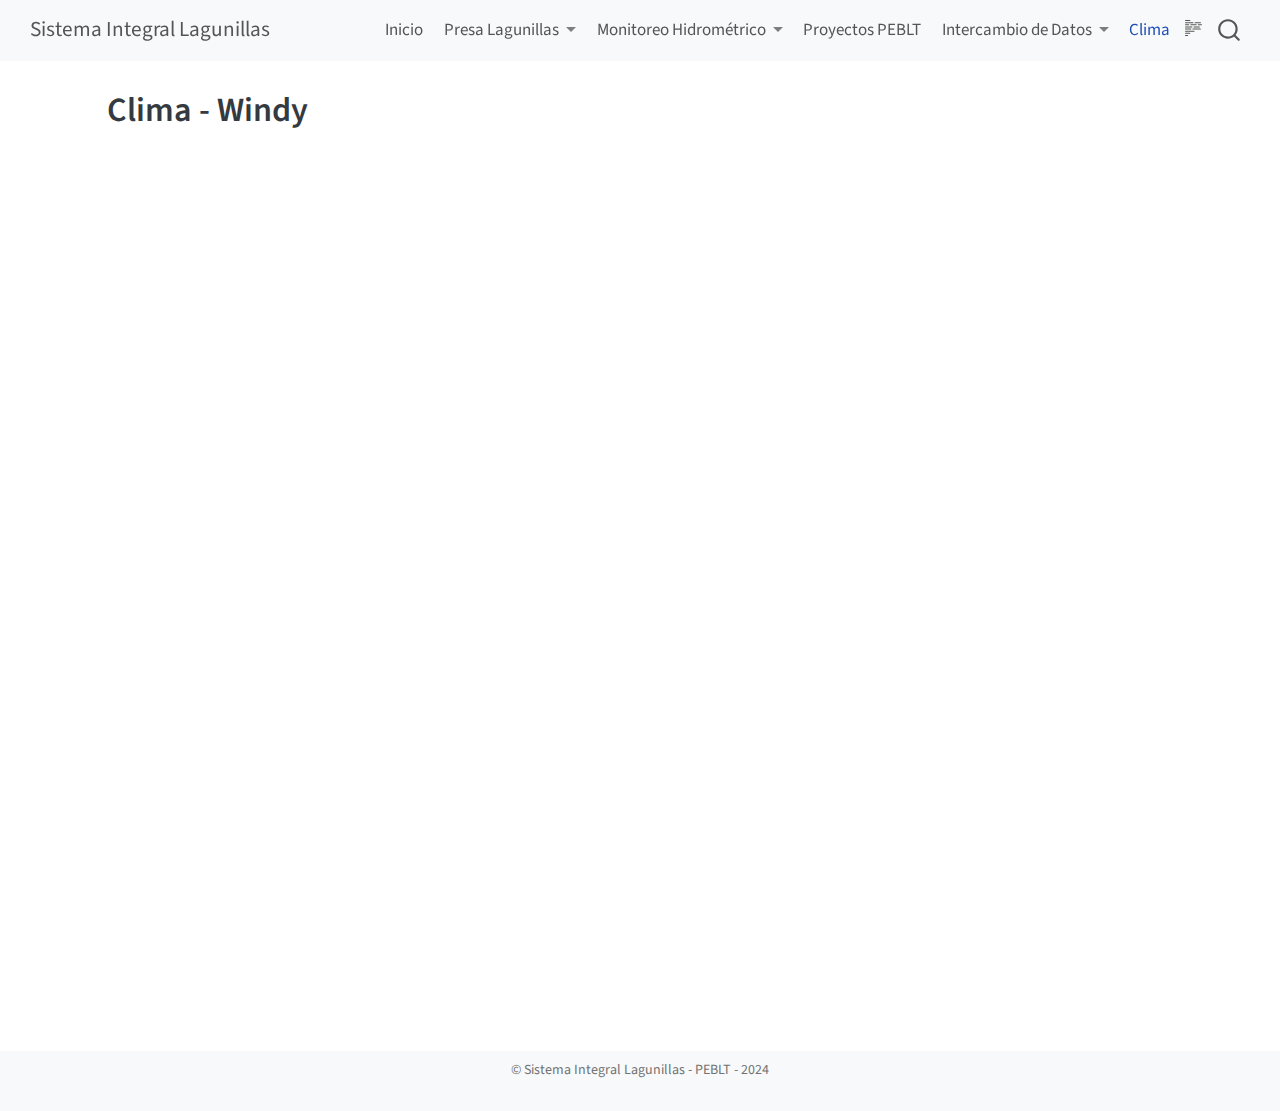
<file: docs/Clima.html>
<!DOCTYPE html>
<html xmlns="http://www.w3.org/1999/xhtml" lang="es" xml:lang="es"><head>

<meta charset="utf-8">
<meta name="generator" content="quarto-1.5.57">

<meta name="viewport" content="width=device-width, initial-scale=1.0, user-scalable=yes">


<title>Clima - Windy – Sistema Integral Lagunillas</title>
<style>
code{white-space: pre-wrap;}
span.smallcaps{font-variant: small-caps;}
div.columns{display: flex; gap: min(4vw, 1.5em);}
div.column{flex: auto; overflow-x: auto;}
div.hanging-indent{margin-left: 1.5em; text-indent: -1.5em;}
ul.task-list{list-style: none;}
ul.task-list li input[type="checkbox"] {
  width: 0.8em;
  margin: 0 0.8em 0.2em -1em; /* quarto-specific, see https://github.com/quarto-dev/quarto-cli/issues/4556 */ 
  vertical-align: middle;
}
</style>


<script src="site_libs/quarto-nav/quarto-nav.js"></script>
<script src="site_libs/quarto-nav/headroom.min.js"></script>
<script src="site_libs/clipboard/clipboard.min.js"></script>
<script src="site_libs/quarto-search/autocomplete.umd.js"></script>
<script src="site_libs/quarto-search/fuse.min.js"></script>
<script src="site_libs/quarto-search/quarto-search.js"></script>
<meta name="quarto:offset" content="./">
<link href="././img/logo.ico" rel="icon">
<script src="site_libs/quarto-html/quarto.js"></script>
<script src="site_libs/quarto-html/popper.min.js"></script>
<script src="site_libs/quarto-html/tippy.umd.min.js"></script>
<script src="site_libs/quarto-html/anchor.min.js"></script>
<link href="site_libs/quarto-html/tippy.css" rel="stylesheet">
<link href="site_libs/quarto-html/quarto-syntax-highlighting.css" rel="stylesheet" id="quarto-text-highlighting-styles">
<script src="site_libs/bootstrap/bootstrap.min.js"></script>
<link href="site_libs/bootstrap/bootstrap-icons.css" rel="stylesheet">
<link href="site_libs/bootstrap/bootstrap.min.css" rel="stylesheet" id="quarto-bootstrap" data-mode="light">
<script id="quarto-search-options" type="application/json">{
  "location": "navbar",
  "copy-button": false,
  "collapse-after": 3,
  "panel-placement": "end",
  "type": "overlay",
  "limit": 50,
  "keyboard-shortcut": [
    "f",
    "/",
    "s"
  ],
  "show-item-context": false,
  "language": {
    "search-no-results-text": "Sin resultados",
    "search-matching-documents-text": "documentos encontrados",
    "search-copy-link-title": "Copiar el enlace en la búsqueda",
    "search-hide-matches-text": "Ocultar resultados adicionales",
    "search-more-match-text": "resultado adicional en este documento",
    "search-more-matches-text": "resultados adicionales en este documento",
    "search-clear-button-title": "Borrar",
    "search-text-placeholder": "",
    "search-detached-cancel-button-title": "Cancelar",
    "search-submit-button-title": "Enviar",
    "search-label": "Buscar"
  }
}</script>


<link rel="stylesheet" href="styles.css">
</head>

<body class="nav-fixed fullcontent">

<div id="quarto-search-results"></div>
  <header id="quarto-header" class="headroom fixed-top">
    <nav class="navbar navbar-expand-lg " data-bs-theme="dark">
      <div class="navbar-container container-fluid">
      <div class="navbar-brand-container mx-auto">
    <a class="navbar-brand" href="./index.html">
    <span class="navbar-title">Sistema Integral Lagunillas</span>
    </a>
  </div>
            <div id="quarto-search" class="" title="Buscar"></div>
          <button class="navbar-toggler" type="button" data-bs-toggle="collapse" data-bs-target="#navbarCollapse" aria-controls="navbarCollapse" role="menu" aria-expanded="false" aria-label="Navegación de palanca" onclick="if (window.quartoToggleHeadroom) { window.quartoToggleHeadroom(); }">
  <span class="navbar-toggler-icon"></span>
</button>
          <div class="collapse navbar-collapse" id="navbarCollapse">
            <ul class="navbar-nav navbar-nav-scroll ms-auto">
  <li class="nav-item">
    <a class="nav-link" href="./index.html"> 
<span class="menu-text">Inicio</span></a>
  </li>  
  <li class="nav-item dropdown ">
    <a class="nav-link dropdown-toggle" href="#" id="nav-menu-presa-lagunillas" role="link" data-bs-toggle="dropdown" aria-expanded="false">
 <span class="menu-text">Presa Lagunillas</span>
    </a>
    <ul class="dropdown-menu dropdown-menu-end" aria-labelledby="nav-menu-presa-lagunillas">    
        <li>
    <a class="dropdown-item" href="./Control-diario.html">
 <span class="dropdown-text">Control Diario</span></a>
  </li>  
        <li>
    <a class="dropdown-item" href="./Historico.html">
 <span class="dropdown-text">Datos Históricos</span></a>
  </li>  
    </ul>
  </li>
  <li class="nav-item dropdown ">
    <a class="nav-link dropdown-toggle" href="#" id="nav-menu-monitoreo-hidrométrico" role="link" data-bs-toggle="dropdown" aria-expanded="false">
 <span class="menu-text">Monitoreo Hidrométrico</span>
    </a>
    <ul class="dropdown-menu dropdown-menu-end" aria-labelledby="nav-menu-monitoreo-hidrométrico">    
        <li>
    <a class="dropdown-item" href="./RH-Historica.html">
 <span class="dropdown-text">Data Histórica</span></a>
  </li>  
        <li>
    <a class="dropdown-item" href="./Red-hidrometrica.html">
 <span class="dropdown-text">Red Hidrométrica</span></a>
  </li>  
    </ul>
  </li>
  <li class="nav-item">
    <a class="nav-link" href="./Proyectos.html"> 
<span class="menu-text">Proyectos PEBLT</span></a>
  </li>  
  <li class="nav-item dropdown ">
    <a class="nav-link dropdown-toggle" href="#" id="nav-menu-intercambio-de-datos" role="link" data-bs-toggle="dropdown" aria-expanded="false">
 <span class="menu-text">Intercambio de Datos</span>
    </a>
    <ul class="dropdown-menu dropdown-menu-end" aria-labelledby="nav-menu-intercambio-de-datos">    
        <li>
    <a class="dropdown-item" href="./Informacion_Espacial.html">
 <span class="dropdown-text">Data Espacial</span></a>
  </li>  
    </ul>
  </li>
  <li class="nav-item">
    <a class="nav-link active" href="./Clima.html" aria-current="page"> 
<span class="menu-text">Clima</span></a>
  </li>  
</ul>
          </div> <!-- /navcollapse -->
            <div class="quarto-navbar-tools">
  <a href="" class="quarto-reader-toggle quarto-navigation-tool px-1" onclick="window.quartoToggleReader(); return false;" title="Alternar modo lector">
  <div class="quarto-reader-toggle-btn">
  <i class="bi"></i>
  </div>
</a>
</div>
      </div> <!-- /container-fluid -->
    </nav>
</header>
<!-- content -->
<div id="quarto-content" class="quarto-container page-columns page-rows-contents page-layout-article page-navbar">
<!-- sidebar -->
<!-- margin-sidebar -->
    
<!-- main -->
<main class="content" id="quarto-document-content">

<header id="title-block-header" class="quarto-title-block default">
<div class="quarto-title">
<h1 class="title">Clima - Windy</h1>
</div>



<div class="quarto-title-meta">

    
  
    
  </div>
  


</header>


<iframe width="1200" height="800" src="https://embed.windy.com/embed.html?type=map&amp;location=coordinates&amp;metricRain=default&amp;metricTemp=°C&amp;metricWind=default&amp;zoom=10&amp;overlay=uvindex&amp;product=cams&amp;level=surface&amp;lat=-15.792&amp;lon=-70.497&amp;pressure=true" frameborder="0" style="border:0" allowfullscreen="">
</iframe>



</main> <!-- /main -->
<script id="quarto-html-after-body" type="application/javascript">
window.document.addEventListener("DOMContentLoaded", function (event) {
  const toggleBodyColorMode = (bsSheetEl) => {
    const mode = bsSheetEl.getAttribute("data-mode");
    const bodyEl = window.document.querySelector("body");
    if (mode === "dark") {
      bodyEl.classList.add("quarto-dark");
      bodyEl.classList.remove("quarto-light");
    } else {
      bodyEl.classList.add("quarto-light");
      bodyEl.classList.remove("quarto-dark");
    }
  }
  const toggleBodyColorPrimary = () => {
    const bsSheetEl = window.document.querySelector("link#quarto-bootstrap");
    if (bsSheetEl) {
      toggleBodyColorMode(bsSheetEl);
    }
  }
  toggleBodyColorPrimary();  
  const icon = "";
  const anchorJS = new window.AnchorJS();
  anchorJS.options = {
    placement: 'right',
    icon: icon
  };
  anchorJS.add('.anchored');
  const isCodeAnnotation = (el) => {
    for (const clz of el.classList) {
      if (clz.startsWith('code-annotation-')) {                     
        return true;
      }
    }
    return false;
  }
  const onCopySuccess = function(e) {
    // button target
    const button = e.trigger;
    // don't keep focus
    button.blur();
    // flash "checked"
    button.classList.add('code-copy-button-checked');
    var currentTitle = button.getAttribute("title");
    button.setAttribute("title", "Copiado");
    let tooltip;
    if (window.bootstrap) {
      button.setAttribute("data-bs-toggle", "tooltip");
      button.setAttribute("data-bs-placement", "left");
      button.setAttribute("data-bs-title", "Copiado");
      tooltip = new bootstrap.Tooltip(button, 
        { trigger: "manual", 
          customClass: "code-copy-button-tooltip",
          offset: [0, -8]});
      tooltip.show();    
    }
    setTimeout(function() {
      if (tooltip) {
        tooltip.hide();
        button.removeAttribute("data-bs-title");
        button.removeAttribute("data-bs-toggle");
        button.removeAttribute("data-bs-placement");
      }
      button.setAttribute("title", currentTitle);
      button.classList.remove('code-copy-button-checked');
    }, 1000);
    // clear code selection
    e.clearSelection();
  }
  const getTextToCopy = function(trigger) {
      const codeEl = trigger.previousElementSibling.cloneNode(true);
      for (const childEl of codeEl.children) {
        if (isCodeAnnotation(childEl)) {
          childEl.remove();
        }
      }
      return codeEl.innerText;
  }
  const clipboard = new window.ClipboardJS('.code-copy-button:not([data-in-quarto-modal])', {
    text: getTextToCopy
  });
  clipboard.on('success', onCopySuccess);
  if (window.document.getElementById('quarto-embedded-source-code-modal')) {
    // For code content inside modals, clipBoardJS needs to be initialized with a container option
    // TODO: Check when it could be a function (https://github.com/zenorocha/clipboard.js/issues/860)
    const clipboardModal = new window.ClipboardJS('.code-copy-button[data-in-quarto-modal]', {
      text: getTextToCopy,
      container: window.document.getElementById('quarto-embedded-source-code-modal')
    });
    clipboardModal.on('success', onCopySuccess);
  }
    var localhostRegex = new RegExp(/^(?:http|https):\/\/localhost\:?[0-9]*\//);
    var mailtoRegex = new RegExp(/^mailto:/);
      var filterRegex = new RegExp('/' + window.location.host + '/');
    var isInternal = (href) => {
        return filterRegex.test(href) || localhostRegex.test(href) || mailtoRegex.test(href);
    }
    // Inspect non-navigation links and adorn them if external
 	var links = window.document.querySelectorAll('a[href]:not(.nav-link):not(.navbar-brand):not(.toc-action):not(.sidebar-link):not(.sidebar-item-toggle):not(.pagination-link):not(.no-external):not([aria-hidden]):not(.dropdown-item):not(.quarto-navigation-tool):not(.about-link)');
    for (var i=0; i<links.length; i++) {
      const link = links[i];
      if (!isInternal(link.href)) {
        // undo the damage that might have been done by quarto-nav.js in the case of
        // links that we want to consider external
        if (link.dataset.originalHref !== undefined) {
          link.href = link.dataset.originalHref;
        }
      }
    }
  function tippyHover(el, contentFn, onTriggerFn, onUntriggerFn) {
    const config = {
      allowHTML: true,
      maxWidth: 500,
      delay: 100,
      arrow: false,
      appendTo: function(el) {
          return el.parentElement;
      },
      interactive: true,
      interactiveBorder: 10,
      theme: 'quarto',
      placement: 'bottom-start',
    };
    if (contentFn) {
      config.content = contentFn;
    }
    if (onTriggerFn) {
      config.onTrigger = onTriggerFn;
    }
    if (onUntriggerFn) {
      config.onUntrigger = onUntriggerFn;
    }
    window.tippy(el, config); 
  }
  const noterefs = window.document.querySelectorAll('a[role="doc-noteref"]');
  for (var i=0; i<noterefs.length; i++) {
    const ref = noterefs[i];
    tippyHover(ref, function() {
      // use id or data attribute instead here
      let href = ref.getAttribute('data-footnote-href') || ref.getAttribute('href');
      try { href = new URL(href).hash; } catch {}
      const id = href.replace(/^#\/?/, "");
      const note = window.document.getElementById(id);
      if (note) {
        return note.innerHTML;
      } else {
        return "";
      }
    });
  }
  const xrefs = window.document.querySelectorAll('a.quarto-xref');
  const processXRef = (id, note) => {
    // Strip column container classes
    const stripColumnClz = (el) => {
      el.classList.remove("page-full", "page-columns");
      if (el.children) {
        for (const child of el.children) {
          stripColumnClz(child);
        }
      }
    }
    stripColumnClz(note)
    if (id === null || id.startsWith('sec-')) {
      // Special case sections, only their first couple elements
      const container = document.createElement("div");
      if (note.children && note.children.length > 2) {
        container.appendChild(note.children[0].cloneNode(true));
        for (let i = 1; i < note.children.length; i++) {
          const child = note.children[i];
          if (child.tagName === "P" && child.innerText === "") {
            continue;
          } else {
            container.appendChild(child.cloneNode(true));
            break;
          }
        }
        if (window.Quarto?.typesetMath) {
          window.Quarto.typesetMath(container);
        }
        return container.innerHTML
      } else {
        if (window.Quarto?.typesetMath) {
          window.Quarto.typesetMath(note);
        }
        return note.innerHTML;
      }
    } else {
      // Remove any anchor links if they are present
      const anchorLink = note.querySelector('a.anchorjs-link');
      if (anchorLink) {
        anchorLink.remove();
      }
      if (window.Quarto?.typesetMath) {
        window.Quarto.typesetMath(note);
      }
      // TODO in 1.5, we should make sure this works without a callout special case
      if (note.classList.contains("callout")) {
        return note.outerHTML;
      } else {
        return note.innerHTML;
      }
    }
  }
  for (var i=0; i<xrefs.length; i++) {
    const xref = xrefs[i];
    tippyHover(xref, undefined, function(instance) {
      instance.disable();
      let url = xref.getAttribute('href');
      let hash = undefined; 
      if (url.startsWith('#')) {
        hash = url;
      } else {
        try { hash = new URL(url).hash; } catch {}
      }
      if (hash) {
        const id = hash.replace(/^#\/?/, "");
        const note = window.document.getElementById(id);
        if (note !== null) {
          try {
            const html = processXRef(id, note.cloneNode(true));
            instance.setContent(html);
          } finally {
            instance.enable();
            instance.show();
          }
        } else {
          // See if we can fetch this
          fetch(url.split('#')[0])
          .then(res => res.text())
          .then(html => {
            const parser = new DOMParser();
            const htmlDoc = parser.parseFromString(html, "text/html");
            const note = htmlDoc.getElementById(id);
            if (note !== null) {
              const html = processXRef(id, note);
              instance.setContent(html);
            } 
          }).finally(() => {
            instance.enable();
            instance.show();
          });
        }
      } else {
        // See if we can fetch a full url (with no hash to target)
        // This is a special case and we should probably do some content thinning / targeting
        fetch(url)
        .then(res => res.text())
        .then(html => {
          const parser = new DOMParser();
          const htmlDoc = parser.parseFromString(html, "text/html");
          const note = htmlDoc.querySelector('main.content');
          if (note !== null) {
            // This should only happen for chapter cross references
            // (since there is no id in the URL)
            // remove the first header
            if (note.children.length > 0 && note.children[0].tagName === "HEADER") {
              note.children[0].remove();
            }
            const html = processXRef(null, note);
            instance.setContent(html);
          } 
        }).finally(() => {
          instance.enable();
          instance.show();
        });
      }
    }, function(instance) {
    });
  }
      let selectedAnnoteEl;
      const selectorForAnnotation = ( cell, annotation) => {
        let cellAttr = 'data-code-cell="' + cell + '"';
        let lineAttr = 'data-code-annotation="' +  annotation + '"';
        const selector = 'span[' + cellAttr + '][' + lineAttr + ']';
        return selector;
      }
      const selectCodeLines = (annoteEl) => {
        const doc = window.document;
        const targetCell = annoteEl.getAttribute("data-target-cell");
        const targetAnnotation = annoteEl.getAttribute("data-target-annotation");
        const annoteSpan = window.document.querySelector(selectorForAnnotation(targetCell, targetAnnotation));
        const lines = annoteSpan.getAttribute("data-code-lines").split(",");
        const lineIds = lines.map((line) => {
          return targetCell + "-" + line;
        })
        let top = null;
        let height = null;
        let parent = null;
        if (lineIds.length > 0) {
            //compute the position of the single el (top and bottom and make a div)
            const el = window.document.getElementById(lineIds[0]);
            top = el.offsetTop;
            height = el.offsetHeight;
            parent = el.parentElement.parentElement;
          if (lineIds.length > 1) {
            const lastEl = window.document.getElementById(lineIds[lineIds.length - 1]);
            const bottom = lastEl.offsetTop + lastEl.offsetHeight;
            height = bottom - top;
          }
          if (top !== null && height !== null && parent !== null) {
            // cook up a div (if necessary) and position it 
            let div = window.document.getElementById("code-annotation-line-highlight");
            if (div === null) {
              div = window.document.createElement("div");
              div.setAttribute("id", "code-annotation-line-highlight");
              div.style.position = 'absolute';
              parent.appendChild(div);
            }
            div.style.top = top - 2 + "px";
            div.style.height = height + 4 + "px";
            div.style.left = 0;
            let gutterDiv = window.document.getElementById("code-annotation-line-highlight-gutter");
            if (gutterDiv === null) {
              gutterDiv = window.document.createElement("div");
              gutterDiv.setAttribute("id", "code-annotation-line-highlight-gutter");
              gutterDiv.style.position = 'absolute';
              const codeCell = window.document.getElementById(targetCell);
              const gutter = codeCell.querySelector('.code-annotation-gutter');
              gutter.appendChild(gutterDiv);
            }
            gutterDiv.style.top = top - 2 + "px";
            gutterDiv.style.height = height + 4 + "px";
          }
          selectedAnnoteEl = annoteEl;
        }
      };
      const unselectCodeLines = () => {
        const elementsIds = ["code-annotation-line-highlight", "code-annotation-line-highlight-gutter"];
        elementsIds.forEach((elId) => {
          const div = window.document.getElementById(elId);
          if (div) {
            div.remove();
          }
        });
        selectedAnnoteEl = undefined;
      };
        // Handle positioning of the toggle
    window.addEventListener(
      "resize",
      throttle(() => {
        elRect = undefined;
        if (selectedAnnoteEl) {
          selectCodeLines(selectedAnnoteEl);
        }
      }, 10)
    );
    function throttle(fn, ms) {
    let throttle = false;
    let timer;
      return (...args) => {
        if(!throttle) { // first call gets through
            fn.apply(this, args);
            throttle = true;
        } else { // all the others get throttled
            if(timer) clearTimeout(timer); // cancel #2
            timer = setTimeout(() => {
              fn.apply(this, args);
              timer = throttle = false;
            }, ms);
        }
      };
    }
      // Attach click handler to the DT
      const annoteDls = window.document.querySelectorAll('dt[data-target-cell]');
      for (const annoteDlNode of annoteDls) {
        annoteDlNode.addEventListener('click', (event) => {
          const clickedEl = event.target;
          if (clickedEl !== selectedAnnoteEl) {
            unselectCodeLines();
            const activeEl = window.document.querySelector('dt[data-target-cell].code-annotation-active');
            if (activeEl) {
              activeEl.classList.remove('code-annotation-active');
            }
            selectCodeLines(clickedEl);
            clickedEl.classList.add('code-annotation-active');
          } else {
            // Unselect the line
            unselectCodeLines();
            clickedEl.classList.remove('code-annotation-active');
          }
        });
      }
  const findCites = (el) => {
    const parentEl = el.parentElement;
    if (parentEl) {
      const cites = parentEl.dataset.cites;
      if (cites) {
        return {
          el,
          cites: cites.split(' ')
        };
      } else {
        return findCites(el.parentElement)
      }
    } else {
      return undefined;
    }
  };
  var bibliorefs = window.document.querySelectorAll('a[role="doc-biblioref"]');
  for (var i=0; i<bibliorefs.length; i++) {
    const ref = bibliorefs[i];
    const citeInfo = findCites(ref);
    if (citeInfo) {
      tippyHover(citeInfo.el, function() {
        var popup = window.document.createElement('div');
        citeInfo.cites.forEach(function(cite) {
          var citeDiv = window.document.createElement('div');
          citeDiv.classList.add('hanging-indent');
          citeDiv.classList.add('csl-entry');
          var biblioDiv = window.document.getElementById('ref-' + cite);
          if (biblioDiv) {
            citeDiv.innerHTML = biblioDiv.innerHTML;
          }
          popup.appendChild(citeDiv);
        });
        return popup.innerHTML;
      });
    }
  }
});
</script>
</div> <!-- /content -->
<footer class="footer">
  <div class="nav-footer">
    <div class="nav-footer-left">
      &nbsp;
    </div>   
    <div class="nav-footer-center">
<p>© Sistema Integral Lagunillas - PEBLT - 2024</p>
</div>
    <div class="nav-footer-right">
      &nbsp;
    </div>
  </div>
</footer>




</body></html>
</file>
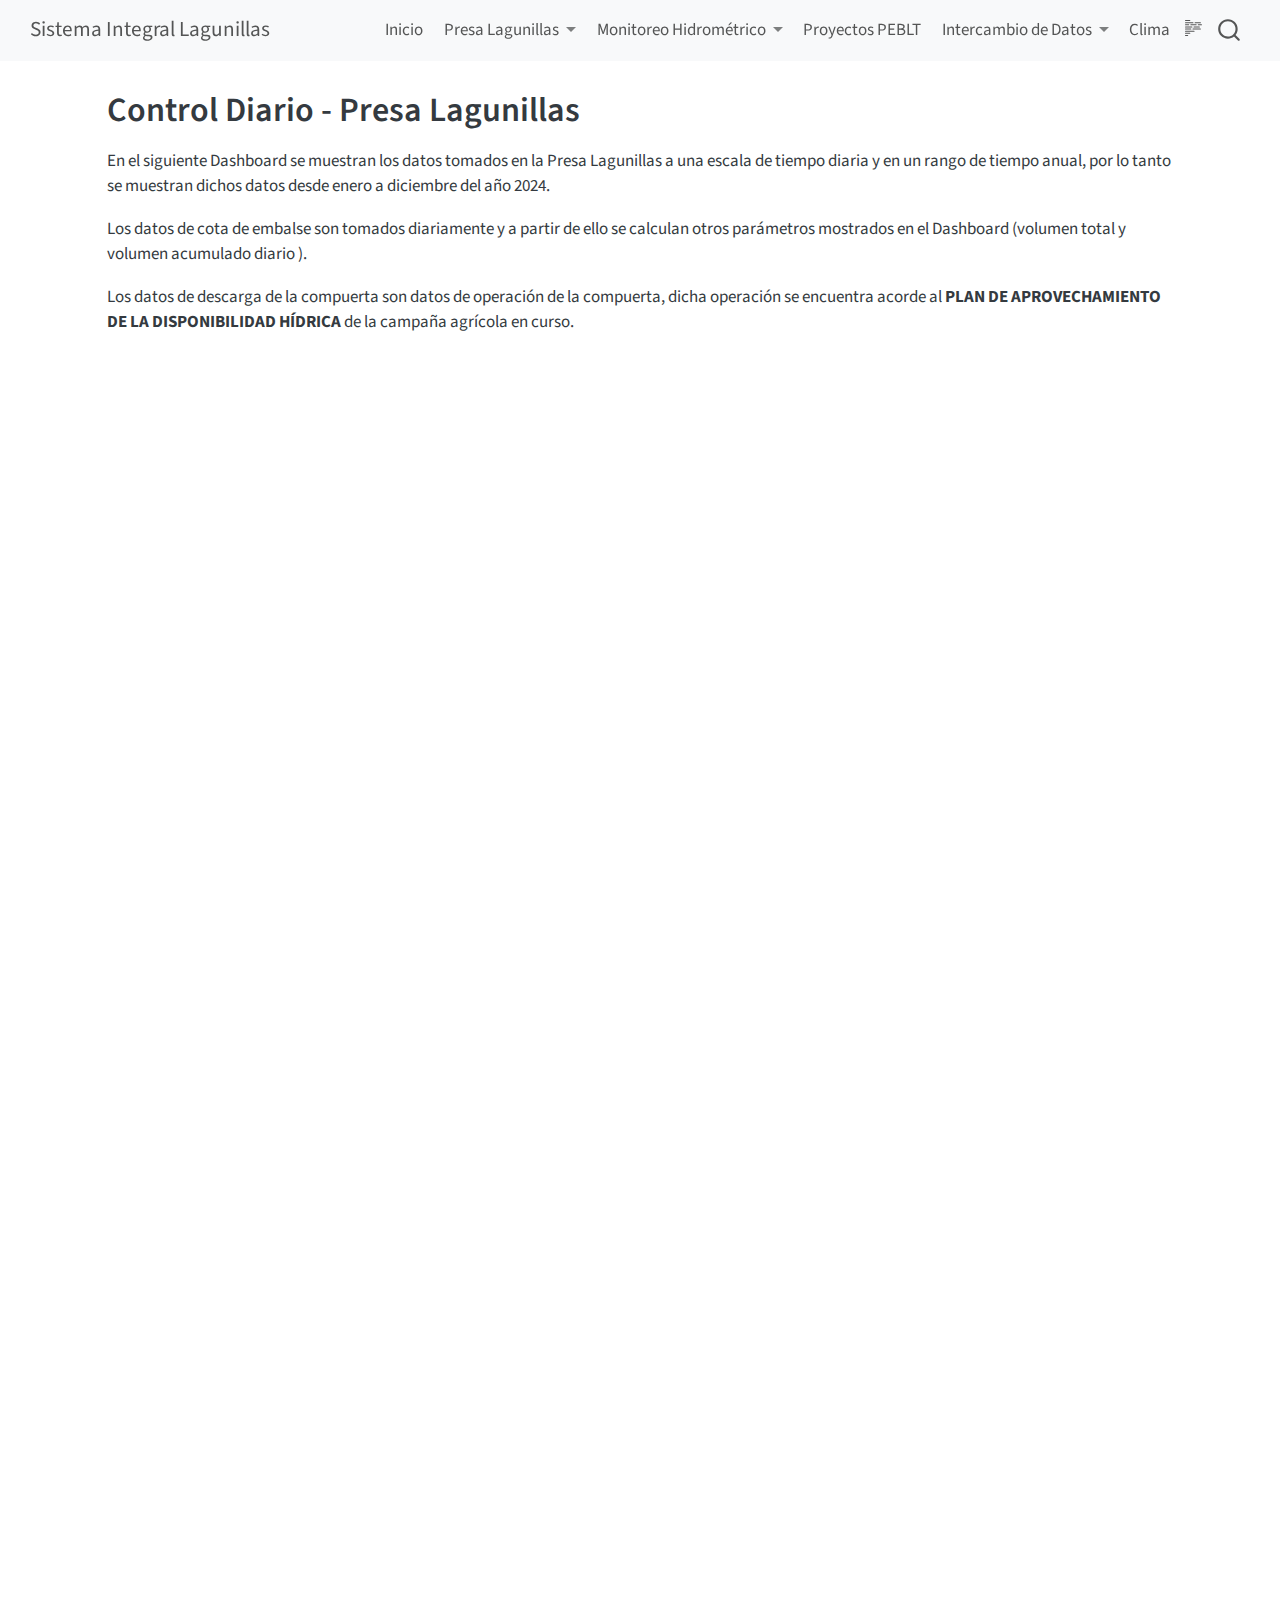
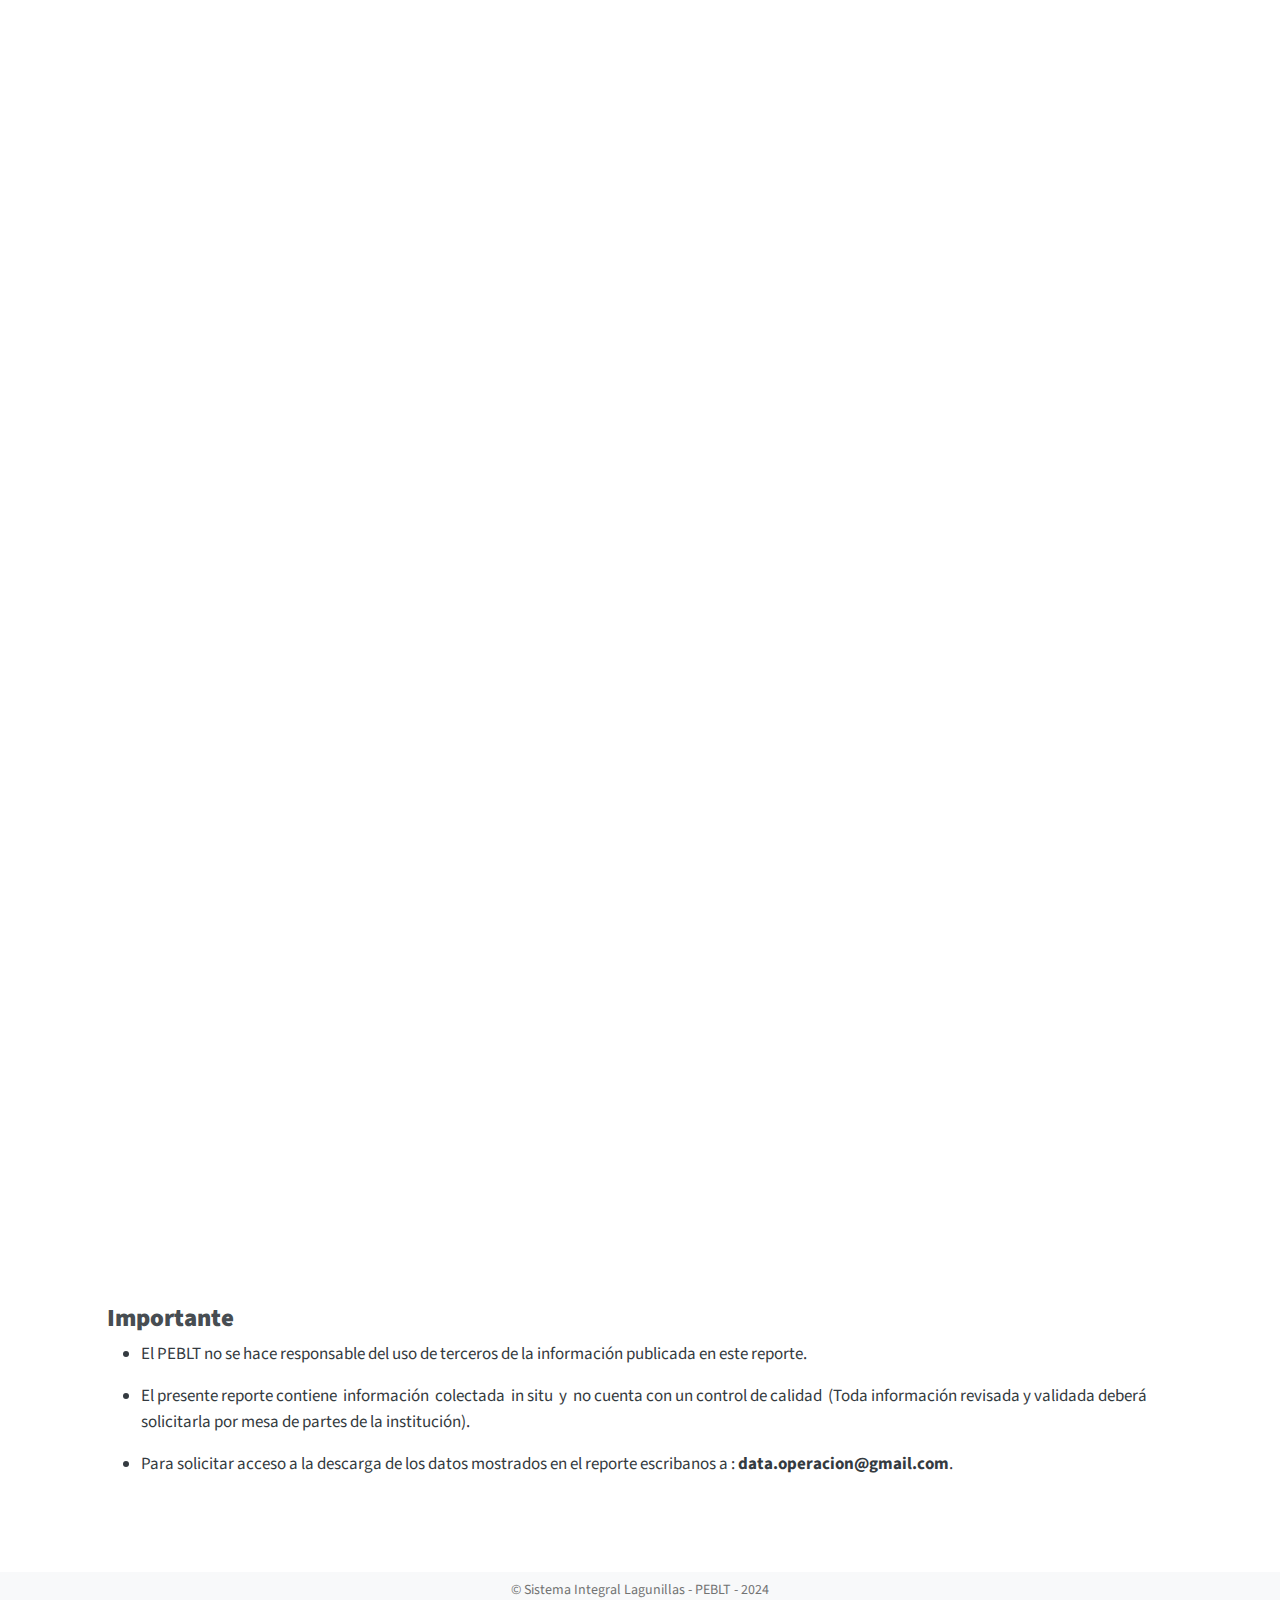
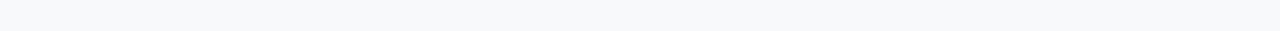
<file: docs/Control-diario.html>
<!DOCTYPE html>
<html xmlns="http://www.w3.org/1999/xhtml" lang="es" xml:lang="es"><head>

<meta charset="utf-8">
<meta name="generator" content="quarto-1.5.57">

<meta name="viewport" content="width=device-width, initial-scale=1.0, user-scalable=yes">


<title>Control Diario - Presa Lagunillas – Sistema Integral Lagunillas</title>
<style>
code{white-space: pre-wrap;}
span.smallcaps{font-variant: small-caps;}
div.columns{display: flex; gap: min(4vw, 1.5em);}
div.column{flex: auto; overflow-x: auto;}
div.hanging-indent{margin-left: 1.5em; text-indent: -1.5em;}
ul.task-list{list-style: none;}
ul.task-list li input[type="checkbox"] {
  width: 0.8em;
  margin: 0 0.8em 0.2em -1em; /* quarto-specific, see https://github.com/quarto-dev/quarto-cli/issues/4556 */ 
  vertical-align: middle;
}
</style>


<script src="site_libs/quarto-nav/quarto-nav.js"></script>
<script src="site_libs/quarto-nav/headroom.min.js"></script>
<script src="site_libs/clipboard/clipboard.min.js"></script>
<script src="site_libs/quarto-search/autocomplete.umd.js"></script>
<script src="site_libs/quarto-search/fuse.min.js"></script>
<script src="site_libs/quarto-search/quarto-search.js"></script>
<meta name="quarto:offset" content="./">
<link href="././img/logo.ico" rel="icon">
<script src="site_libs/quarto-html/quarto.js"></script>
<script src="site_libs/quarto-html/popper.min.js"></script>
<script src="site_libs/quarto-html/tippy.umd.min.js"></script>
<script src="site_libs/quarto-html/anchor.min.js"></script>
<link href="site_libs/quarto-html/tippy.css" rel="stylesheet">
<link href="site_libs/quarto-html/quarto-syntax-highlighting.css" rel="stylesheet" id="quarto-text-highlighting-styles">
<script src="site_libs/bootstrap/bootstrap.min.js"></script>
<link href="site_libs/bootstrap/bootstrap-icons.css" rel="stylesheet">
<link href="site_libs/bootstrap/bootstrap.min.css" rel="stylesheet" id="quarto-bootstrap" data-mode="light">
<script id="quarto-search-options" type="application/json">{
  "location": "navbar",
  "copy-button": false,
  "collapse-after": 3,
  "panel-placement": "end",
  "type": "overlay",
  "limit": 50,
  "keyboard-shortcut": [
    "f",
    "/",
    "s"
  ],
  "show-item-context": false,
  "language": {
    "search-no-results-text": "Sin resultados",
    "search-matching-documents-text": "documentos encontrados",
    "search-copy-link-title": "Copiar el enlace en la búsqueda",
    "search-hide-matches-text": "Ocultar resultados adicionales",
    "search-more-match-text": "resultado adicional en este documento",
    "search-more-matches-text": "resultados adicionales en este documento",
    "search-clear-button-title": "Borrar",
    "search-text-placeholder": "",
    "search-detached-cancel-button-title": "Cancelar",
    "search-submit-button-title": "Enviar",
    "search-label": "Buscar"
  }
}</script>


<link rel="stylesheet" href="styles.css">
</head>

<body class="nav-fixed fullcontent">

<div id="quarto-search-results"></div>
  <header id="quarto-header" class="headroom fixed-top">
    <nav class="navbar navbar-expand-lg " data-bs-theme="dark">
      <div class="navbar-container container-fluid">
      <div class="navbar-brand-container mx-auto">
    <a class="navbar-brand" href="./index.html">
    <span class="navbar-title">Sistema Integral Lagunillas</span>
    </a>
  </div>
            <div id="quarto-search" class="" title="Buscar"></div>
          <button class="navbar-toggler" type="button" data-bs-toggle="collapse" data-bs-target="#navbarCollapse" aria-controls="navbarCollapse" role="menu" aria-expanded="false" aria-label="Navegación de palanca" onclick="if (window.quartoToggleHeadroom) { window.quartoToggleHeadroom(); }">
  <span class="navbar-toggler-icon"></span>
</button>
          <div class="collapse navbar-collapse" id="navbarCollapse">
            <ul class="navbar-nav navbar-nav-scroll ms-auto">
  <li class="nav-item">
    <a class="nav-link" href="./index.html"> 
<span class="menu-text">Inicio</span></a>
  </li>  
  <li class="nav-item dropdown ">
    <a class="nav-link dropdown-toggle" href="#" id="nav-menu-presa-lagunillas" role="link" data-bs-toggle="dropdown" aria-expanded="false">
 <span class="menu-text">Presa Lagunillas</span>
    </a>
    <ul class="dropdown-menu dropdown-menu-end" aria-labelledby="nav-menu-presa-lagunillas">    
        <li>
    <a class="dropdown-item" href="./Control-diario.html">
 <span class="dropdown-text">Control Diario</span></a>
  </li>  
        <li>
    <a class="dropdown-item" href="./Historico.html">
 <span class="dropdown-text">Datos Históricos</span></a>
  </li>  
    </ul>
  </li>
  <li class="nav-item dropdown ">
    <a class="nav-link dropdown-toggle" href="#" id="nav-menu-monitoreo-hidrométrico" role="link" data-bs-toggle="dropdown" aria-expanded="false">
 <span class="menu-text">Monitoreo Hidrométrico</span>
    </a>
    <ul class="dropdown-menu dropdown-menu-end" aria-labelledby="nav-menu-monitoreo-hidrométrico">    
        <li>
    <a class="dropdown-item" href="./RH-Historica.html">
 <span class="dropdown-text">Data Histórica</span></a>
  </li>  
        <li>
    <a class="dropdown-item" href="./Red-hidrometrica.html">
 <span class="dropdown-text">Red Hidrométrica</span></a>
  </li>  
    </ul>
  </li>
  <li class="nav-item">
    <a class="nav-link" href="./Proyectos.html"> 
<span class="menu-text">Proyectos PEBLT</span></a>
  </li>  
  <li class="nav-item dropdown ">
    <a class="nav-link dropdown-toggle" href="#" id="nav-menu-intercambio-de-datos" role="link" data-bs-toggle="dropdown" aria-expanded="false">
 <span class="menu-text">Intercambio de Datos</span>
    </a>
    <ul class="dropdown-menu dropdown-menu-end" aria-labelledby="nav-menu-intercambio-de-datos">    
        <li>
    <a class="dropdown-item" href="./Informacion_Espacial.html">
 <span class="dropdown-text">Data Espacial</span></a>
  </li>  
    </ul>
  </li>
  <li class="nav-item">
    <a class="nav-link" href="./Clima.html"> 
<span class="menu-text">Clima</span></a>
  </li>  
</ul>
          </div> <!-- /navcollapse -->
            <div class="quarto-navbar-tools">
  <a href="" class="quarto-reader-toggle quarto-navigation-tool px-1" onclick="window.quartoToggleReader(); return false;" title="Alternar modo lector">
  <div class="quarto-reader-toggle-btn">
  <i class="bi"></i>
  </div>
</a>
</div>
      </div> <!-- /container-fluid -->
    </nav>
</header>
<!-- content -->
<div id="quarto-content" class="quarto-container page-columns page-rows-contents page-layout-article page-navbar">
<!-- sidebar -->
<!-- margin-sidebar -->
    
<!-- main -->
<main class="content" id="quarto-document-content">

<header id="title-block-header" class="quarto-title-block default">
<div class="quarto-title">
<h1 class="title">Control Diario - Presa Lagunillas</h1>
</div>



<div class="quarto-title-meta">

    
  
    
  </div>
  


</header>


<p>En el siguiente Dashboard se muestran los datos tomados en la Presa Lagunillas a una escala de tiempo diaria y en un rango de tiempo anual, por lo tanto se muestran dichos datos desde enero a diciembre del año 2024.</p>
<p>Los datos de cota de embalse son tomados diariamente y a partir de ello se calculan otros parámetros mostrados en el Dashboard (volumen total y volumen acumulado diario ).</p>
<p>Los datos de descarga de la compuerta son datos de operación de la compuerta, dicha operación se encuentra acorde al <strong>PLAN DE APROVECHAMIENTO DE LA DISPONIBILIDAD HÍDRICA</strong> de la campaña agrícola en curso.</p>
<iframe width="1200" height="2500" src="https://datastudio.google.com/embed/reporting/8e6dacb4-1d84-454d-8e88-91b41fcad71a/page/qX5SC" frameborder="0" style="border:0" allowfullscreen="">
</iframe>
<section id="importante" class="level3">
<h3 class="anchored" data-anchor-id="importante"><strong>Importante</strong></h3>
<ul>
<li><p>El PEBLT no se hace responsable del uso de terceros de la información publicada en este reporte.</p></li>
<li><p>El presente reporte contiene&nbsp; información&nbsp; colectada&nbsp; in situ&nbsp; y&nbsp; no cuenta con un control de calidad&nbsp; (Toda información revisada y validada deberá solicitarla por mesa de partes de la institución).</p></li>
<li><p>Para solicitar acceso a la descarga de los datos mostrados en el reporte escribanos a : <strong>data.operacion@gmail.com</strong>.</p></li>
</ul>


</section>

</main> <!-- /main -->
<script id="quarto-html-after-body" type="application/javascript">
window.document.addEventListener("DOMContentLoaded", function (event) {
  const toggleBodyColorMode = (bsSheetEl) => {
    const mode = bsSheetEl.getAttribute("data-mode");
    const bodyEl = window.document.querySelector("body");
    if (mode === "dark") {
      bodyEl.classList.add("quarto-dark");
      bodyEl.classList.remove("quarto-light");
    } else {
      bodyEl.classList.add("quarto-light");
      bodyEl.classList.remove("quarto-dark");
    }
  }
  const toggleBodyColorPrimary = () => {
    const bsSheetEl = window.document.querySelector("link#quarto-bootstrap");
    if (bsSheetEl) {
      toggleBodyColorMode(bsSheetEl);
    }
  }
  toggleBodyColorPrimary();  
  const icon = "";
  const anchorJS = new window.AnchorJS();
  anchorJS.options = {
    placement: 'right',
    icon: icon
  };
  anchorJS.add('.anchored');
  const isCodeAnnotation = (el) => {
    for (const clz of el.classList) {
      if (clz.startsWith('code-annotation-')) {                     
        return true;
      }
    }
    return false;
  }
  const onCopySuccess = function(e) {
    // button target
    const button = e.trigger;
    // don't keep focus
    button.blur();
    // flash "checked"
    button.classList.add('code-copy-button-checked');
    var currentTitle = button.getAttribute("title");
    button.setAttribute("title", "Copiado");
    let tooltip;
    if (window.bootstrap) {
      button.setAttribute("data-bs-toggle", "tooltip");
      button.setAttribute("data-bs-placement", "left");
      button.setAttribute("data-bs-title", "Copiado");
      tooltip = new bootstrap.Tooltip(button, 
        { trigger: "manual", 
          customClass: "code-copy-button-tooltip",
          offset: [0, -8]});
      tooltip.show();    
    }
    setTimeout(function() {
      if (tooltip) {
        tooltip.hide();
        button.removeAttribute("data-bs-title");
        button.removeAttribute("data-bs-toggle");
        button.removeAttribute("data-bs-placement");
      }
      button.setAttribute("title", currentTitle);
      button.classList.remove('code-copy-button-checked');
    }, 1000);
    // clear code selection
    e.clearSelection();
  }
  const getTextToCopy = function(trigger) {
      const codeEl = trigger.previousElementSibling.cloneNode(true);
      for (const childEl of codeEl.children) {
        if (isCodeAnnotation(childEl)) {
          childEl.remove();
        }
      }
      return codeEl.innerText;
  }
  const clipboard = new window.ClipboardJS('.code-copy-button:not([data-in-quarto-modal])', {
    text: getTextToCopy
  });
  clipboard.on('success', onCopySuccess);
  if (window.document.getElementById('quarto-embedded-source-code-modal')) {
    // For code content inside modals, clipBoardJS needs to be initialized with a container option
    // TODO: Check when it could be a function (https://github.com/zenorocha/clipboard.js/issues/860)
    const clipboardModal = new window.ClipboardJS('.code-copy-button[data-in-quarto-modal]', {
      text: getTextToCopy,
      container: window.document.getElementById('quarto-embedded-source-code-modal')
    });
    clipboardModal.on('success', onCopySuccess);
  }
    var localhostRegex = new RegExp(/^(?:http|https):\/\/localhost\:?[0-9]*\//);
    var mailtoRegex = new RegExp(/^mailto:/);
      var filterRegex = new RegExp('/' + window.location.host + '/');
    var isInternal = (href) => {
        return filterRegex.test(href) || localhostRegex.test(href) || mailtoRegex.test(href);
    }
    // Inspect non-navigation links and adorn them if external
 	var links = window.document.querySelectorAll('a[href]:not(.nav-link):not(.navbar-brand):not(.toc-action):not(.sidebar-link):not(.sidebar-item-toggle):not(.pagination-link):not(.no-external):not([aria-hidden]):not(.dropdown-item):not(.quarto-navigation-tool):not(.about-link)');
    for (var i=0; i<links.length; i++) {
      const link = links[i];
      if (!isInternal(link.href)) {
        // undo the damage that might have been done by quarto-nav.js in the case of
        // links that we want to consider external
        if (link.dataset.originalHref !== undefined) {
          link.href = link.dataset.originalHref;
        }
      }
    }
  function tippyHover(el, contentFn, onTriggerFn, onUntriggerFn) {
    const config = {
      allowHTML: true,
      maxWidth: 500,
      delay: 100,
      arrow: false,
      appendTo: function(el) {
          return el.parentElement;
      },
      interactive: true,
      interactiveBorder: 10,
      theme: 'quarto',
      placement: 'bottom-start',
    };
    if (contentFn) {
      config.content = contentFn;
    }
    if (onTriggerFn) {
      config.onTrigger = onTriggerFn;
    }
    if (onUntriggerFn) {
      config.onUntrigger = onUntriggerFn;
    }
    window.tippy(el, config); 
  }
  const noterefs = window.document.querySelectorAll('a[role="doc-noteref"]');
  for (var i=0; i<noterefs.length; i++) {
    const ref = noterefs[i];
    tippyHover(ref, function() {
      // use id or data attribute instead here
      let href = ref.getAttribute('data-footnote-href') || ref.getAttribute('href');
      try { href = new URL(href).hash; } catch {}
      const id = href.replace(/^#\/?/, "");
      const note = window.document.getElementById(id);
      if (note) {
        return note.innerHTML;
      } else {
        return "";
      }
    });
  }
  const xrefs = window.document.querySelectorAll('a.quarto-xref');
  const processXRef = (id, note) => {
    // Strip column container classes
    const stripColumnClz = (el) => {
      el.classList.remove("page-full", "page-columns");
      if (el.children) {
        for (const child of el.children) {
          stripColumnClz(child);
        }
      }
    }
    stripColumnClz(note)
    if (id === null || id.startsWith('sec-')) {
      // Special case sections, only their first couple elements
      const container = document.createElement("div");
      if (note.children && note.children.length > 2) {
        container.appendChild(note.children[0].cloneNode(true));
        for (let i = 1; i < note.children.length; i++) {
          const child = note.children[i];
          if (child.tagName === "P" && child.innerText === "") {
            continue;
          } else {
            container.appendChild(child.cloneNode(true));
            break;
          }
        }
        if (window.Quarto?.typesetMath) {
          window.Quarto.typesetMath(container);
        }
        return container.innerHTML
      } else {
        if (window.Quarto?.typesetMath) {
          window.Quarto.typesetMath(note);
        }
        return note.innerHTML;
      }
    } else {
      // Remove any anchor links if they are present
      const anchorLink = note.querySelector('a.anchorjs-link');
      if (anchorLink) {
        anchorLink.remove();
      }
      if (window.Quarto?.typesetMath) {
        window.Quarto.typesetMath(note);
      }
      // TODO in 1.5, we should make sure this works without a callout special case
      if (note.classList.contains("callout")) {
        return note.outerHTML;
      } else {
        return note.innerHTML;
      }
    }
  }
  for (var i=0; i<xrefs.length; i++) {
    const xref = xrefs[i];
    tippyHover(xref, undefined, function(instance) {
      instance.disable();
      let url = xref.getAttribute('href');
      let hash = undefined; 
      if (url.startsWith('#')) {
        hash = url;
      } else {
        try { hash = new URL(url).hash; } catch {}
      }
      if (hash) {
        const id = hash.replace(/^#\/?/, "");
        const note = window.document.getElementById(id);
        if (note !== null) {
          try {
            const html = processXRef(id, note.cloneNode(true));
            instance.setContent(html);
          } finally {
            instance.enable();
            instance.show();
          }
        } else {
          // See if we can fetch this
          fetch(url.split('#')[0])
          .then(res => res.text())
          .then(html => {
            const parser = new DOMParser();
            const htmlDoc = parser.parseFromString(html, "text/html");
            const note = htmlDoc.getElementById(id);
            if (note !== null) {
              const html = processXRef(id, note);
              instance.setContent(html);
            } 
          }).finally(() => {
            instance.enable();
            instance.show();
          });
        }
      } else {
        // See if we can fetch a full url (with no hash to target)
        // This is a special case and we should probably do some content thinning / targeting
        fetch(url)
        .then(res => res.text())
        .then(html => {
          const parser = new DOMParser();
          const htmlDoc = parser.parseFromString(html, "text/html");
          const note = htmlDoc.querySelector('main.content');
          if (note !== null) {
            // This should only happen for chapter cross references
            // (since there is no id in the URL)
            // remove the first header
            if (note.children.length > 0 && note.children[0].tagName === "HEADER") {
              note.children[0].remove();
            }
            const html = processXRef(null, note);
            instance.setContent(html);
          } 
        }).finally(() => {
          instance.enable();
          instance.show();
        });
      }
    }, function(instance) {
    });
  }
      let selectedAnnoteEl;
      const selectorForAnnotation = ( cell, annotation) => {
        let cellAttr = 'data-code-cell="' + cell + '"';
        let lineAttr = 'data-code-annotation="' +  annotation + '"';
        const selector = 'span[' + cellAttr + '][' + lineAttr + ']';
        return selector;
      }
      const selectCodeLines = (annoteEl) => {
        const doc = window.document;
        const targetCell = annoteEl.getAttribute("data-target-cell");
        const targetAnnotation = annoteEl.getAttribute("data-target-annotation");
        const annoteSpan = window.document.querySelector(selectorForAnnotation(targetCell, targetAnnotation));
        const lines = annoteSpan.getAttribute("data-code-lines").split(",");
        const lineIds = lines.map((line) => {
          return targetCell + "-" + line;
        })
        let top = null;
        let height = null;
        let parent = null;
        if (lineIds.length > 0) {
            //compute the position of the single el (top and bottom and make a div)
            const el = window.document.getElementById(lineIds[0]);
            top = el.offsetTop;
            height = el.offsetHeight;
            parent = el.parentElement.parentElement;
          if (lineIds.length > 1) {
            const lastEl = window.document.getElementById(lineIds[lineIds.length - 1]);
            const bottom = lastEl.offsetTop + lastEl.offsetHeight;
            height = bottom - top;
          }
          if (top !== null && height !== null && parent !== null) {
            // cook up a div (if necessary) and position it 
            let div = window.document.getElementById("code-annotation-line-highlight");
            if (div === null) {
              div = window.document.createElement("div");
              div.setAttribute("id", "code-annotation-line-highlight");
              div.style.position = 'absolute';
              parent.appendChild(div);
            }
            div.style.top = top - 2 + "px";
            div.style.height = height + 4 + "px";
            div.style.left = 0;
            let gutterDiv = window.document.getElementById("code-annotation-line-highlight-gutter");
            if (gutterDiv === null) {
              gutterDiv = window.document.createElement("div");
              gutterDiv.setAttribute("id", "code-annotation-line-highlight-gutter");
              gutterDiv.style.position = 'absolute';
              const codeCell = window.document.getElementById(targetCell);
              const gutter = codeCell.querySelector('.code-annotation-gutter');
              gutter.appendChild(gutterDiv);
            }
            gutterDiv.style.top = top - 2 + "px";
            gutterDiv.style.height = height + 4 + "px";
          }
          selectedAnnoteEl = annoteEl;
        }
      };
      const unselectCodeLines = () => {
        const elementsIds = ["code-annotation-line-highlight", "code-annotation-line-highlight-gutter"];
        elementsIds.forEach((elId) => {
          const div = window.document.getElementById(elId);
          if (div) {
            div.remove();
          }
        });
        selectedAnnoteEl = undefined;
      };
        // Handle positioning of the toggle
    window.addEventListener(
      "resize",
      throttle(() => {
        elRect = undefined;
        if (selectedAnnoteEl) {
          selectCodeLines(selectedAnnoteEl);
        }
      }, 10)
    );
    function throttle(fn, ms) {
    let throttle = false;
    let timer;
      return (...args) => {
        if(!throttle) { // first call gets through
            fn.apply(this, args);
            throttle = true;
        } else { // all the others get throttled
            if(timer) clearTimeout(timer); // cancel #2
            timer = setTimeout(() => {
              fn.apply(this, args);
              timer = throttle = false;
            }, ms);
        }
      };
    }
      // Attach click handler to the DT
      const annoteDls = window.document.querySelectorAll('dt[data-target-cell]');
      for (const annoteDlNode of annoteDls) {
        annoteDlNode.addEventListener('click', (event) => {
          const clickedEl = event.target;
          if (clickedEl !== selectedAnnoteEl) {
            unselectCodeLines();
            const activeEl = window.document.querySelector('dt[data-target-cell].code-annotation-active');
            if (activeEl) {
              activeEl.classList.remove('code-annotation-active');
            }
            selectCodeLines(clickedEl);
            clickedEl.classList.add('code-annotation-active');
          } else {
            // Unselect the line
            unselectCodeLines();
            clickedEl.classList.remove('code-annotation-active');
          }
        });
      }
  const findCites = (el) => {
    const parentEl = el.parentElement;
    if (parentEl) {
      const cites = parentEl.dataset.cites;
      if (cites) {
        return {
          el,
          cites: cites.split(' ')
        };
      } else {
        return findCites(el.parentElement)
      }
    } else {
      return undefined;
    }
  };
  var bibliorefs = window.document.querySelectorAll('a[role="doc-biblioref"]');
  for (var i=0; i<bibliorefs.length; i++) {
    const ref = bibliorefs[i];
    const citeInfo = findCites(ref);
    if (citeInfo) {
      tippyHover(citeInfo.el, function() {
        var popup = window.document.createElement('div');
        citeInfo.cites.forEach(function(cite) {
          var citeDiv = window.document.createElement('div');
          citeDiv.classList.add('hanging-indent');
          citeDiv.classList.add('csl-entry');
          var biblioDiv = window.document.getElementById('ref-' + cite);
          if (biblioDiv) {
            citeDiv.innerHTML = biblioDiv.innerHTML;
          }
          popup.appendChild(citeDiv);
        });
        return popup.innerHTML;
      });
    }
  }
});
</script>
</div> <!-- /content -->
<footer class="footer">
  <div class="nav-footer">
    <div class="nav-footer-left">
      &nbsp;
    </div>   
    <div class="nav-footer-center">
<p>© Sistema Integral Lagunillas - PEBLT - 2024</p>
</div>
    <div class="nav-footer-right">
      &nbsp;
    </div>
  </div>
</footer>




</body></html>
</file>
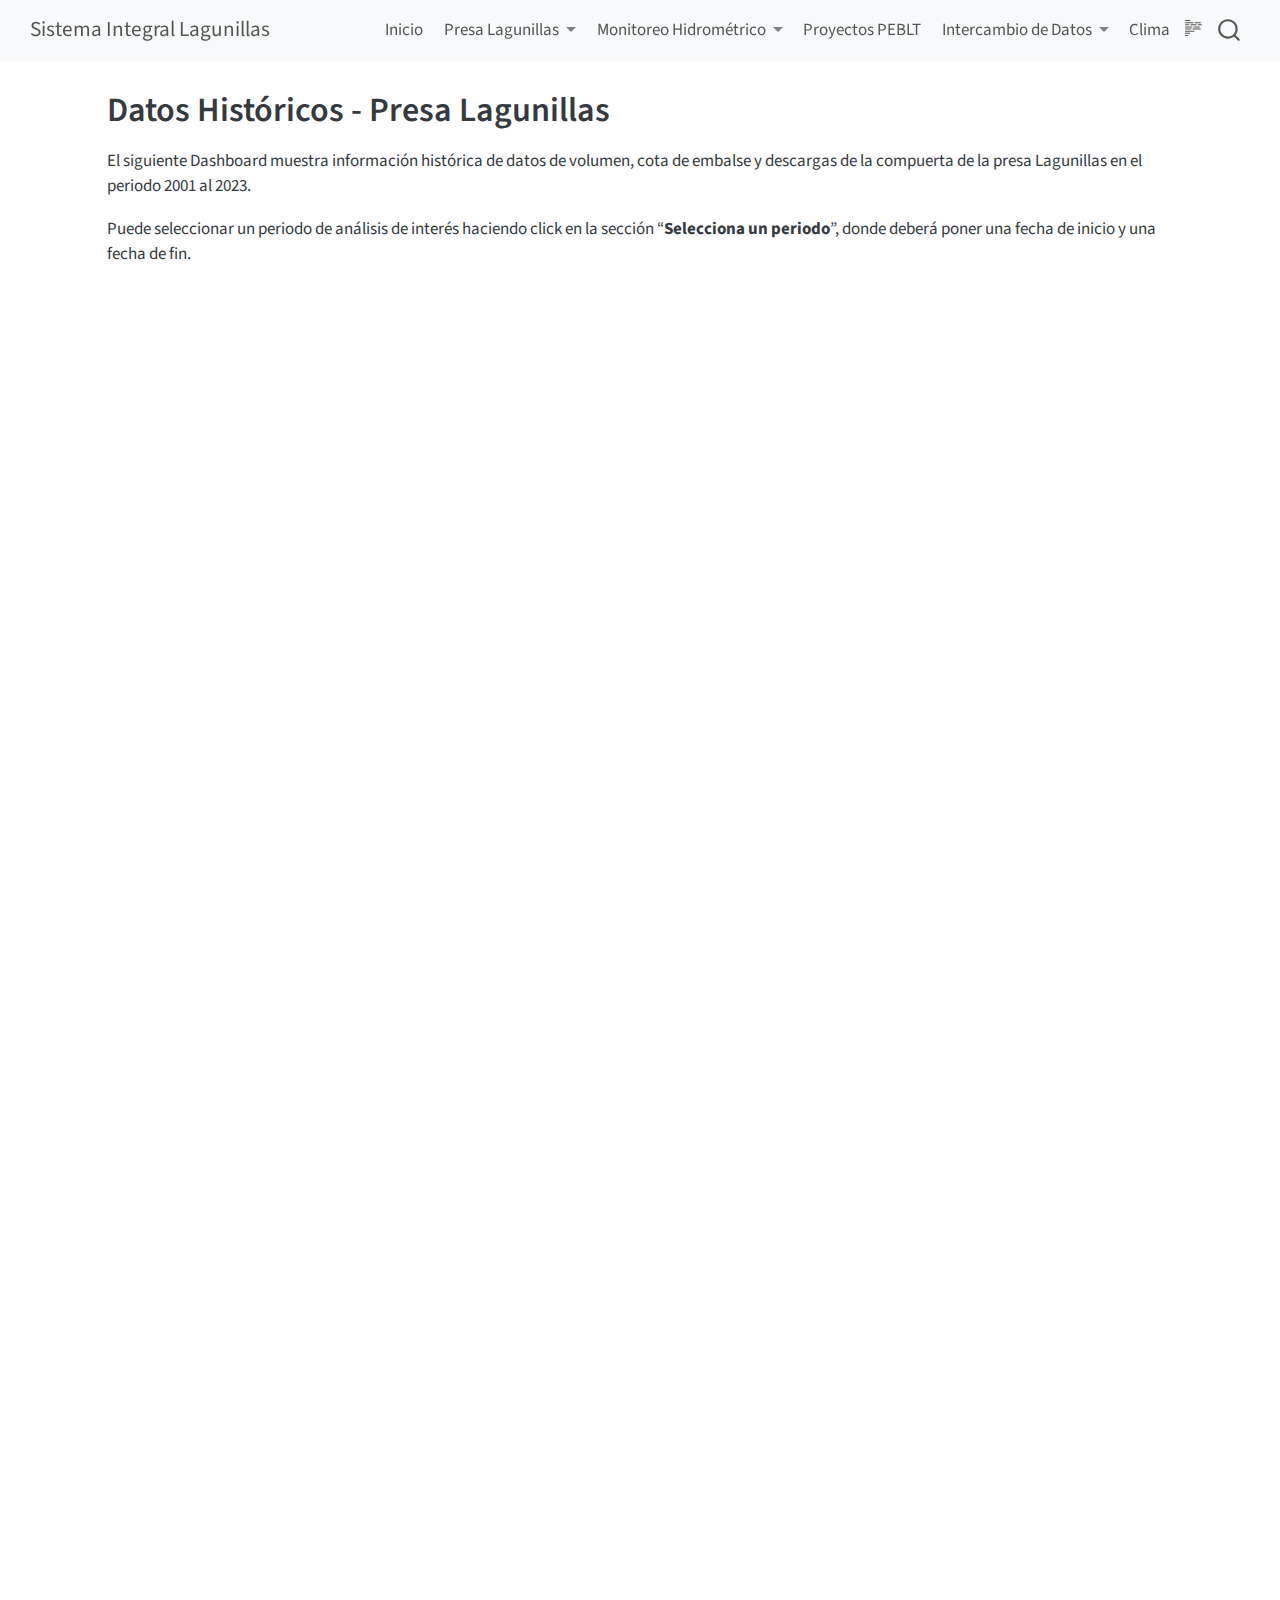
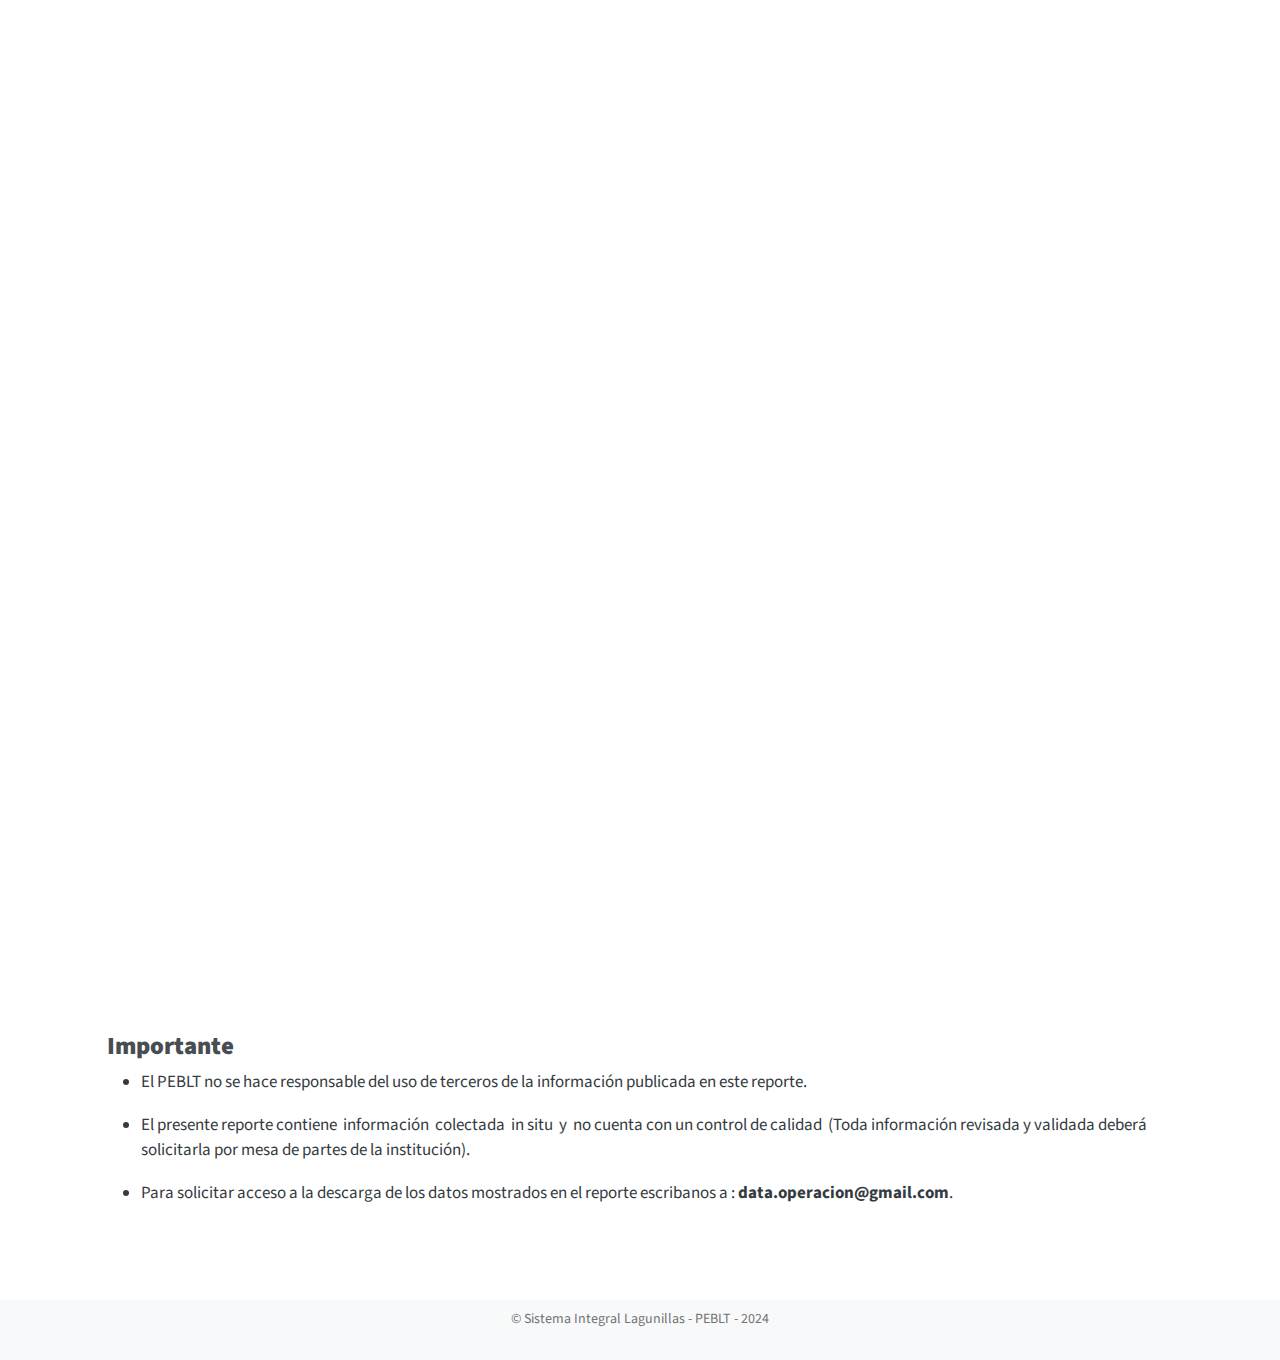
<file: docs/Historico.html>
<!DOCTYPE html>
<html xmlns="http://www.w3.org/1999/xhtml" lang="es" xml:lang="es"><head>

<meta charset="utf-8">
<meta name="generator" content="quarto-1.5.57">

<meta name="viewport" content="width=device-width, initial-scale=1.0, user-scalable=yes">


<title>Datos Históricos - Presa Lagunillas – Sistema Integral Lagunillas</title>
<style>
code{white-space: pre-wrap;}
span.smallcaps{font-variant: small-caps;}
div.columns{display: flex; gap: min(4vw, 1.5em);}
div.column{flex: auto; overflow-x: auto;}
div.hanging-indent{margin-left: 1.5em; text-indent: -1.5em;}
ul.task-list{list-style: none;}
ul.task-list li input[type="checkbox"] {
  width: 0.8em;
  margin: 0 0.8em 0.2em -1em; /* quarto-specific, see https://github.com/quarto-dev/quarto-cli/issues/4556 */ 
  vertical-align: middle;
}
</style>


<script src="site_libs/quarto-nav/quarto-nav.js"></script>
<script src="site_libs/quarto-nav/headroom.min.js"></script>
<script src="site_libs/clipboard/clipboard.min.js"></script>
<script src="site_libs/quarto-search/autocomplete.umd.js"></script>
<script src="site_libs/quarto-search/fuse.min.js"></script>
<script src="site_libs/quarto-search/quarto-search.js"></script>
<meta name="quarto:offset" content="./">
<link href="././img/logo.ico" rel="icon">
<script src="site_libs/quarto-html/quarto.js"></script>
<script src="site_libs/quarto-html/popper.min.js"></script>
<script src="site_libs/quarto-html/tippy.umd.min.js"></script>
<script src="site_libs/quarto-html/anchor.min.js"></script>
<link href="site_libs/quarto-html/tippy.css" rel="stylesheet">
<link href="site_libs/quarto-html/quarto-syntax-highlighting.css" rel="stylesheet" id="quarto-text-highlighting-styles">
<script src="site_libs/bootstrap/bootstrap.min.js"></script>
<link href="site_libs/bootstrap/bootstrap-icons.css" rel="stylesheet">
<link href="site_libs/bootstrap/bootstrap.min.css" rel="stylesheet" id="quarto-bootstrap" data-mode="light">
<script id="quarto-search-options" type="application/json">{
  "location": "navbar",
  "copy-button": false,
  "collapse-after": 3,
  "panel-placement": "end",
  "type": "overlay",
  "limit": 50,
  "keyboard-shortcut": [
    "f",
    "/",
    "s"
  ],
  "show-item-context": false,
  "language": {
    "search-no-results-text": "Sin resultados",
    "search-matching-documents-text": "documentos encontrados",
    "search-copy-link-title": "Copiar el enlace en la búsqueda",
    "search-hide-matches-text": "Ocultar resultados adicionales",
    "search-more-match-text": "resultado adicional en este documento",
    "search-more-matches-text": "resultados adicionales en este documento",
    "search-clear-button-title": "Borrar",
    "search-text-placeholder": "",
    "search-detached-cancel-button-title": "Cancelar",
    "search-submit-button-title": "Enviar",
    "search-label": "Buscar"
  }
}</script>


<link rel="stylesheet" href="styles.css">
</head>

<body class="nav-fixed fullcontent">

<div id="quarto-search-results"></div>
  <header id="quarto-header" class="headroom fixed-top">
    <nav class="navbar navbar-expand-lg " data-bs-theme="dark">
      <div class="navbar-container container-fluid">
      <div class="navbar-brand-container mx-auto">
    <a class="navbar-brand" href="./index.html">
    <span class="navbar-title">Sistema Integral Lagunillas</span>
    </a>
  </div>
            <div id="quarto-search" class="" title="Buscar"></div>
          <button class="navbar-toggler" type="button" data-bs-toggle="collapse" data-bs-target="#navbarCollapse" aria-controls="navbarCollapse" role="menu" aria-expanded="false" aria-label="Navegación de palanca" onclick="if (window.quartoToggleHeadroom) { window.quartoToggleHeadroom(); }">
  <span class="navbar-toggler-icon"></span>
</button>
          <div class="collapse navbar-collapse" id="navbarCollapse">
            <ul class="navbar-nav navbar-nav-scroll ms-auto">
  <li class="nav-item">
    <a class="nav-link" href="./index.html"> 
<span class="menu-text">Inicio</span></a>
  </li>  
  <li class="nav-item dropdown ">
    <a class="nav-link dropdown-toggle" href="#" id="nav-menu-presa-lagunillas" role="link" data-bs-toggle="dropdown" aria-expanded="false">
 <span class="menu-text">Presa Lagunillas</span>
    </a>
    <ul class="dropdown-menu dropdown-menu-end" aria-labelledby="nav-menu-presa-lagunillas">    
        <li>
    <a class="dropdown-item" href="./Control-diario.html">
 <span class="dropdown-text">Control Diario</span></a>
  </li>  
        <li>
    <a class="dropdown-item" href="./Historico.html">
 <span class="dropdown-text">Datos Históricos</span></a>
  </li>  
    </ul>
  </li>
  <li class="nav-item dropdown ">
    <a class="nav-link dropdown-toggle" href="#" id="nav-menu-monitoreo-hidrométrico" role="link" data-bs-toggle="dropdown" aria-expanded="false">
 <span class="menu-text">Monitoreo Hidrométrico</span>
    </a>
    <ul class="dropdown-menu dropdown-menu-end" aria-labelledby="nav-menu-monitoreo-hidrométrico">    
        <li>
    <a class="dropdown-item" href="./RH-Historica.html">
 <span class="dropdown-text">Data Histórica</span></a>
  </li>  
        <li>
    <a class="dropdown-item" href="./Red-hidrometrica.html">
 <span class="dropdown-text">Red Hidrométrica</span></a>
  </li>  
    </ul>
  </li>
  <li class="nav-item">
    <a class="nav-link" href="./Proyectos.html"> 
<span class="menu-text">Proyectos PEBLT</span></a>
  </li>  
  <li class="nav-item dropdown ">
    <a class="nav-link dropdown-toggle" href="#" id="nav-menu-intercambio-de-datos" role="link" data-bs-toggle="dropdown" aria-expanded="false">
 <span class="menu-text">Intercambio de Datos</span>
    </a>
    <ul class="dropdown-menu dropdown-menu-end" aria-labelledby="nav-menu-intercambio-de-datos">    
        <li>
    <a class="dropdown-item" href="./Informacion_Espacial.html">
 <span class="dropdown-text">Data Espacial</span></a>
  </li>  
    </ul>
  </li>
  <li class="nav-item">
    <a class="nav-link" href="./Clima.html"> 
<span class="menu-text">Clima</span></a>
  </li>  
</ul>
          </div> <!-- /navcollapse -->
            <div class="quarto-navbar-tools">
  <a href="" class="quarto-reader-toggle quarto-navigation-tool px-1" onclick="window.quartoToggleReader(); return false;" title="Alternar modo lector">
  <div class="quarto-reader-toggle-btn">
  <i class="bi"></i>
  </div>
</a>
</div>
      </div> <!-- /container-fluid -->
    </nav>
</header>
<!-- content -->
<div id="quarto-content" class="quarto-container page-columns page-rows-contents page-layout-article page-navbar">
<!-- sidebar -->
<!-- margin-sidebar -->
    
<!-- main -->
<main class="content" id="quarto-document-content">

<header id="title-block-header" class="quarto-title-block default">
<div class="quarto-title">
<h1 class="title">Datos Históricos - Presa Lagunillas</h1>
</div>



<div class="quarto-title-meta">

    
  
    
  </div>
  


</header>


<p>El siguiente Dashboard muestra información histórica de datos de volumen, cota de embalse y descargas de la compuerta de la presa Lagunillas en el periodo 2001 al 2023.</p>
<p>Puede seleccionar un periodo de análisis de interés haciendo click en la sección “<strong>Selecciona un periodo</strong>”, donde deberá poner una fecha de inicio y una fecha de fin.</p>
<section id="section" class="level3">
<h3 class="anchored" data-anchor-id="section"></h3>
<iframe width="1200" height="2250" src="https://lookerstudio.google.com/embed/reporting/c64ba047-65bd-4602-87de-cc6ec32da139/page/voRVC" frameborder="0" style="border:0" allowfullscreen="">
</iframe>
</section>
<section id="importante" class="level3">
<h3 class="anchored" data-anchor-id="importante"><strong>Importante</strong></h3>
<ul>
<li><p>El PEBLT no se hace responsable del uso de terceros de la información publicada en este reporte.</p></li>
<li><p>El presente reporte contiene&nbsp; información&nbsp; colectada&nbsp; in situ&nbsp; y&nbsp; no cuenta con un control de calidad&nbsp; (Toda información revisada y validada deberá solicitarla por mesa de partes de la institución).</p></li>
<li><p>Para solicitar acceso a la descarga de los datos mostrados en el reporte escribanos a : <strong>data.operacion@gmail.com</strong>.</p></li>
</ul>


</section>

</main> <!-- /main -->
<script id="quarto-html-after-body" type="application/javascript">
window.document.addEventListener("DOMContentLoaded", function (event) {
  const toggleBodyColorMode = (bsSheetEl) => {
    const mode = bsSheetEl.getAttribute("data-mode");
    const bodyEl = window.document.querySelector("body");
    if (mode === "dark") {
      bodyEl.classList.add("quarto-dark");
      bodyEl.classList.remove("quarto-light");
    } else {
      bodyEl.classList.add("quarto-light");
      bodyEl.classList.remove("quarto-dark");
    }
  }
  const toggleBodyColorPrimary = () => {
    const bsSheetEl = window.document.querySelector("link#quarto-bootstrap");
    if (bsSheetEl) {
      toggleBodyColorMode(bsSheetEl);
    }
  }
  toggleBodyColorPrimary();  
  const icon = "";
  const anchorJS = new window.AnchorJS();
  anchorJS.options = {
    placement: 'right',
    icon: icon
  };
  anchorJS.add('.anchored');
  const isCodeAnnotation = (el) => {
    for (const clz of el.classList) {
      if (clz.startsWith('code-annotation-')) {                     
        return true;
      }
    }
    return false;
  }
  const onCopySuccess = function(e) {
    // button target
    const button = e.trigger;
    // don't keep focus
    button.blur();
    // flash "checked"
    button.classList.add('code-copy-button-checked');
    var currentTitle = button.getAttribute("title");
    button.setAttribute("title", "Copiado");
    let tooltip;
    if (window.bootstrap) {
      button.setAttribute("data-bs-toggle", "tooltip");
      button.setAttribute("data-bs-placement", "left");
      button.setAttribute("data-bs-title", "Copiado");
      tooltip = new bootstrap.Tooltip(button, 
        { trigger: "manual", 
          customClass: "code-copy-button-tooltip",
          offset: [0, -8]});
      tooltip.show();    
    }
    setTimeout(function() {
      if (tooltip) {
        tooltip.hide();
        button.removeAttribute("data-bs-title");
        button.removeAttribute("data-bs-toggle");
        button.removeAttribute("data-bs-placement");
      }
      button.setAttribute("title", currentTitle);
      button.classList.remove('code-copy-button-checked');
    }, 1000);
    // clear code selection
    e.clearSelection();
  }
  const getTextToCopy = function(trigger) {
      const codeEl = trigger.previousElementSibling.cloneNode(true);
      for (const childEl of codeEl.children) {
        if (isCodeAnnotation(childEl)) {
          childEl.remove();
        }
      }
      return codeEl.innerText;
  }
  const clipboard = new window.ClipboardJS('.code-copy-button:not([data-in-quarto-modal])', {
    text: getTextToCopy
  });
  clipboard.on('success', onCopySuccess);
  if (window.document.getElementById('quarto-embedded-source-code-modal')) {
    // For code content inside modals, clipBoardJS needs to be initialized with a container option
    // TODO: Check when it could be a function (https://github.com/zenorocha/clipboard.js/issues/860)
    const clipboardModal = new window.ClipboardJS('.code-copy-button[data-in-quarto-modal]', {
      text: getTextToCopy,
      container: window.document.getElementById('quarto-embedded-source-code-modal')
    });
    clipboardModal.on('success', onCopySuccess);
  }
    var localhostRegex = new RegExp(/^(?:http|https):\/\/localhost\:?[0-9]*\//);
    var mailtoRegex = new RegExp(/^mailto:/);
      var filterRegex = new RegExp('/' + window.location.host + '/');
    var isInternal = (href) => {
        return filterRegex.test(href) || localhostRegex.test(href) || mailtoRegex.test(href);
    }
    // Inspect non-navigation links and adorn them if external
 	var links = window.document.querySelectorAll('a[href]:not(.nav-link):not(.navbar-brand):not(.toc-action):not(.sidebar-link):not(.sidebar-item-toggle):not(.pagination-link):not(.no-external):not([aria-hidden]):not(.dropdown-item):not(.quarto-navigation-tool):not(.about-link)');
    for (var i=0; i<links.length; i++) {
      const link = links[i];
      if (!isInternal(link.href)) {
        // undo the damage that might have been done by quarto-nav.js in the case of
        // links that we want to consider external
        if (link.dataset.originalHref !== undefined) {
          link.href = link.dataset.originalHref;
        }
      }
    }
  function tippyHover(el, contentFn, onTriggerFn, onUntriggerFn) {
    const config = {
      allowHTML: true,
      maxWidth: 500,
      delay: 100,
      arrow: false,
      appendTo: function(el) {
          return el.parentElement;
      },
      interactive: true,
      interactiveBorder: 10,
      theme: 'quarto',
      placement: 'bottom-start',
    };
    if (contentFn) {
      config.content = contentFn;
    }
    if (onTriggerFn) {
      config.onTrigger = onTriggerFn;
    }
    if (onUntriggerFn) {
      config.onUntrigger = onUntriggerFn;
    }
    window.tippy(el, config); 
  }
  const noterefs = window.document.querySelectorAll('a[role="doc-noteref"]');
  for (var i=0; i<noterefs.length; i++) {
    const ref = noterefs[i];
    tippyHover(ref, function() {
      // use id or data attribute instead here
      let href = ref.getAttribute('data-footnote-href') || ref.getAttribute('href');
      try { href = new URL(href).hash; } catch {}
      const id = href.replace(/^#\/?/, "");
      const note = window.document.getElementById(id);
      if (note) {
        return note.innerHTML;
      } else {
        return "";
      }
    });
  }
  const xrefs = window.document.querySelectorAll('a.quarto-xref');
  const processXRef = (id, note) => {
    // Strip column container classes
    const stripColumnClz = (el) => {
      el.classList.remove("page-full", "page-columns");
      if (el.children) {
        for (const child of el.children) {
          stripColumnClz(child);
        }
      }
    }
    stripColumnClz(note)
    if (id === null || id.startsWith('sec-')) {
      // Special case sections, only their first couple elements
      const container = document.createElement("div");
      if (note.children && note.children.length > 2) {
        container.appendChild(note.children[0].cloneNode(true));
        for (let i = 1; i < note.children.length; i++) {
          const child = note.children[i];
          if (child.tagName === "P" && child.innerText === "") {
            continue;
          } else {
            container.appendChild(child.cloneNode(true));
            break;
          }
        }
        if (window.Quarto?.typesetMath) {
          window.Quarto.typesetMath(container);
        }
        return container.innerHTML
      } else {
        if (window.Quarto?.typesetMath) {
          window.Quarto.typesetMath(note);
        }
        return note.innerHTML;
      }
    } else {
      // Remove any anchor links if they are present
      const anchorLink = note.querySelector('a.anchorjs-link');
      if (anchorLink) {
        anchorLink.remove();
      }
      if (window.Quarto?.typesetMath) {
        window.Quarto.typesetMath(note);
      }
      // TODO in 1.5, we should make sure this works without a callout special case
      if (note.classList.contains("callout")) {
        return note.outerHTML;
      } else {
        return note.innerHTML;
      }
    }
  }
  for (var i=0; i<xrefs.length; i++) {
    const xref = xrefs[i];
    tippyHover(xref, undefined, function(instance) {
      instance.disable();
      let url = xref.getAttribute('href');
      let hash = undefined; 
      if (url.startsWith('#')) {
        hash = url;
      } else {
        try { hash = new URL(url).hash; } catch {}
      }
      if (hash) {
        const id = hash.replace(/^#\/?/, "");
        const note = window.document.getElementById(id);
        if (note !== null) {
          try {
            const html = processXRef(id, note.cloneNode(true));
            instance.setContent(html);
          } finally {
            instance.enable();
            instance.show();
          }
        } else {
          // See if we can fetch this
          fetch(url.split('#')[0])
          .then(res => res.text())
          .then(html => {
            const parser = new DOMParser();
            const htmlDoc = parser.parseFromString(html, "text/html");
            const note = htmlDoc.getElementById(id);
            if (note !== null) {
              const html = processXRef(id, note);
              instance.setContent(html);
            } 
          }).finally(() => {
            instance.enable();
            instance.show();
          });
        }
      } else {
        // See if we can fetch a full url (with no hash to target)
        // This is a special case and we should probably do some content thinning / targeting
        fetch(url)
        .then(res => res.text())
        .then(html => {
          const parser = new DOMParser();
          const htmlDoc = parser.parseFromString(html, "text/html");
          const note = htmlDoc.querySelector('main.content');
          if (note !== null) {
            // This should only happen for chapter cross references
            // (since there is no id in the URL)
            // remove the first header
            if (note.children.length > 0 && note.children[0].tagName === "HEADER") {
              note.children[0].remove();
            }
            const html = processXRef(null, note);
            instance.setContent(html);
          } 
        }).finally(() => {
          instance.enable();
          instance.show();
        });
      }
    }, function(instance) {
    });
  }
      let selectedAnnoteEl;
      const selectorForAnnotation = ( cell, annotation) => {
        let cellAttr = 'data-code-cell="' + cell + '"';
        let lineAttr = 'data-code-annotation="' +  annotation + '"';
        const selector = 'span[' + cellAttr + '][' + lineAttr + ']';
        return selector;
      }
      const selectCodeLines = (annoteEl) => {
        const doc = window.document;
        const targetCell = annoteEl.getAttribute("data-target-cell");
        const targetAnnotation = annoteEl.getAttribute("data-target-annotation");
        const annoteSpan = window.document.querySelector(selectorForAnnotation(targetCell, targetAnnotation));
        const lines = annoteSpan.getAttribute("data-code-lines").split(",");
        const lineIds = lines.map((line) => {
          return targetCell + "-" + line;
        })
        let top = null;
        let height = null;
        let parent = null;
        if (lineIds.length > 0) {
            //compute the position of the single el (top and bottom and make a div)
            const el = window.document.getElementById(lineIds[0]);
            top = el.offsetTop;
            height = el.offsetHeight;
            parent = el.parentElement.parentElement;
          if (lineIds.length > 1) {
            const lastEl = window.document.getElementById(lineIds[lineIds.length - 1]);
            const bottom = lastEl.offsetTop + lastEl.offsetHeight;
            height = bottom - top;
          }
          if (top !== null && height !== null && parent !== null) {
            // cook up a div (if necessary) and position it 
            let div = window.document.getElementById("code-annotation-line-highlight");
            if (div === null) {
              div = window.document.createElement("div");
              div.setAttribute("id", "code-annotation-line-highlight");
              div.style.position = 'absolute';
              parent.appendChild(div);
            }
            div.style.top = top - 2 + "px";
            div.style.height = height + 4 + "px";
            div.style.left = 0;
            let gutterDiv = window.document.getElementById("code-annotation-line-highlight-gutter");
            if (gutterDiv === null) {
              gutterDiv = window.document.createElement("div");
              gutterDiv.setAttribute("id", "code-annotation-line-highlight-gutter");
              gutterDiv.style.position = 'absolute';
              const codeCell = window.document.getElementById(targetCell);
              const gutter = codeCell.querySelector('.code-annotation-gutter');
              gutter.appendChild(gutterDiv);
            }
            gutterDiv.style.top = top - 2 + "px";
            gutterDiv.style.height = height + 4 + "px";
          }
          selectedAnnoteEl = annoteEl;
        }
      };
      const unselectCodeLines = () => {
        const elementsIds = ["code-annotation-line-highlight", "code-annotation-line-highlight-gutter"];
        elementsIds.forEach((elId) => {
          const div = window.document.getElementById(elId);
          if (div) {
            div.remove();
          }
        });
        selectedAnnoteEl = undefined;
      };
        // Handle positioning of the toggle
    window.addEventListener(
      "resize",
      throttle(() => {
        elRect = undefined;
        if (selectedAnnoteEl) {
          selectCodeLines(selectedAnnoteEl);
        }
      }, 10)
    );
    function throttle(fn, ms) {
    let throttle = false;
    let timer;
      return (...args) => {
        if(!throttle) { // first call gets through
            fn.apply(this, args);
            throttle = true;
        } else { // all the others get throttled
            if(timer) clearTimeout(timer); // cancel #2
            timer = setTimeout(() => {
              fn.apply(this, args);
              timer = throttle = false;
            }, ms);
        }
      };
    }
      // Attach click handler to the DT
      const annoteDls = window.document.querySelectorAll('dt[data-target-cell]');
      for (const annoteDlNode of annoteDls) {
        annoteDlNode.addEventListener('click', (event) => {
          const clickedEl = event.target;
          if (clickedEl !== selectedAnnoteEl) {
            unselectCodeLines();
            const activeEl = window.document.querySelector('dt[data-target-cell].code-annotation-active');
            if (activeEl) {
              activeEl.classList.remove('code-annotation-active');
            }
            selectCodeLines(clickedEl);
            clickedEl.classList.add('code-annotation-active');
          } else {
            // Unselect the line
            unselectCodeLines();
            clickedEl.classList.remove('code-annotation-active');
          }
        });
      }
  const findCites = (el) => {
    const parentEl = el.parentElement;
    if (parentEl) {
      const cites = parentEl.dataset.cites;
      if (cites) {
        return {
          el,
          cites: cites.split(' ')
        };
      } else {
        return findCites(el.parentElement)
      }
    } else {
      return undefined;
    }
  };
  var bibliorefs = window.document.querySelectorAll('a[role="doc-biblioref"]');
  for (var i=0; i<bibliorefs.length; i++) {
    const ref = bibliorefs[i];
    const citeInfo = findCites(ref);
    if (citeInfo) {
      tippyHover(citeInfo.el, function() {
        var popup = window.document.createElement('div');
        citeInfo.cites.forEach(function(cite) {
          var citeDiv = window.document.createElement('div');
          citeDiv.classList.add('hanging-indent');
          citeDiv.classList.add('csl-entry');
          var biblioDiv = window.document.getElementById('ref-' + cite);
          if (biblioDiv) {
            citeDiv.innerHTML = biblioDiv.innerHTML;
          }
          popup.appendChild(citeDiv);
        });
        return popup.innerHTML;
      });
    }
  }
});
</script>
</div> <!-- /content -->
<footer class="footer">
  <div class="nav-footer">
    <div class="nav-footer-left">
      &nbsp;
    </div>   
    <div class="nav-footer-center">
<p>© Sistema Integral Lagunillas - PEBLT - 2024</p>
</div>
    <div class="nav-footer-right">
      &nbsp;
    </div>
  </div>
</footer>




</body></html>
</file>
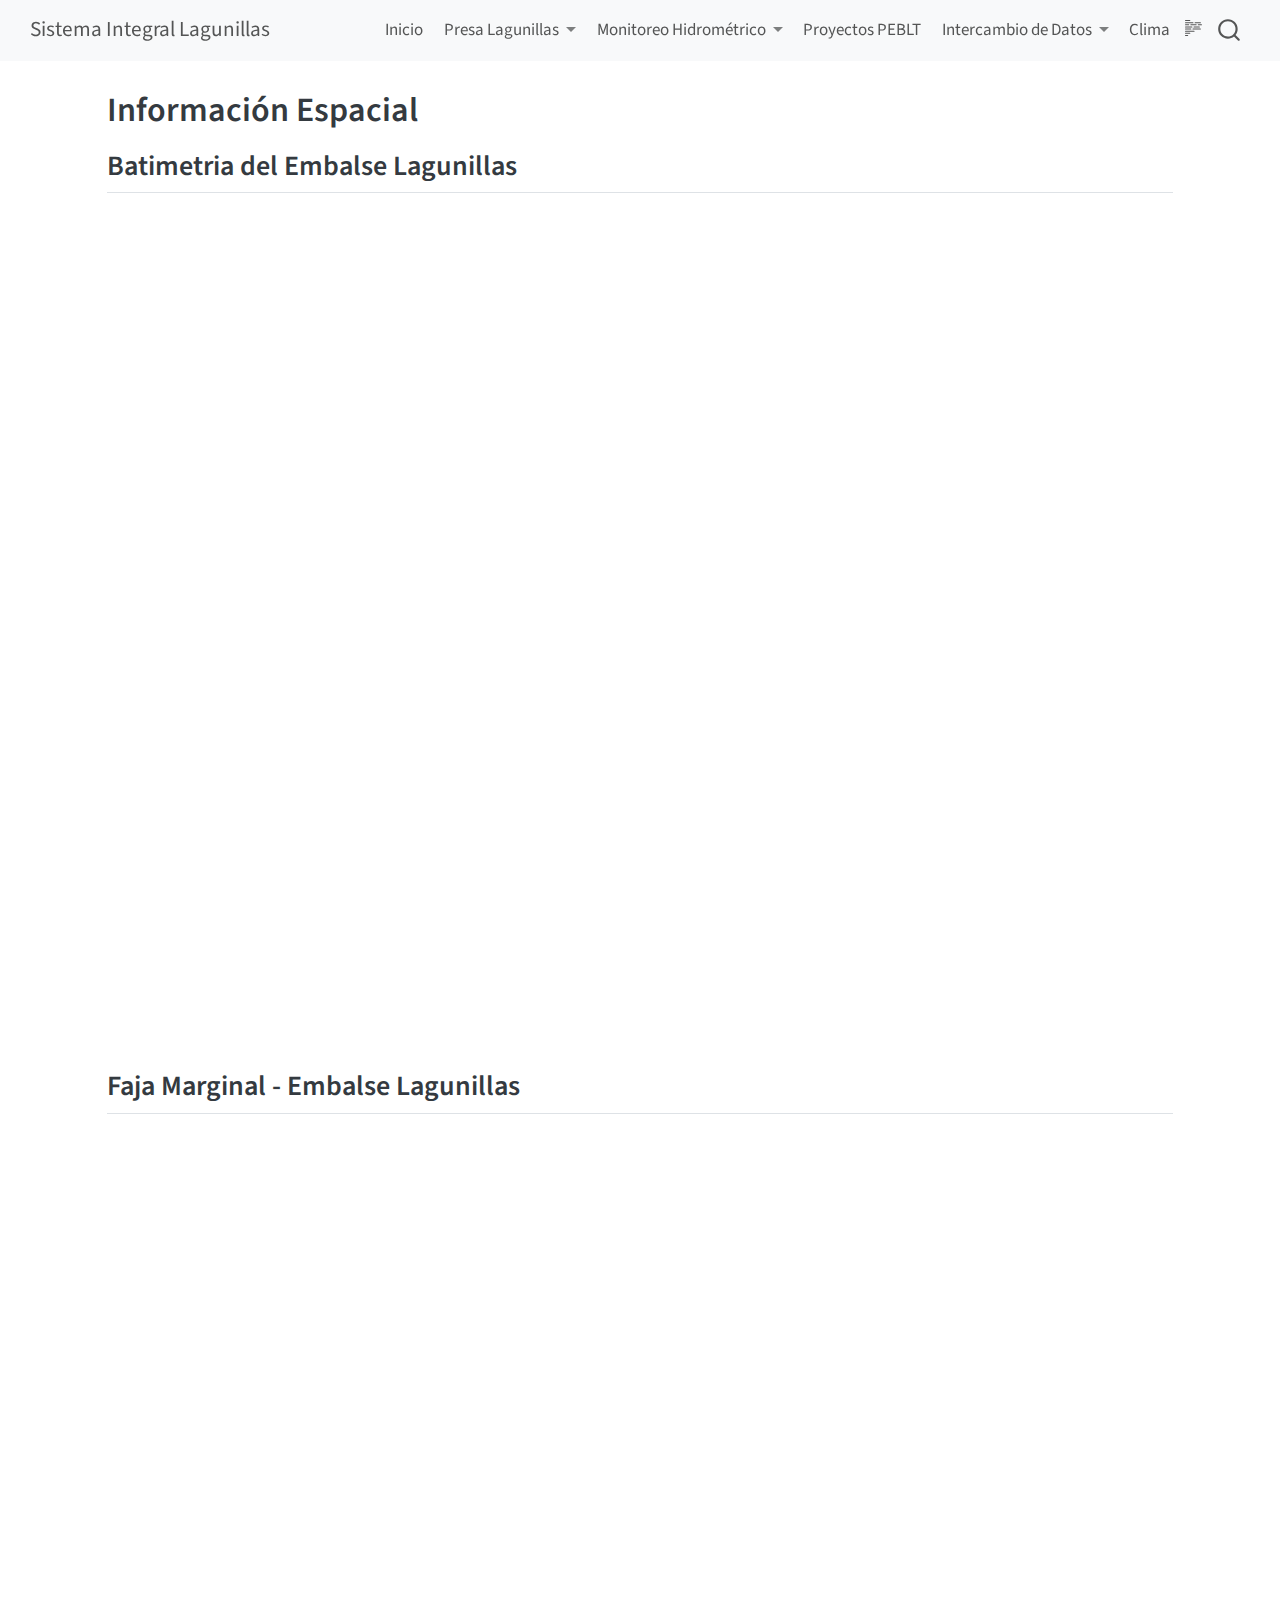
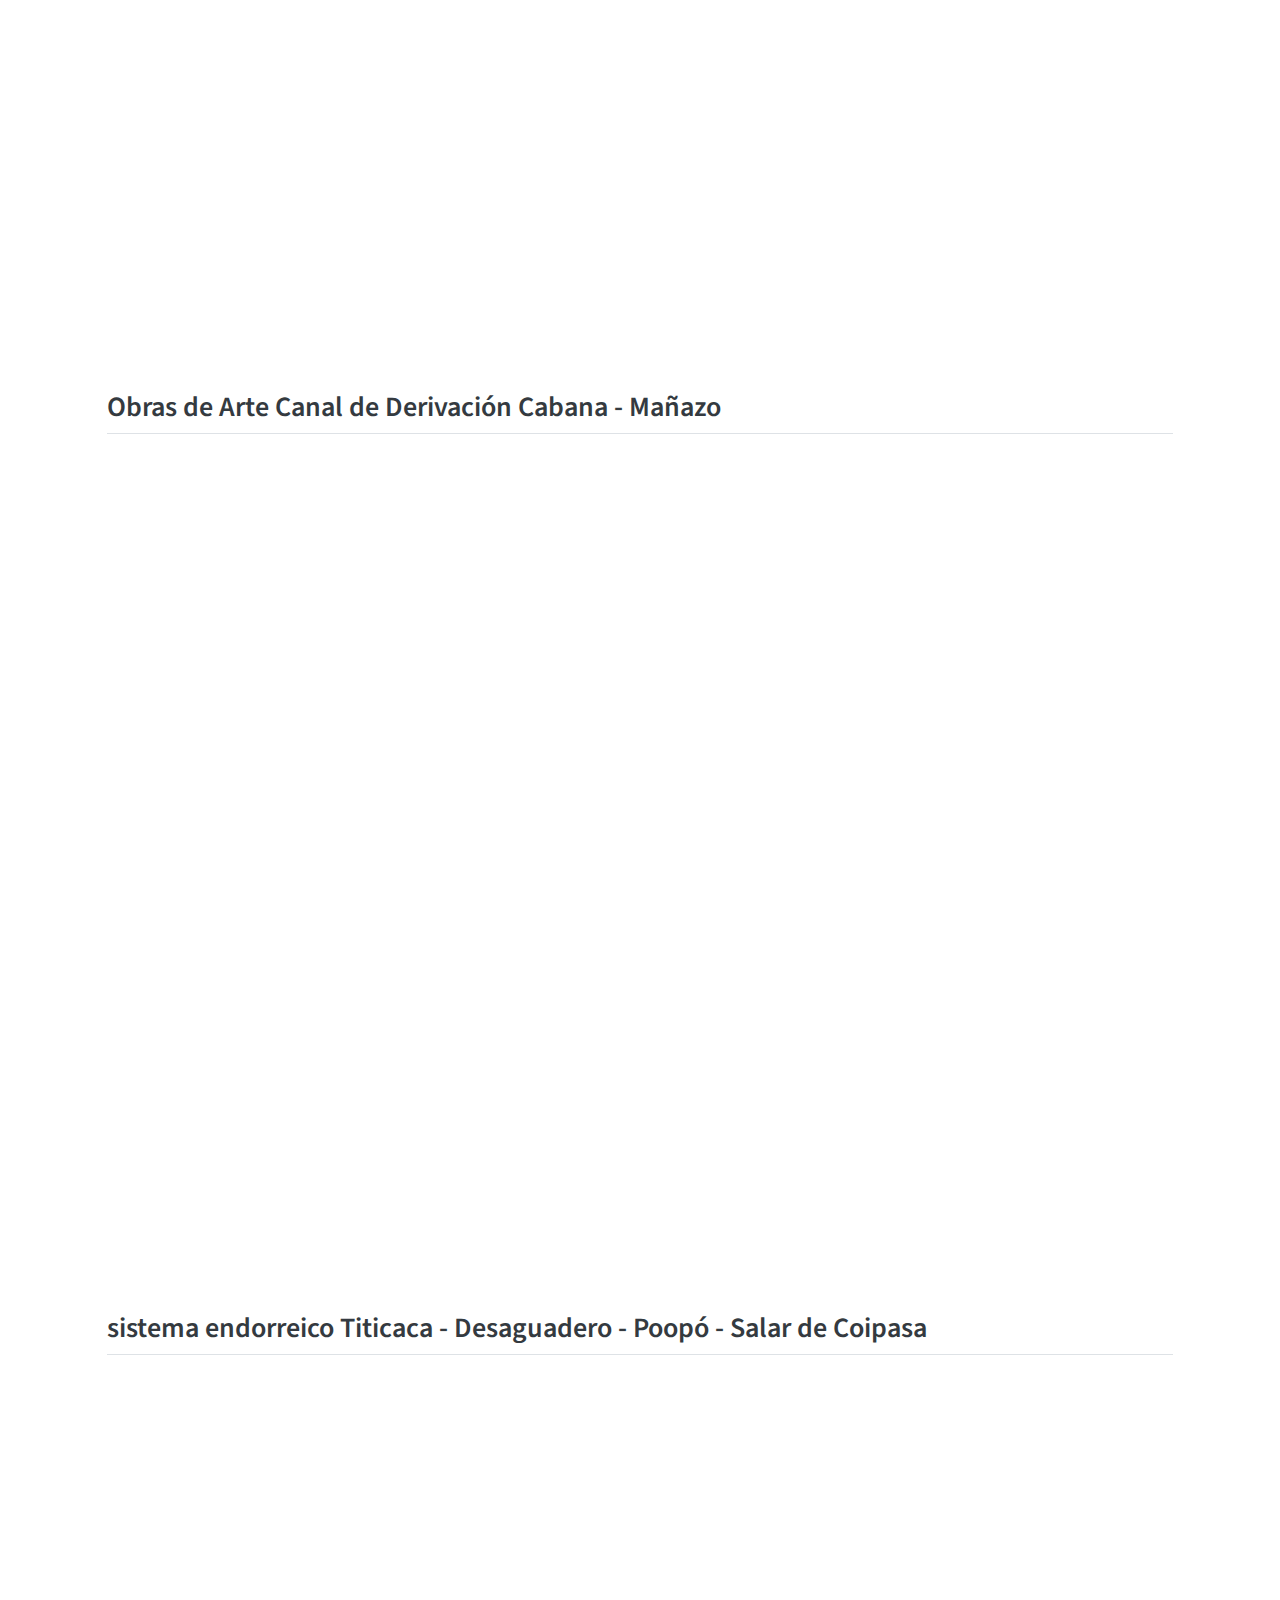
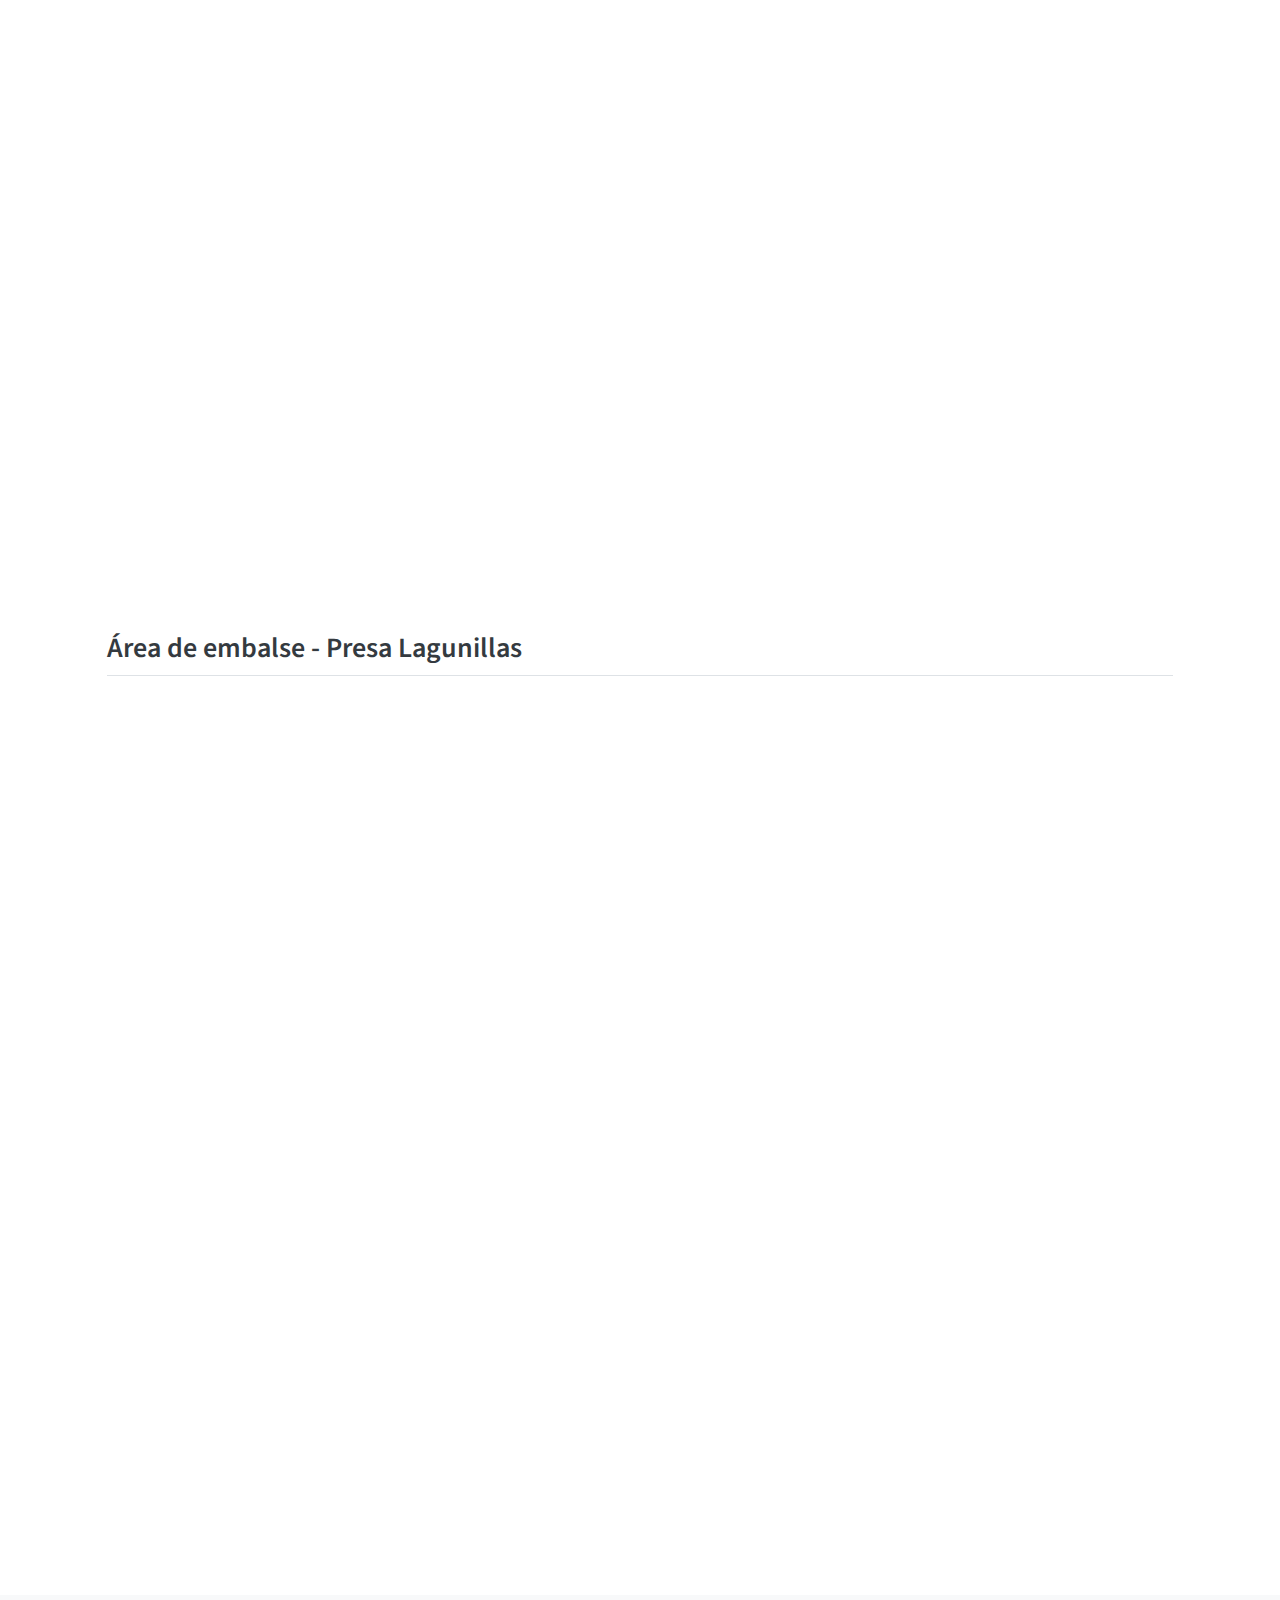
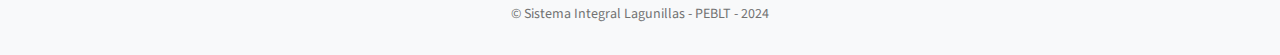
<file: docs/Informacion_Espacial.html>
<!DOCTYPE html>
<html xmlns="http://www.w3.org/1999/xhtml" lang="es" xml:lang="es"><head>

<meta charset="utf-8">
<meta name="generator" content="quarto-1.5.57">

<meta name="viewport" content="width=device-width, initial-scale=1.0, user-scalable=yes">


<title>Información Espacial – Sistema Integral Lagunillas</title>
<style>
code{white-space: pre-wrap;}
span.smallcaps{font-variant: small-caps;}
div.columns{display: flex; gap: min(4vw, 1.5em);}
div.column{flex: auto; overflow-x: auto;}
div.hanging-indent{margin-left: 1.5em; text-indent: -1.5em;}
ul.task-list{list-style: none;}
ul.task-list li input[type="checkbox"] {
  width: 0.8em;
  margin: 0 0.8em 0.2em -1em; /* quarto-specific, see https://github.com/quarto-dev/quarto-cli/issues/4556 */ 
  vertical-align: middle;
}
</style>


<script src="site_libs/quarto-nav/quarto-nav.js"></script>
<script src="site_libs/quarto-nav/headroom.min.js"></script>
<script src="site_libs/clipboard/clipboard.min.js"></script>
<script src="site_libs/quarto-search/autocomplete.umd.js"></script>
<script src="site_libs/quarto-search/fuse.min.js"></script>
<script src="site_libs/quarto-search/quarto-search.js"></script>
<meta name="quarto:offset" content="./">
<link href="././img/logo.ico" rel="icon">
<script src="site_libs/quarto-html/quarto.js"></script>
<script src="site_libs/quarto-html/popper.min.js"></script>
<script src="site_libs/quarto-html/tippy.umd.min.js"></script>
<script src="site_libs/quarto-html/anchor.min.js"></script>
<link href="site_libs/quarto-html/tippy.css" rel="stylesheet">
<link href="site_libs/quarto-html/quarto-syntax-highlighting.css" rel="stylesheet" id="quarto-text-highlighting-styles">
<script src="site_libs/bootstrap/bootstrap.min.js"></script>
<link href="site_libs/bootstrap/bootstrap-icons.css" rel="stylesheet">
<link href="site_libs/bootstrap/bootstrap.min.css" rel="stylesheet" id="quarto-bootstrap" data-mode="light">
<script id="quarto-search-options" type="application/json">{
  "location": "navbar",
  "copy-button": false,
  "collapse-after": 3,
  "panel-placement": "end",
  "type": "overlay",
  "limit": 50,
  "keyboard-shortcut": [
    "f",
    "/",
    "s"
  ],
  "show-item-context": false,
  "language": {
    "search-no-results-text": "Sin resultados",
    "search-matching-documents-text": "documentos encontrados",
    "search-copy-link-title": "Copiar el enlace en la búsqueda",
    "search-hide-matches-text": "Ocultar resultados adicionales",
    "search-more-match-text": "resultado adicional en este documento",
    "search-more-matches-text": "resultados adicionales en este documento",
    "search-clear-button-title": "Borrar",
    "search-text-placeholder": "",
    "search-detached-cancel-button-title": "Cancelar",
    "search-submit-button-title": "Enviar",
    "search-label": "Buscar"
  }
}</script>


<link rel="stylesheet" href="styles.css">
</head>

<body class="nav-fixed fullcontent">

<div id="quarto-search-results"></div>
  <header id="quarto-header" class="headroom fixed-top">
    <nav class="navbar navbar-expand-lg " data-bs-theme="dark">
      <div class="navbar-container container-fluid">
      <div class="navbar-brand-container mx-auto">
    <a class="navbar-brand" href="./index.html">
    <span class="navbar-title">Sistema Integral Lagunillas</span>
    </a>
  </div>
            <div id="quarto-search" class="" title="Buscar"></div>
          <button class="navbar-toggler" type="button" data-bs-toggle="collapse" data-bs-target="#navbarCollapse" aria-controls="navbarCollapse" role="menu" aria-expanded="false" aria-label="Navegación de palanca" onclick="if (window.quartoToggleHeadroom) { window.quartoToggleHeadroom(); }">
  <span class="navbar-toggler-icon"></span>
</button>
          <div class="collapse navbar-collapse" id="navbarCollapse">
            <ul class="navbar-nav navbar-nav-scroll ms-auto">
  <li class="nav-item">
    <a class="nav-link" href="./index.html"> 
<span class="menu-text">Inicio</span></a>
  </li>  
  <li class="nav-item dropdown ">
    <a class="nav-link dropdown-toggle" href="#" id="nav-menu-presa-lagunillas" role="link" data-bs-toggle="dropdown" aria-expanded="false">
 <span class="menu-text">Presa Lagunillas</span>
    </a>
    <ul class="dropdown-menu dropdown-menu-end" aria-labelledby="nav-menu-presa-lagunillas">    
        <li>
    <a class="dropdown-item" href="./Control-diario.html">
 <span class="dropdown-text">Control Diario</span></a>
  </li>  
        <li>
    <a class="dropdown-item" href="./Historico.html">
 <span class="dropdown-text">Datos Históricos</span></a>
  </li>  
    </ul>
  </li>
  <li class="nav-item dropdown ">
    <a class="nav-link dropdown-toggle" href="#" id="nav-menu-monitoreo-hidrométrico" role="link" data-bs-toggle="dropdown" aria-expanded="false">
 <span class="menu-text">Monitoreo Hidrométrico</span>
    </a>
    <ul class="dropdown-menu dropdown-menu-end" aria-labelledby="nav-menu-monitoreo-hidrométrico">    
        <li>
    <a class="dropdown-item" href="./RH-Historica.html">
 <span class="dropdown-text">Data Histórica</span></a>
  </li>  
        <li>
    <a class="dropdown-item" href="./Red-hidrometrica.html">
 <span class="dropdown-text">Red Hidrométrica</span></a>
  </li>  
    </ul>
  </li>
  <li class="nav-item">
    <a class="nav-link" href="./Proyectos.html"> 
<span class="menu-text">Proyectos PEBLT</span></a>
  </li>  
  <li class="nav-item dropdown ">
    <a class="nav-link dropdown-toggle" href="#" id="nav-menu-intercambio-de-datos" role="link" data-bs-toggle="dropdown" aria-expanded="false">
 <span class="menu-text">Intercambio de Datos</span>
    </a>
    <ul class="dropdown-menu dropdown-menu-end" aria-labelledby="nav-menu-intercambio-de-datos">    
        <li>
    <a class="dropdown-item" href="./Informacion_Espacial.html">
 <span class="dropdown-text">Data Espacial</span></a>
  </li>  
    </ul>
  </li>
  <li class="nav-item">
    <a class="nav-link" href="./Clima.html"> 
<span class="menu-text">Clima</span></a>
  </li>  
</ul>
          </div> <!-- /navcollapse -->
            <div class="quarto-navbar-tools">
  <a href="" class="quarto-reader-toggle quarto-navigation-tool px-1" onclick="window.quartoToggleReader(); return false;" title="Alternar modo lector">
  <div class="quarto-reader-toggle-btn">
  <i class="bi"></i>
  </div>
</a>
</div>
      </div> <!-- /container-fluid -->
    </nav>
</header>
<!-- content -->
<div id="quarto-content" class="quarto-container page-columns page-rows-contents page-layout-article page-navbar">
<!-- sidebar -->
<!-- margin-sidebar -->
    
<!-- main -->
<main class="content" id="quarto-document-content">

<header id="title-block-header" class="quarto-title-block default">
<div class="quarto-title">
<h1 class="title">Información Espacial</h1>
</div>



<div class="quarto-title-meta">

    
  
    
  </div>
  


</header>


<section id="batimetria-del-embalse-lagunillas" class="level2">
<h2 class="anchored" data-anchor-id="batimetria-del-embalse-lagunillas">Batimetria del Embalse Lagunillas</h2>
<iframe width="1200" height="800" src="https://diar-peblt.github.io/informacionlibre/" frameborder="0" style="border:0" allowfullscreen="">
</iframe>
</section>
<section id="faja-marginal---embalse-lagunillas" class="level2">
<h2 class="anchored" data-anchor-id="faja-marginal---embalse-lagunillas">Faja Marginal - Embalse Lagunillas</h2>
<iframe width="1200" height="800" src="https://diar-peblt.github.io/informacionlibre_FM/" frameborder="0" style="border:0" allowfullscreen="">
</iframe>
</section>
<section id="obras-de-arte-canal-de-derivación-cabana---mañazo" class="level2">
<h2 class="anchored" data-anchor-id="obras-de-arte-canal-de-derivación-cabana---mañazo">Obras de Arte Canal de Derivación Cabana - Mañazo</h2>
<iframe width="1200" height="800" src="https://diar-peblt.github.io/informacionlibre_OArt/" frameborder="0" style="border:0" allowfullscreen="">
</iframe>
</section>
<section id="sistema-endorreico-titicaca---desaguadero---poopó---salar-de-coipasa" class="level2">
<h2 class="anchored" data-anchor-id="sistema-endorreico-titicaca---desaguadero---poopó---salar-de-coipasa">sistema endorreico Titicaca - Desaguadero - Poopó - Salar de Coipasa</h2>
<iframe width="1200" height="800" src="https://diar-peblt.github.io/TDPS/" frameborder="0" style="border:0" allowfullscreen="">
</iframe>
</section>
<section id="área-de-embalse---presa-lagunillas" class="level2">
<h2 class="anchored" data-anchor-id="área-de-embalse---presa-lagunillas">Área de embalse - Presa Lagunillas</h2>
<iframe width="1200" height="800" src="https://diar-peblt.github.io/IH-SIL/" frameborder="0" style="border:0" allowfullscreen="">
</iframe>


</section>

</main> <!-- /main -->
<script id="quarto-html-after-body" type="application/javascript">
window.document.addEventListener("DOMContentLoaded", function (event) {
  const toggleBodyColorMode = (bsSheetEl) => {
    const mode = bsSheetEl.getAttribute("data-mode");
    const bodyEl = window.document.querySelector("body");
    if (mode === "dark") {
      bodyEl.classList.add("quarto-dark");
      bodyEl.classList.remove("quarto-light");
    } else {
      bodyEl.classList.add("quarto-light");
      bodyEl.classList.remove("quarto-dark");
    }
  }
  const toggleBodyColorPrimary = () => {
    const bsSheetEl = window.document.querySelector("link#quarto-bootstrap");
    if (bsSheetEl) {
      toggleBodyColorMode(bsSheetEl);
    }
  }
  toggleBodyColorPrimary();  
  const icon = "";
  const anchorJS = new window.AnchorJS();
  anchorJS.options = {
    placement: 'right',
    icon: icon
  };
  anchorJS.add('.anchored');
  const isCodeAnnotation = (el) => {
    for (const clz of el.classList) {
      if (clz.startsWith('code-annotation-')) {                     
        return true;
      }
    }
    return false;
  }
  const onCopySuccess = function(e) {
    // button target
    const button = e.trigger;
    // don't keep focus
    button.blur();
    // flash "checked"
    button.classList.add('code-copy-button-checked');
    var currentTitle = button.getAttribute("title");
    button.setAttribute("title", "Copiado");
    let tooltip;
    if (window.bootstrap) {
      button.setAttribute("data-bs-toggle", "tooltip");
      button.setAttribute("data-bs-placement", "left");
      button.setAttribute("data-bs-title", "Copiado");
      tooltip = new bootstrap.Tooltip(button, 
        { trigger: "manual", 
          customClass: "code-copy-button-tooltip",
          offset: [0, -8]});
      tooltip.show();    
    }
    setTimeout(function() {
      if (tooltip) {
        tooltip.hide();
        button.removeAttribute("data-bs-title");
        button.removeAttribute("data-bs-toggle");
        button.removeAttribute("data-bs-placement");
      }
      button.setAttribute("title", currentTitle);
      button.classList.remove('code-copy-button-checked');
    }, 1000);
    // clear code selection
    e.clearSelection();
  }
  const getTextToCopy = function(trigger) {
      const codeEl = trigger.previousElementSibling.cloneNode(true);
      for (const childEl of codeEl.children) {
        if (isCodeAnnotation(childEl)) {
          childEl.remove();
        }
      }
      return codeEl.innerText;
  }
  const clipboard = new window.ClipboardJS('.code-copy-button:not([data-in-quarto-modal])', {
    text: getTextToCopy
  });
  clipboard.on('success', onCopySuccess);
  if (window.document.getElementById('quarto-embedded-source-code-modal')) {
    // For code content inside modals, clipBoardJS needs to be initialized with a container option
    // TODO: Check when it could be a function (https://github.com/zenorocha/clipboard.js/issues/860)
    const clipboardModal = new window.ClipboardJS('.code-copy-button[data-in-quarto-modal]', {
      text: getTextToCopy,
      container: window.document.getElementById('quarto-embedded-source-code-modal')
    });
    clipboardModal.on('success', onCopySuccess);
  }
    var localhostRegex = new RegExp(/^(?:http|https):\/\/localhost\:?[0-9]*\//);
    var mailtoRegex = new RegExp(/^mailto:/);
      var filterRegex = new RegExp('/' + window.location.host + '/');
    var isInternal = (href) => {
        return filterRegex.test(href) || localhostRegex.test(href) || mailtoRegex.test(href);
    }
    // Inspect non-navigation links and adorn them if external
 	var links = window.document.querySelectorAll('a[href]:not(.nav-link):not(.navbar-brand):not(.toc-action):not(.sidebar-link):not(.sidebar-item-toggle):not(.pagination-link):not(.no-external):not([aria-hidden]):not(.dropdown-item):not(.quarto-navigation-tool):not(.about-link)');
    for (var i=0; i<links.length; i++) {
      const link = links[i];
      if (!isInternal(link.href)) {
        // undo the damage that might have been done by quarto-nav.js in the case of
        // links that we want to consider external
        if (link.dataset.originalHref !== undefined) {
          link.href = link.dataset.originalHref;
        }
      }
    }
  function tippyHover(el, contentFn, onTriggerFn, onUntriggerFn) {
    const config = {
      allowHTML: true,
      maxWidth: 500,
      delay: 100,
      arrow: false,
      appendTo: function(el) {
          return el.parentElement;
      },
      interactive: true,
      interactiveBorder: 10,
      theme: 'quarto',
      placement: 'bottom-start',
    };
    if (contentFn) {
      config.content = contentFn;
    }
    if (onTriggerFn) {
      config.onTrigger = onTriggerFn;
    }
    if (onUntriggerFn) {
      config.onUntrigger = onUntriggerFn;
    }
    window.tippy(el, config); 
  }
  const noterefs = window.document.querySelectorAll('a[role="doc-noteref"]');
  for (var i=0; i<noterefs.length; i++) {
    const ref = noterefs[i];
    tippyHover(ref, function() {
      // use id or data attribute instead here
      let href = ref.getAttribute('data-footnote-href') || ref.getAttribute('href');
      try { href = new URL(href).hash; } catch {}
      const id = href.replace(/^#\/?/, "");
      const note = window.document.getElementById(id);
      if (note) {
        return note.innerHTML;
      } else {
        return "";
      }
    });
  }
  const xrefs = window.document.querySelectorAll('a.quarto-xref');
  const processXRef = (id, note) => {
    // Strip column container classes
    const stripColumnClz = (el) => {
      el.classList.remove("page-full", "page-columns");
      if (el.children) {
        for (const child of el.children) {
          stripColumnClz(child);
        }
      }
    }
    stripColumnClz(note)
    if (id === null || id.startsWith('sec-')) {
      // Special case sections, only their first couple elements
      const container = document.createElement("div");
      if (note.children && note.children.length > 2) {
        container.appendChild(note.children[0].cloneNode(true));
        for (let i = 1; i < note.children.length; i++) {
          const child = note.children[i];
          if (child.tagName === "P" && child.innerText === "") {
            continue;
          } else {
            container.appendChild(child.cloneNode(true));
            break;
          }
        }
        if (window.Quarto?.typesetMath) {
          window.Quarto.typesetMath(container);
        }
        return container.innerHTML
      } else {
        if (window.Quarto?.typesetMath) {
          window.Quarto.typesetMath(note);
        }
        return note.innerHTML;
      }
    } else {
      // Remove any anchor links if they are present
      const anchorLink = note.querySelector('a.anchorjs-link');
      if (anchorLink) {
        anchorLink.remove();
      }
      if (window.Quarto?.typesetMath) {
        window.Quarto.typesetMath(note);
      }
      // TODO in 1.5, we should make sure this works without a callout special case
      if (note.classList.contains("callout")) {
        return note.outerHTML;
      } else {
        return note.innerHTML;
      }
    }
  }
  for (var i=0; i<xrefs.length; i++) {
    const xref = xrefs[i];
    tippyHover(xref, undefined, function(instance) {
      instance.disable();
      let url = xref.getAttribute('href');
      let hash = undefined; 
      if (url.startsWith('#')) {
        hash = url;
      } else {
        try { hash = new URL(url).hash; } catch {}
      }
      if (hash) {
        const id = hash.replace(/^#\/?/, "");
        const note = window.document.getElementById(id);
        if (note !== null) {
          try {
            const html = processXRef(id, note.cloneNode(true));
            instance.setContent(html);
          } finally {
            instance.enable();
            instance.show();
          }
        } else {
          // See if we can fetch this
          fetch(url.split('#')[0])
          .then(res => res.text())
          .then(html => {
            const parser = new DOMParser();
            const htmlDoc = parser.parseFromString(html, "text/html");
            const note = htmlDoc.getElementById(id);
            if (note !== null) {
              const html = processXRef(id, note);
              instance.setContent(html);
            } 
          }).finally(() => {
            instance.enable();
            instance.show();
          });
        }
      } else {
        // See if we can fetch a full url (with no hash to target)
        // This is a special case and we should probably do some content thinning / targeting
        fetch(url)
        .then(res => res.text())
        .then(html => {
          const parser = new DOMParser();
          const htmlDoc = parser.parseFromString(html, "text/html");
          const note = htmlDoc.querySelector('main.content');
          if (note !== null) {
            // This should only happen for chapter cross references
            // (since there is no id in the URL)
            // remove the first header
            if (note.children.length > 0 && note.children[0].tagName === "HEADER") {
              note.children[0].remove();
            }
            const html = processXRef(null, note);
            instance.setContent(html);
          } 
        }).finally(() => {
          instance.enable();
          instance.show();
        });
      }
    }, function(instance) {
    });
  }
      let selectedAnnoteEl;
      const selectorForAnnotation = ( cell, annotation) => {
        let cellAttr = 'data-code-cell="' + cell + '"';
        let lineAttr = 'data-code-annotation="' +  annotation + '"';
        const selector = 'span[' + cellAttr + '][' + lineAttr + ']';
        return selector;
      }
      const selectCodeLines = (annoteEl) => {
        const doc = window.document;
        const targetCell = annoteEl.getAttribute("data-target-cell");
        const targetAnnotation = annoteEl.getAttribute("data-target-annotation");
        const annoteSpan = window.document.querySelector(selectorForAnnotation(targetCell, targetAnnotation));
        const lines = annoteSpan.getAttribute("data-code-lines").split(",");
        const lineIds = lines.map((line) => {
          return targetCell + "-" + line;
        })
        let top = null;
        let height = null;
        let parent = null;
        if (lineIds.length > 0) {
            //compute the position of the single el (top and bottom and make a div)
            const el = window.document.getElementById(lineIds[0]);
            top = el.offsetTop;
            height = el.offsetHeight;
            parent = el.parentElement.parentElement;
          if (lineIds.length > 1) {
            const lastEl = window.document.getElementById(lineIds[lineIds.length - 1]);
            const bottom = lastEl.offsetTop + lastEl.offsetHeight;
            height = bottom - top;
          }
          if (top !== null && height !== null && parent !== null) {
            // cook up a div (if necessary) and position it 
            let div = window.document.getElementById("code-annotation-line-highlight");
            if (div === null) {
              div = window.document.createElement("div");
              div.setAttribute("id", "code-annotation-line-highlight");
              div.style.position = 'absolute';
              parent.appendChild(div);
            }
            div.style.top = top - 2 + "px";
            div.style.height = height + 4 + "px";
            div.style.left = 0;
            let gutterDiv = window.document.getElementById("code-annotation-line-highlight-gutter");
            if (gutterDiv === null) {
              gutterDiv = window.document.createElement("div");
              gutterDiv.setAttribute("id", "code-annotation-line-highlight-gutter");
              gutterDiv.style.position = 'absolute';
              const codeCell = window.document.getElementById(targetCell);
              const gutter = codeCell.querySelector('.code-annotation-gutter');
              gutter.appendChild(gutterDiv);
            }
            gutterDiv.style.top = top - 2 + "px";
            gutterDiv.style.height = height + 4 + "px";
          }
          selectedAnnoteEl = annoteEl;
        }
      };
      const unselectCodeLines = () => {
        const elementsIds = ["code-annotation-line-highlight", "code-annotation-line-highlight-gutter"];
        elementsIds.forEach((elId) => {
          const div = window.document.getElementById(elId);
          if (div) {
            div.remove();
          }
        });
        selectedAnnoteEl = undefined;
      };
        // Handle positioning of the toggle
    window.addEventListener(
      "resize",
      throttle(() => {
        elRect = undefined;
        if (selectedAnnoteEl) {
          selectCodeLines(selectedAnnoteEl);
        }
      }, 10)
    );
    function throttle(fn, ms) {
    let throttle = false;
    let timer;
      return (...args) => {
        if(!throttle) { // first call gets through
            fn.apply(this, args);
            throttle = true;
        } else { // all the others get throttled
            if(timer) clearTimeout(timer); // cancel #2
            timer = setTimeout(() => {
              fn.apply(this, args);
              timer = throttle = false;
            }, ms);
        }
      };
    }
      // Attach click handler to the DT
      const annoteDls = window.document.querySelectorAll('dt[data-target-cell]');
      for (const annoteDlNode of annoteDls) {
        annoteDlNode.addEventListener('click', (event) => {
          const clickedEl = event.target;
          if (clickedEl !== selectedAnnoteEl) {
            unselectCodeLines();
            const activeEl = window.document.querySelector('dt[data-target-cell].code-annotation-active');
            if (activeEl) {
              activeEl.classList.remove('code-annotation-active');
            }
            selectCodeLines(clickedEl);
            clickedEl.classList.add('code-annotation-active');
          } else {
            // Unselect the line
            unselectCodeLines();
            clickedEl.classList.remove('code-annotation-active');
          }
        });
      }
  const findCites = (el) => {
    const parentEl = el.parentElement;
    if (parentEl) {
      const cites = parentEl.dataset.cites;
      if (cites) {
        return {
          el,
          cites: cites.split(' ')
        };
      } else {
        return findCites(el.parentElement)
      }
    } else {
      return undefined;
    }
  };
  var bibliorefs = window.document.querySelectorAll('a[role="doc-biblioref"]');
  for (var i=0; i<bibliorefs.length; i++) {
    const ref = bibliorefs[i];
    const citeInfo = findCites(ref);
    if (citeInfo) {
      tippyHover(citeInfo.el, function() {
        var popup = window.document.createElement('div');
        citeInfo.cites.forEach(function(cite) {
          var citeDiv = window.document.createElement('div');
          citeDiv.classList.add('hanging-indent');
          citeDiv.classList.add('csl-entry');
          var biblioDiv = window.document.getElementById('ref-' + cite);
          if (biblioDiv) {
            citeDiv.innerHTML = biblioDiv.innerHTML;
          }
          popup.appendChild(citeDiv);
        });
        return popup.innerHTML;
      });
    }
  }
});
</script>
</div> <!-- /content -->
<footer class="footer">
  <div class="nav-footer">
    <div class="nav-footer-left">
      &nbsp;
    </div>   
    <div class="nav-footer-center">
<p>© Sistema Integral Lagunillas - PEBLT - 2024</p>
</div>
    <div class="nav-footer-right">
      &nbsp;
    </div>
  </div>
</footer>




</body></html>
</file>
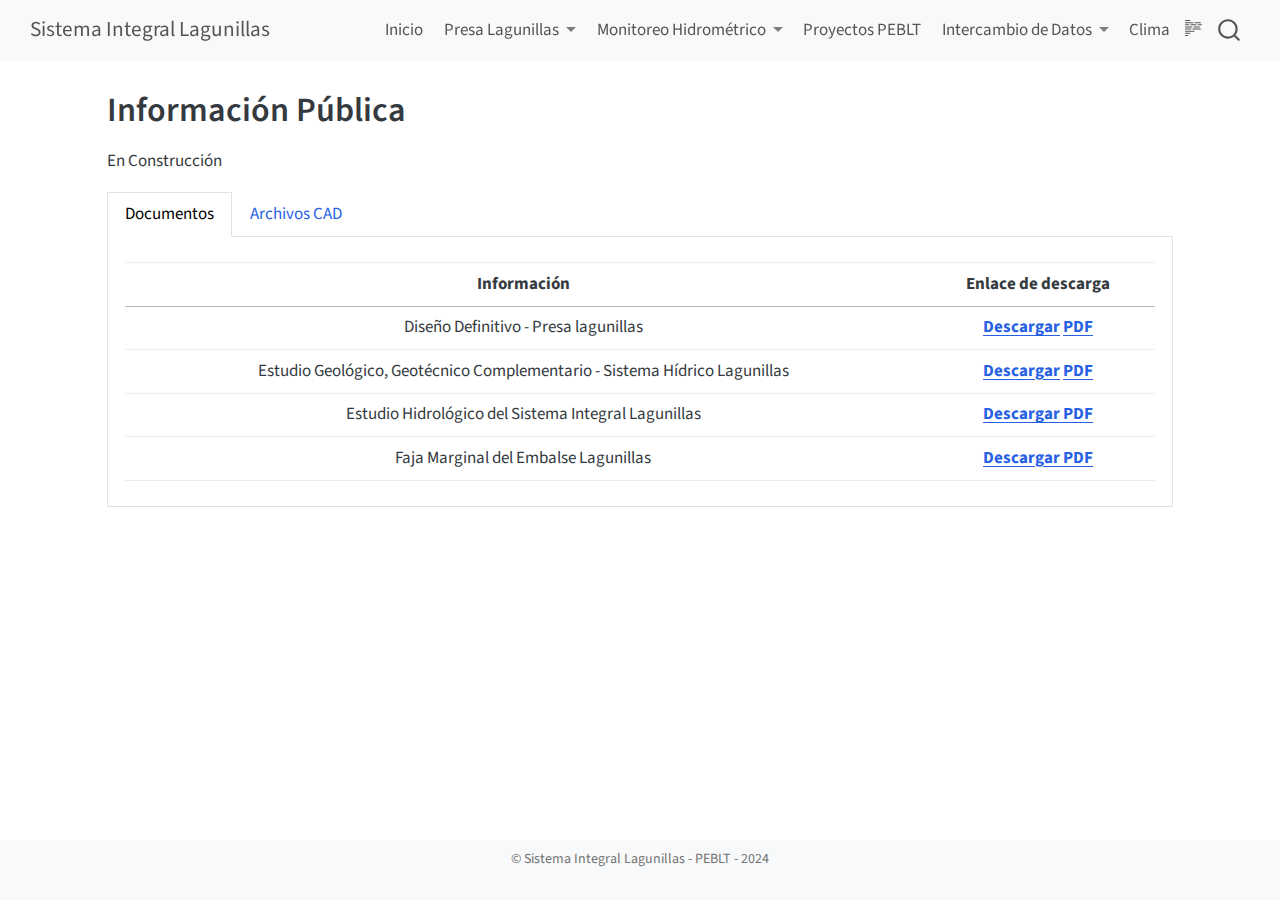
<file: docs/Informacion_Publica.html>
<!DOCTYPE html>
<html xmlns="http://www.w3.org/1999/xhtml" lang="es" xml:lang="es"><head>

<meta charset="utf-8">
<meta name="generator" content="quarto-1.5.57">

<meta name="viewport" content="width=device-width, initial-scale=1.0, user-scalable=yes">


<title>Información Pública – Sistema Integral Lagunillas</title>
<style>
code{white-space: pre-wrap;}
span.smallcaps{font-variant: small-caps;}
div.columns{display: flex; gap: min(4vw, 1.5em);}
div.column{flex: auto; overflow-x: auto;}
div.hanging-indent{margin-left: 1.5em; text-indent: -1.5em;}
ul.task-list{list-style: none;}
ul.task-list li input[type="checkbox"] {
  width: 0.8em;
  margin: 0 0.8em 0.2em -1em; /* quarto-specific, see https://github.com/quarto-dev/quarto-cli/issues/4556 */ 
  vertical-align: middle;
}
</style>


<script src="site_libs/quarto-nav/quarto-nav.js"></script>
<script src="site_libs/quarto-nav/headroom.min.js"></script>
<script src="site_libs/clipboard/clipboard.min.js"></script>
<script src="site_libs/quarto-search/autocomplete.umd.js"></script>
<script src="site_libs/quarto-search/fuse.min.js"></script>
<script src="site_libs/quarto-search/quarto-search.js"></script>
<meta name="quarto:offset" content="./">
<link href="././img/logo.ico" rel="icon">
<script src="site_libs/quarto-html/quarto.js"></script>
<script src="site_libs/quarto-html/popper.min.js"></script>
<script src="site_libs/quarto-html/tippy.umd.min.js"></script>
<script src="site_libs/quarto-html/anchor.min.js"></script>
<link href="site_libs/quarto-html/tippy.css" rel="stylesheet">
<link href="site_libs/quarto-html/quarto-syntax-highlighting.css" rel="stylesheet" id="quarto-text-highlighting-styles">
<script src="site_libs/bootstrap/bootstrap.min.js"></script>
<link href="site_libs/bootstrap/bootstrap-icons.css" rel="stylesheet">
<link href="site_libs/bootstrap/bootstrap.min.css" rel="stylesheet" id="quarto-bootstrap" data-mode="light">
<script id="quarto-search-options" type="application/json">{
  "location": "navbar",
  "copy-button": false,
  "collapse-after": 3,
  "panel-placement": "end",
  "type": "overlay",
  "limit": 50,
  "keyboard-shortcut": [
    "f",
    "/",
    "s"
  ],
  "show-item-context": false,
  "language": {
    "search-no-results-text": "Sin resultados",
    "search-matching-documents-text": "documentos encontrados",
    "search-copy-link-title": "Copiar el enlace en la búsqueda",
    "search-hide-matches-text": "Ocultar resultados adicionales",
    "search-more-match-text": "resultado adicional en este documento",
    "search-more-matches-text": "resultados adicionales en este documento",
    "search-clear-button-title": "Borrar",
    "search-text-placeholder": "",
    "search-detached-cancel-button-title": "Cancelar",
    "search-submit-button-title": "Enviar",
    "search-label": "Buscar"
  }
}</script>


<link rel="stylesheet" href="styles.css">
</head>

<body class="nav-fixed fullcontent">

<div id="quarto-search-results"></div>
  <header id="quarto-header" class="headroom fixed-top">
    <nav class="navbar navbar-expand-lg " data-bs-theme="dark">
      <div class="navbar-container container-fluid">
      <div class="navbar-brand-container mx-auto">
    <a class="navbar-brand" href="./index.html">
    <span class="navbar-title">Sistema Integral Lagunillas</span>
    </a>
  </div>
            <div id="quarto-search" class="" title="Buscar"></div>
          <button class="navbar-toggler" type="button" data-bs-toggle="collapse" data-bs-target="#navbarCollapse" aria-controls="navbarCollapse" role="menu" aria-expanded="false" aria-label="Navegación de palanca" onclick="if (window.quartoToggleHeadroom) { window.quartoToggleHeadroom(); }">
  <span class="navbar-toggler-icon"></span>
</button>
          <div class="collapse navbar-collapse" id="navbarCollapse">
            <ul class="navbar-nav navbar-nav-scroll ms-auto">
  <li class="nav-item">
    <a class="nav-link" href="./index.html"> 
<span class="menu-text">Inicio</span></a>
  </li>  
  <li class="nav-item dropdown ">
    <a class="nav-link dropdown-toggle" href="#" id="nav-menu-presa-lagunillas" role="link" data-bs-toggle="dropdown" aria-expanded="false">
 <span class="menu-text">Presa Lagunillas</span>
    </a>
    <ul class="dropdown-menu dropdown-menu-end" aria-labelledby="nav-menu-presa-lagunillas">    
        <li>
    <a class="dropdown-item" href="./Control-diario.html">
 <span class="dropdown-text">Control Diario</span></a>
  </li>  
        <li>
    <a class="dropdown-item" href="./Historico.html">
 <span class="dropdown-text">Datos Históricos</span></a>
  </li>  
    </ul>
  </li>
  <li class="nav-item dropdown ">
    <a class="nav-link dropdown-toggle" href="#" id="nav-menu-monitoreo-hidrométrico" role="link" data-bs-toggle="dropdown" aria-expanded="false">
 <span class="menu-text">Monitoreo Hidrométrico</span>
    </a>
    <ul class="dropdown-menu dropdown-menu-end" aria-labelledby="nav-menu-monitoreo-hidrométrico">    
        <li>
    <a class="dropdown-item" href="./RH-Historica.html">
 <span class="dropdown-text">Data Histórica</span></a>
  </li>  
        <li>
    <a class="dropdown-item" href="./Red-hidrometrica.html">
 <span class="dropdown-text">Red Hidrométrica</span></a>
  </li>  
    </ul>
  </li>
  <li class="nav-item">
    <a class="nav-link" href="./Proyectos.html"> 
<span class="menu-text">Proyectos PEBLT</span></a>
  </li>  
  <li class="nav-item dropdown ">
    <a class="nav-link dropdown-toggle" href="#" id="nav-menu-intercambio-de-datos" role="link" data-bs-toggle="dropdown" aria-expanded="false">
 <span class="menu-text">Intercambio de Datos</span>
    </a>
    <ul class="dropdown-menu dropdown-menu-end" aria-labelledby="nav-menu-intercambio-de-datos">    
        <li>
    <a class="dropdown-item" href="./Informacion_Espacial.html">
 <span class="dropdown-text">Data Espacial</span></a>
  </li>  
    </ul>
  </li>
  <li class="nav-item">
    <a class="nav-link" href="./Clima.html"> 
<span class="menu-text">Clima</span></a>
  </li>  
</ul>
          </div> <!-- /navcollapse -->
            <div class="quarto-navbar-tools">
  <a href="" class="quarto-reader-toggle quarto-navigation-tool px-1" onclick="window.quartoToggleReader(); return false;" title="Alternar modo lector">
  <div class="quarto-reader-toggle-btn">
  <i class="bi"></i>
  </div>
</a>
</div>
      </div> <!-- /container-fluid -->
    </nav>
</header>
<!-- content -->
<div id="quarto-content" class="quarto-container page-columns page-rows-contents page-layout-article page-navbar">
<!-- sidebar -->
<!-- margin-sidebar -->
    
<!-- main -->
<main class="content" id="quarto-document-content">

<header id="title-block-header" class="quarto-title-block default">
<div class="quarto-title">
<h1 class="title">Información Pública</h1>
</div>



<div class="quarto-title-meta">

    
  
    
  </div>
  


</header>


<p>En Construcción</p>
<div class="tabset-margin-container"></div><div class="panel-tabset">
<ul class="nav nav-tabs" role="tablist"><li class="nav-item" role="presentation"><a class="nav-link active" id="tabset-1-1-tab" data-bs-toggle="tab" data-bs-target="#tabset-1-1" role="tab" aria-controls="tabset-1-1" aria-selected="true">Documentos</a></li><li class="nav-item" role="presentation"><a class="nav-link" id="tabset-1-2-tab" data-bs-toggle="tab" data-bs-target="#tabset-1-2" role="tab" aria-controls="tabset-1-2" aria-selected="false">Archivos CAD</a></li></ul>
<div class="tab-content">
<div id="tabset-1-1" class="tab-pane active" role="tabpanel" aria-labelledby="tabset-1-1-tab">
<table class="caption-top table">
<thead>
<tr class="header">
<th style="text-align: center;">Información</th>
<th style="text-align: center;">Enlace de descarga</th>
</tr>
</thead>
<tbody>
<tr class="odd">
<td style="text-align: center;">Diseño Definitivo - Presa lagunillas</td>
<td style="text-align: center;"><a href="https://drive.usercontent.google.com/u/0/uc?id=18V8pvXhqbXCM8Ghk8G_RYH_H13NkakEQ&amp;export=download"><strong>Descargar</strong></a> <a href="https://drive.usercontent.google.com/u/0/uc?id=18V8pvXhqbXCM8Ghk8G_RYH_H13NkakEQ&amp;export=download" title="Click para descargar"><strong>PDF</strong></a></td>
</tr>
<tr class="even">
<td style="text-align: center;">Estudio Geológico, Geotécnico Complementario - Sistema Hídrico Lagunillas</td>
<td style="text-align: center;"><a href="https://drive.usercontent.google.com/u/0/uc?id=1vlyFbx45VXWJvby5yCWC4lf09oCccK3C&amp;export=download"><strong>Descargar</strong></a> <a href="https://drive.usercontent.google.com/u/0/uc?id=1vlyFbx45VXWJvby5yCWC4lf09oCccK3C&amp;export=download" title="Click para descargar"><strong>PDF</strong></a></td>
</tr>
<tr class="odd">
<td style="text-align: center;">Estudio Hidrológico del Sistema Integral Lagunillas</td>
<td style="text-align: center;"><a href="https://drive.usercontent.google.com/u/0/uc?id=1LnYEqhgzR37O641JIV5-Ap8_K0UZo6KG&amp;export=download"><strong>Descargar PDF</strong></a></td>
</tr>
<tr class="even">
<td style="text-align: center;">Faja Marginal del Embalse Lagunillas</td>
<td style="text-align: center;"><a href="https://www.ana.gob.pe/sites/default/files/normatividad/files/67-RD-0233-2019-08.pdf"><strong>Descargar PDF</strong></a></td>
</tr>
</tbody>
</table>
</div>
<div id="tabset-1-2" class="tab-pane" role="tabpanel" aria-labelledby="tabset-1-2-tab">
<p>En Construcción</p>
</div>
</div>
</div>



</main> <!-- /main -->
<script id="quarto-html-after-body" type="application/javascript">
window.document.addEventListener("DOMContentLoaded", function (event) {
  const toggleBodyColorMode = (bsSheetEl) => {
    const mode = bsSheetEl.getAttribute("data-mode");
    const bodyEl = window.document.querySelector("body");
    if (mode === "dark") {
      bodyEl.classList.add("quarto-dark");
      bodyEl.classList.remove("quarto-light");
    } else {
      bodyEl.classList.add("quarto-light");
      bodyEl.classList.remove("quarto-dark");
    }
  }
  const toggleBodyColorPrimary = () => {
    const bsSheetEl = window.document.querySelector("link#quarto-bootstrap");
    if (bsSheetEl) {
      toggleBodyColorMode(bsSheetEl);
    }
  }
  toggleBodyColorPrimary();  
  const icon = "";
  const anchorJS = new window.AnchorJS();
  anchorJS.options = {
    placement: 'right',
    icon: icon
  };
  anchorJS.add('.anchored');
  const isCodeAnnotation = (el) => {
    for (const clz of el.classList) {
      if (clz.startsWith('code-annotation-')) {                     
        return true;
      }
    }
    return false;
  }
  const onCopySuccess = function(e) {
    // button target
    const button = e.trigger;
    // don't keep focus
    button.blur();
    // flash "checked"
    button.classList.add('code-copy-button-checked');
    var currentTitle = button.getAttribute("title");
    button.setAttribute("title", "Copiado");
    let tooltip;
    if (window.bootstrap) {
      button.setAttribute("data-bs-toggle", "tooltip");
      button.setAttribute("data-bs-placement", "left");
      button.setAttribute("data-bs-title", "Copiado");
      tooltip = new bootstrap.Tooltip(button, 
        { trigger: "manual", 
          customClass: "code-copy-button-tooltip",
          offset: [0, -8]});
      tooltip.show();    
    }
    setTimeout(function() {
      if (tooltip) {
        tooltip.hide();
        button.removeAttribute("data-bs-title");
        button.removeAttribute("data-bs-toggle");
        button.removeAttribute("data-bs-placement");
      }
      button.setAttribute("title", currentTitle);
      button.classList.remove('code-copy-button-checked');
    }, 1000);
    // clear code selection
    e.clearSelection();
  }
  const getTextToCopy = function(trigger) {
      const codeEl = trigger.previousElementSibling.cloneNode(true);
      for (const childEl of codeEl.children) {
        if (isCodeAnnotation(childEl)) {
          childEl.remove();
        }
      }
      return codeEl.innerText;
  }
  const clipboard = new window.ClipboardJS('.code-copy-button:not([data-in-quarto-modal])', {
    text: getTextToCopy
  });
  clipboard.on('success', onCopySuccess);
  if (window.document.getElementById('quarto-embedded-source-code-modal')) {
    // For code content inside modals, clipBoardJS needs to be initialized with a container option
    // TODO: Check when it could be a function (https://github.com/zenorocha/clipboard.js/issues/860)
    const clipboardModal = new window.ClipboardJS('.code-copy-button[data-in-quarto-modal]', {
      text: getTextToCopy,
      container: window.document.getElementById('quarto-embedded-source-code-modal')
    });
    clipboardModal.on('success', onCopySuccess);
  }
    var localhostRegex = new RegExp(/^(?:http|https):\/\/localhost\:?[0-9]*\//);
    var mailtoRegex = new RegExp(/^mailto:/);
      var filterRegex = new RegExp('/' + window.location.host + '/');
    var isInternal = (href) => {
        return filterRegex.test(href) || localhostRegex.test(href) || mailtoRegex.test(href);
    }
    // Inspect non-navigation links and adorn them if external
 	var links = window.document.querySelectorAll('a[href]:not(.nav-link):not(.navbar-brand):not(.toc-action):not(.sidebar-link):not(.sidebar-item-toggle):not(.pagination-link):not(.no-external):not([aria-hidden]):not(.dropdown-item):not(.quarto-navigation-tool):not(.about-link)');
    for (var i=0; i<links.length; i++) {
      const link = links[i];
      if (!isInternal(link.href)) {
        // undo the damage that might have been done by quarto-nav.js in the case of
        // links that we want to consider external
        if (link.dataset.originalHref !== undefined) {
          link.href = link.dataset.originalHref;
        }
      }
    }
  function tippyHover(el, contentFn, onTriggerFn, onUntriggerFn) {
    const config = {
      allowHTML: true,
      maxWidth: 500,
      delay: 100,
      arrow: false,
      appendTo: function(el) {
          return el.parentElement;
      },
      interactive: true,
      interactiveBorder: 10,
      theme: 'quarto',
      placement: 'bottom-start',
    };
    if (contentFn) {
      config.content = contentFn;
    }
    if (onTriggerFn) {
      config.onTrigger = onTriggerFn;
    }
    if (onUntriggerFn) {
      config.onUntrigger = onUntriggerFn;
    }
    window.tippy(el, config); 
  }
  const noterefs = window.document.querySelectorAll('a[role="doc-noteref"]');
  for (var i=0; i<noterefs.length; i++) {
    const ref = noterefs[i];
    tippyHover(ref, function() {
      // use id or data attribute instead here
      let href = ref.getAttribute('data-footnote-href') || ref.getAttribute('href');
      try { href = new URL(href).hash; } catch {}
      const id = href.replace(/^#\/?/, "");
      const note = window.document.getElementById(id);
      if (note) {
        return note.innerHTML;
      } else {
        return "";
      }
    });
  }
  const xrefs = window.document.querySelectorAll('a.quarto-xref');
  const processXRef = (id, note) => {
    // Strip column container classes
    const stripColumnClz = (el) => {
      el.classList.remove("page-full", "page-columns");
      if (el.children) {
        for (const child of el.children) {
          stripColumnClz(child);
        }
      }
    }
    stripColumnClz(note)
    if (id === null || id.startsWith('sec-')) {
      // Special case sections, only their first couple elements
      const container = document.createElement("div");
      if (note.children && note.children.length > 2) {
        container.appendChild(note.children[0].cloneNode(true));
        for (let i = 1; i < note.children.length; i++) {
          const child = note.children[i];
          if (child.tagName === "P" && child.innerText === "") {
            continue;
          } else {
            container.appendChild(child.cloneNode(true));
            break;
          }
        }
        if (window.Quarto?.typesetMath) {
          window.Quarto.typesetMath(container);
        }
        return container.innerHTML
      } else {
        if (window.Quarto?.typesetMath) {
          window.Quarto.typesetMath(note);
        }
        return note.innerHTML;
      }
    } else {
      // Remove any anchor links if they are present
      const anchorLink = note.querySelector('a.anchorjs-link');
      if (anchorLink) {
        anchorLink.remove();
      }
      if (window.Quarto?.typesetMath) {
        window.Quarto.typesetMath(note);
      }
      // TODO in 1.5, we should make sure this works without a callout special case
      if (note.classList.contains("callout")) {
        return note.outerHTML;
      } else {
        return note.innerHTML;
      }
    }
  }
  for (var i=0; i<xrefs.length; i++) {
    const xref = xrefs[i];
    tippyHover(xref, undefined, function(instance) {
      instance.disable();
      let url = xref.getAttribute('href');
      let hash = undefined; 
      if (url.startsWith('#')) {
        hash = url;
      } else {
        try { hash = new URL(url).hash; } catch {}
      }
      if (hash) {
        const id = hash.replace(/^#\/?/, "");
        const note = window.document.getElementById(id);
        if (note !== null) {
          try {
            const html = processXRef(id, note.cloneNode(true));
            instance.setContent(html);
          } finally {
            instance.enable();
            instance.show();
          }
        } else {
          // See if we can fetch this
          fetch(url.split('#')[0])
          .then(res => res.text())
          .then(html => {
            const parser = new DOMParser();
            const htmlDoc = parser.parseFromString(html, "text/html");
            const note = htmlDoc.getElementById(id);
            if (note !== null) {
              const html = processXRef(id, note);
              instance.setContent(html);
            } 
          }).finally(() => {
            instance.enable();
            instance.show();
          });
        }
      } else {
        // See if we can fetch a full url (with no hash to target)
        // This is a special case and we should probably do some content thinning / targeting
        fetch(url)
        .then(res => res.text())
        .then(html => {
          const parser = new DOMParser();
          const htmlDoc = parser.parseFromString(html, "text/html");
          const note = htmlDoc.querySelector('main.content');
          if (note !== null) {
            // This should only happen for chapter cross references
            // (since there is no id in the URL)
            // remove the first header
            if (note.children.length > 0 && note.children[0].tagName === "HEADER") {
              note.children[0].remove();
            }
            const html = processXRef(null, note);
            instance.setContent(html);
          } 
        }).finally(() => {
          instance.enable();
          instance.show();
        });
      }
    }, function(instance) {
    });
  }
      let selectedAnnoteEl;
      const selectorForAnnotation = ( cell, annotation) => {
        let cellAttr = 'data-code-cell="' + cell + '"';
        let lineAttr = 'data-code-annotation="' +  annotation + '"';
        const selector = 'span[' + cellAttr + '][' + lineAttr + ']';
        return selector;
      }
      const selectCodeLines = (annoteEl) => {
        const doc = window.document;
        const targetCell = annoteEl.getAttribute("data-target-cell");
        const targetAnnotation = annoteEl.getAttribute("data-target-annotation");
        const annoteSpan = window.document.querySelector(selectorForAnnotation(targetCell, targetAnnotation));
        const lines = annoteSpan.getAttribute("data-code-lines").split(",");
        const lineIds = lines.map((line) => {
          return targetCell + "-" + line;
        })
        let top = null;
        let height = null;
        let parent = null;
        if (lineIds.length > 0) {
            //compute the position of the single el (top and bottom and make a div)
            const el = window.document.getElementById(lineIds[0]);
            top = el.offsetTop;
            height = el.offsetHeight;
            parent = el.parentElement.parentElement;
          if (lineIds.length > 1) {
            const lastEl = window.document.getElementById(lineIds[lineIds.length - 1]);
            const bottom = lastEl.offsetTop + lastEl.offsetHeight;
            height = bottom - top;
          }
          if (top !== null && height !== null && parent !== null) {
            // cook up a div (if necessary) and position it 
            let div = window.document.getElementById("code-annotation-line-highlight");
            if (div === null) {
              div = window.document.createElement("div");
              div.setAttribute("id", "code-annotation-line-highlight");
              div.style.position = 'absolute';
              parent.appendChild(div);
            }
            div.style.top = top - 2 + "px";
            div.style.height = height + 4 + "px";
            div.style.left = 0;
            let gutterDiv = window.document.getElementById("code-annotation-line-highlight-gutter");
            if (gutterDiv === null) {
              gutterDiv = window.document.createElement("div");
              gutterDiv.setAttribute("id", "code-annotation-line-highlight-gutter");
              gutterDiv.style.position = 'absolute';
              const codeCell = window.document.getElementById(targetCell);
              const gutter = codeCell.querySelector('.code-annotation-gutter');
              gutter.appendChild(gutterDiv);
            }
            gutterDiv.style.top = top - 2 + "px";
            gutterDiv.style.height = height + 4 + "px";
          }
          selectedAnnoteEl = annoteEl;
        }
      };
      const unselectCodeLines = () => {
        const elementsIds = ["code-annotation-line-highlight", "code-annotation-line-highlight-gutter"];
        elementsIds.forEach((elId) => {
          const div = window.document.getElementById(elId);
          if (div) {
            div.remove();
          }
        });
        selectedAnnoteEl = undefined;
      };
        // Handle positioning of the toggle
    window.addEventListener(
      "resize",
      throttle(() => {
        elRect = undefined;
        if (selectedAnnoteEl) {
          selectCodeLines(selectedAnnoteEl);
        }
      }, 10)
    );
    function throttle(fn, ms) {
    let throttle = false;
    let timer;
      return (...args) => {
        if(!throttle) { // first call gets through
            fn.apply(this, args);
            throttle = true;
        } else { // all the others get throttled
            if(timer) clearTimeout(timer); // cancel #2
            timer = setTimeout(() => {
              fn.apply(this, args);
              timer = throttle = false;
            }, ms);
        }
      };
    }
      // Attach click handler to the DT
      const annoteDls = window.document.querySelectorAll('dt[data-target-cell]');
      for (const annoteDlNode of annoteDls) {
        annoteDlNode.addEventListener('click', (event) => {
          const clickedEl = event.target;
          if (clickedEl !== selectedAnnoteEl) {
            unselectCodeLines();
            const activeEl = window.document.querySelector('dt[data-target-cell].code-annotation-active');
            if (activeEl) {
              activeEl.classList.remove('code-annotation-active');
            }
            selectCodeLines(clickedEl);
            clickedEl.classList.add('code-annotation-active');
          } else {
            // Unselect the line
            unselectCodeLines();
            clickedEl.classList.remove('code-annotation-active');
          }
        });
      }
  const findCites = (el) => {
    const parentEl = el.parentElement;
    if (parentEl) {
      const cites = parentEl.dataset.cites;
      if (cites) {
        return {
          el,
          cites: cites.split(' ')
        };
      } else {
        return findCites(el.parentElement)
      }
    } else {
      return undefined;
    }
  };
  var bibliorefs = window.document.querySelectorAll('a[role="doc-biblioref"]');
  for (var i=0; i<bibliorefs.length; i++) {
    const ref = bibliorefs[i];
    const citeInfo = findCites(ref);
    if (citeInfo) {
      tippyHover(citeInfo.el, function() {
        var popup = window.document.createElement('div');
        citeInfo.cites.forEach(function(cite) {
          var citeDiv = window.document.createElement('div');
          citeDiv.classList.add('hanging-indent');
          citeDiv.classList.add('csl-entry');
          var biblioDiv = window.document.getElementById('ref-' + cite);
          if (biblioDiv) {
            citeDiv.innerHTML = biblioDiv.innerHTML;
          }
          popup.appendChild(citeDiv);
        });
        return popup.innerHTML;
      });
    }
  }
});
</script>
</div> <!-- /content -->
<footer class="footer">
  <div class="nav-footer">
    <div class="nav-footer-left">
      &nbsp;
    </div>   
    <div class="nav-footer-center">
<p>© Sistema Integral Lagunillas - PEBLT - 2024</p>
</div>
    <div class="nav-footer-right">
      &nbsp;
    </div>
  </div>
</footer>




</body></html>
</file>
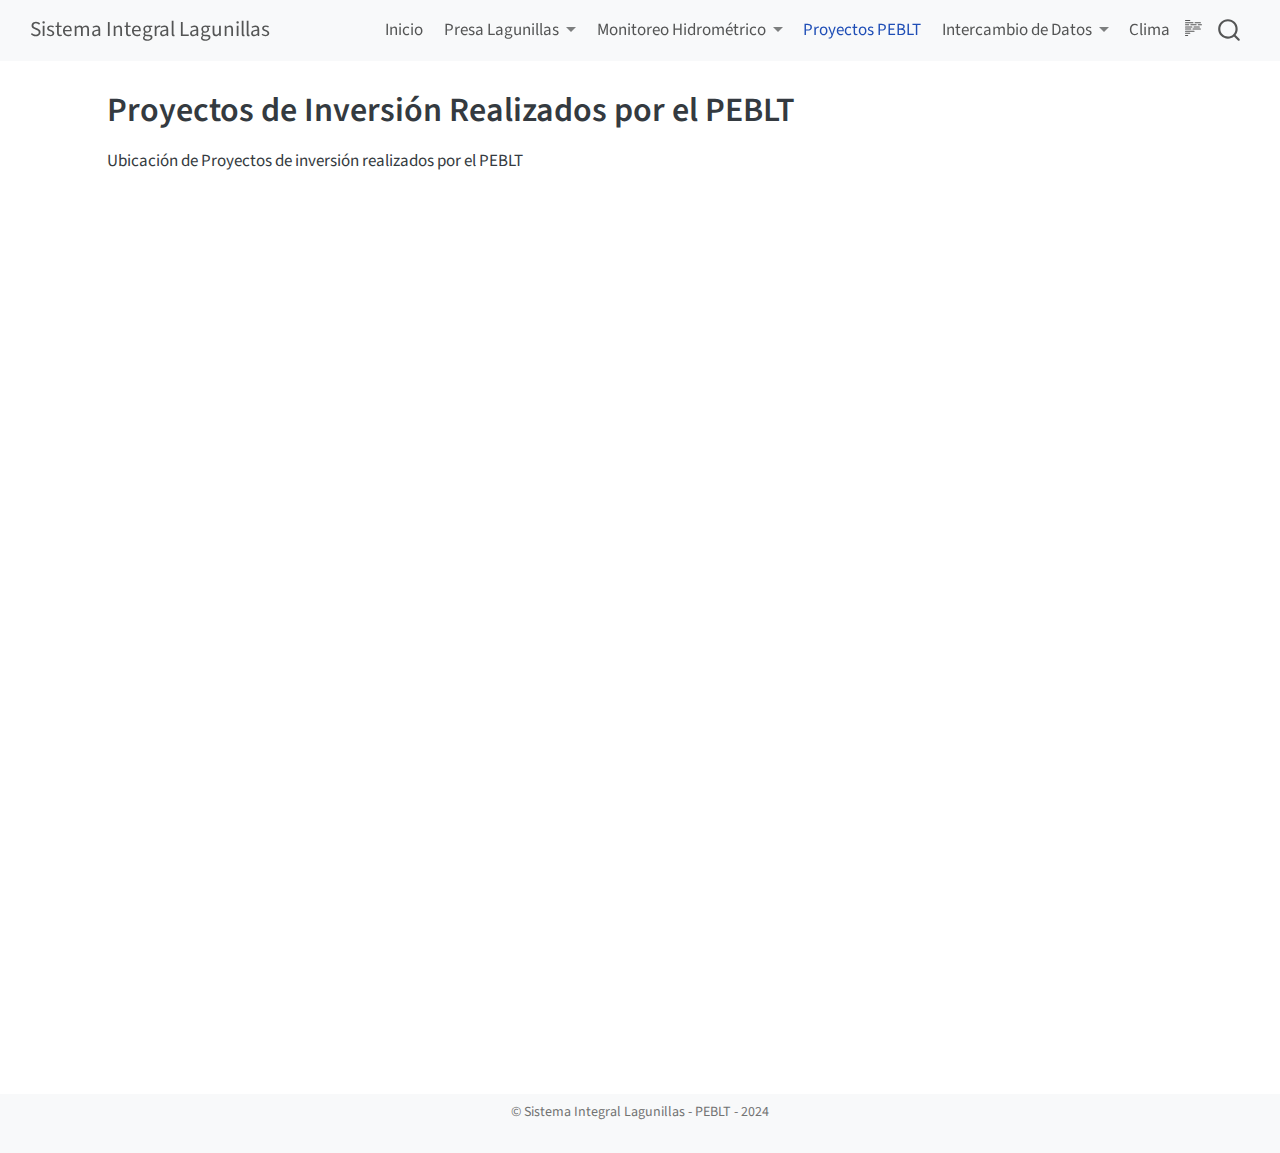
<file: docs/Proyectos.html>
<!DOCTYPE html>
<html xmlns="http://www.w3.org/1999/xhtml" lang="es" xml:lang="es"><head>

<meta charset="utf-8">
<meta name="generator" content="quarto-1.5.57">

<meta name="viewport" content="width=device-width, initial-scale=1.0, user-scalable=yes">


<title>Proyectos de Inversión Realizados por el PEBLT – Sistema Integral Lagunillas</title>
<style>
code{white-space: pre-wrap;}
span.smallcaps{font-variant: small-caps;}
div.columns{display: flex; gap: min(4vw, 1.5em);}
div.column{flex: auto; overflow-x: auto;}
div.hanging-indent{margin-left: 1.5em; text-indent: -1.5em;}
ul.task-list{list-style: none;}
ul.task-list li input[type="checkbox"] {
  width: 0.8em;
  margin: 0 0.8em 0.2em -1em; /* quarto-specific, see https://github.com/quarto-dev/quarto-cli/issues/4556 */ 
  vertical-align: middle;
}
</style>


<script src="site_libs/quarto-nav/quarto-nav.js"></script>
<script src="site_libs/quarto-nav/headroom.min.js"></script>
<script src="site_libs/clipboard/clipboard.min.js"></script>
<script src="site_libs/quarto-search/autocomplete.umd.js"></script>
<script src="site_libs/quarto-search/fuse.min.js"></script>
<script src="site_libs/quarto-search/quarto-search.js"></script>
<meta name="quarto:offset" content="./">
<link href="././img/logo.ico" rel="icon">
<script src="site_libs/quarto-html/quarto.js"></script>
<script src="site_libs/quarto-html/popper.min.js"></script>
<script src="site_libs/quarto-html/tippy.umd.min.js"></script>
<script src="site_libs/quarto-html/anchor.min.js"></script>
<link href="site_libs/quarto-html/tippy.css" rel="stylesheet">
<link href="site_libs/quarto-html/quarto-syntax-highlighting.css" rel="stylesheet" id="quarto-text-highlighting-styles">
<script src="site_libs/bootstrap/bootstrap.min.js"></script>
<link href="site_libs/bootstrap/bootstrap-icons.css" rel="stylesheet">
<link href="site_libs/bootstrap/bootstrap.min.css" rel="stylesheet" id="quarto-bootstrap" data-mode="light">
<script id="quarto-search-options" type="application/json">{
  "location": "navbar",
  "copy-button": false,
  "collapse-after": 3,
  "panel-placement": "end",
  "type": "overlay",
  "limit": 50,
  "keyboard-shortcut": [
    "f",
    "/",
    "s"
  ],
  "show-item-context": false,
  "language": {
    "search-no-results-text": "Sin resultados",
    "search-matching-documents-text": "documentos encontrados",
    "search-copy-link-title": "Copiar el enlace en la búsqueda",
    "search-hide-matches-text": "Ocultar resultados adicionales",
    "search-more-match-text": "resultado adicional en este documento",
    "search-more-matches-text": "resultados adicionales en este documento",
    "search-clear-button-title": "Borrar",
    "search-text-placeholder": "",
    "search-detached-cancel-button-title": "Cancelar",
    "search-submit-button-title": "Enviar",
    "search-label": "Buscar"
  }
}</script>


<link rel="stylesheet" href="styles.css">
</head>

<body class="nav-fixed fullcontent">

<div id="quarto-search-results"></div>
  <header id="quarto-header" class="headroom fixed-top">
    <nav class="navbar navbar-expand-lg " data-bs-theme="dark">
      <div class="navbar-container container-fluid">
      <div class="navbar-brand-container mx-auto">
    <a class="navbar-brand" href="./index.html">
    <span class="navbar-title">Sistema Integral Lagunillas</span>
    </a>
  </div>
            <div id="quarto-search" class="" title="Buscar"></div>
          <button class="navbar-toggler" type="button" data-bs-toggle="collapse" data-bs-target="#navbarCollapse" aria-controls="navbarCollapse" role="menu" aria-expanded="false" aria-label="Navegación de palanca" onclick="if (window.quartoToggleHeadroom) { window.quartoToggleHeadroom(); }">
  <span class="navbar-toggler-icon"></span>
</button>
          <div class="collapse navbar-collapse" id="navbarCollapse">
            <ul class="navbar-nav navbar-nav-scroll ms-auto">
  <li class="nav-item">
    <a class="nav-link" href="./index.html"> 
<span class="menu-text">Inicio</span></a>
  </li>  
  <li class="nav-item dropdown ">
    <a class="nav-link dropdown-toggle" href="#" id="nav-menu-presa-lagunillas" role="link" data-bs-toggle="dropdown" aria-expanded="false">
 <span class="menu-text">Presa Lagunillas</span>
    </a>
    <ul class="dropdown-menu dropdown-menu-end" aria-labelledby="nav-menu-presa-lagunillas">    
        <li>
    <a class="dropdown-item" href="./Control-diario.html">
 <span class="dropdown-text">Control Diario</span></a>
  </li>  
        <li>
    <a class="dropdown-item" href="./Historico.html">
 <span class="dropdown-text">Datos Históricos</span></a>
  </li>  
    </ul>
  </li>
  <li class="nav-item dropdown ">
    <a class="nav-link dropdown-toggle" href="#" id="nav-menu-monitoreo-hidrométrico" role="link" data-bs-toggle="dropdown" aria-expanded="false">
 <span class="menu-text">Monitoreo Hidrométrico</span>
    </a>
    <ul class="dropdown-menu dropdown-menu-end" aria-labelledby="nav-menu-monitoreo-hidrométrico">    
        <li>
    <a class="dropdown-item" href="./RH-Historica.html">
 <span class="dropdown-text">Data Histórica</span></a>
  </li>  
        <li>
    <a class="dropdown-item" href="./Red-hidrometrica.html">
 <span class="dropdown-text">Red Hidrométrica</span></a>
  </li>  
    </ul>
  </li>
  <li class="nav-item">
    <a class="nav-link active" href="./Proyectos.html" aria-current="page"> 
<span class="menu-text">Proyectos PEBLT</span></a>
  </li>  
  <li class="nav-item dropdown ">
    <a class="nav-link dropdown-toggle" href="#" id="nav-menu-intercambio-de-datos" role="link" data-bs-toggle="dropdown" aria-expanded="false">
 <span class="menu-text">Intercambio de Datos</span>
    </a>
    <ul class="dropdown-menu dropdown-menu-end" aria-labelledby="nav-menu-intercambio-de-datos">    
        <li>
    <a class="dropdown-item" href="./Informacion_Espacial.html">
 <span class="dropdown-text">Data Espacial</span></a>
  </li>  
    </ul>
  </li>
  <li class="nav-item">
    <a class="nav-link" href="./Clima.html"> 
<span class="menu-text">Clima</span></a>
  </li>  
</ul>
          </div> <!-- /navcollapse -->
            <div class="quarto-navbar-tools">
  <a href="" class="quarto-reader-toggle quarto-navigation-tool px-1" onclick="window.quartoToggleReader(); return false;" title="Alternar modo lector">
  <div class="quarto-reader-toggle-btn">
  <i class="bi"></i>
  </div>
</a>
</div>
      </div> <!-- /container-fluid -->
    </nav>
</header>
<!-- content -->
<div id="quarto-content" class="quarto-container page-columns page-rows-contents page-layout-article page-navbar">
<!-- sidebar -->
<!-- margin-sidebar -->
    
<!-- main -->
<main class="content" id="quarto-document-content">

<header id="title-block-header" class="quarto-title-block default">
<div class="quarto-title">
<h1 class="title">Proyectos de Inversión Realizados por el PEBLT</h1>
</div>



<div class="quarto-title-meta">

    
  
    
  </div>
  


</header>


<p>Ubicación de Proyectos de inversión realizados por el PEBLT</p>
<iframe width="1200" height="800" src="https://diar-peblt/Proyectos/" frameborder="0" style="border:0" allowfullscreen="">
</iframe>



</main> <!-- /main -->
<script id="quarto-html-after-body" type="application/javascript">
window.document.addEventListener("DOMContentLoaded", function (event) {
  const toggleBodyColorMode = (bsSheetEl) => {
    const mode = bsSheetEl.getAttribute("data-mode");
    const bodyEl = window.document.querySelector("body");
    if (mode === "dark") {
      bodyEl.classList.add("quarto-dark");
      bodyEl.classList.remove("quarto-light");
    } else {
      bodyEl.classList.add("quarto-light");
      bodyEl.classList.remove("quarto-dark");
    }
  }
  const toggleBodyColorPrimary = () => {
    const bsSheetEl = window.document.querySelector("link#quarto-bootstrap");
    if (bsSheetEl) {
      toggleBodyColorMode(bsSheetEl);
    }
  }
  toggleBodyColorPrimary();  
  const icon = "";
  const anchorJS = new window.AnchorJS();
  anchorJS.options = {
    placement: 'right',
    icon: icon
  };
  anchorJS.add('.anchored');
  const isCodeAnnotation = (el) => {
    for (const clz of el.classList) {
      if (clz.startsWith('code-annotation-')) {                     
        return true;
      }
    }
    return false;
  }
  const onCopySuccess = function(e) {
    // button target
    const button = e.trigger;
    // don't keep focus
    button.blur();
    // flash "checked"
    button.classList.add('code-copy-button-checked');
    var currentTitle = button.getAttribute("title");
    button.setAttribute("title", "Copiado");
    let tooltip;
    if (window.bootstrap) {
      button.setAttribute("data-bs-toggle", "tooltip");
      button.setAttribute("data-bs-placement", "left");
      button.setAttribute("data-bs-title", "Copiado");
      tooltip = new bootstrap.Tooltip(button, 
        { trigger: "manual", 
          customClass: "code-copy-button-tooltip",
          offset: [0, -8]});
      tooltip.show();    
    }
    setTimeout(function() {
      if (tooltip) {
        tooltip.hide();
        button.removeAttribute("data-bs-title");
        button.removeAttribute("data-bs-toggle");
        button.removeAttribute("data-bs-placement");
      }
      button.setAttribute("title", currentTitle);
      button.classList.remove('code-copy-button-checked');
    }, 1000);
    // clear code selection
    e.clearSelection();
  }
  const getTextToCopy = function(trigger) {
      const codeEl = trigger.previousElementSibling.cloneNode(true);
      for (const childEl of codeEl.children) {
        if (isCodeAnnotation(childEl)) {
          childEl.remove();
        }
      }
      return codeEl.innerText;
  }
  const clipboard = new window.ClipboardJS('.code-copy-button:not([data-in-quarto-modal])', {
    text: getTextToCopy
  });
  clipboard.on('success', onCopySuccess);
  if (window.document.getElementById('quarto-embedded-source-code-modal')) {
    // For code content inside modals, clipBoardJS needs to be initialized with a container option
    // TODO: Check when it could be a function (https://github.com/zenorocha/clipboard.js/issues/860)
    const clipboardModal = new window.ClipboardJS('.code-copy-button[data-in-quarto-modal]', {
      text: getTextToCopy,
      container: window.document.getElementById('quarto-embedded-source-code-modal')
    });
    clipboardModal.on('success', onCopySuccess);
  }
    var localhostRegex = new RegExp(/^(?:http|https):\/\/localhost\:?[0-9]*\//);
    var mailtoRegex = new RegExp(/^mailto:/);
      var filterRegex = new RegExp('/' + window.location.host + '/');
    var isInternal = (href) => {
        return filterRegex.test(href) || localhostRegex.test(href) || mailtoRegex.test(href);
    }
    // Inspect non-navigation links and adorn them if external
 	var links = window.document.querySelectorAll('a[href]:not(.nav-link):not(.navbar-brand):not(.toc-action):not(.sidebar-link):not(.sidebar-item-toggle):not(.pagination-link):not(.no-external):not([aria-hidden]):not(.dropdown-item):not(.quarto-navigation-tool):not(.about-link)');
    for (var i=0; i<links.length; i++) {
      const link = links[i];
      if (!isInternal(link.href)) {
        // undo the damage that might have been done by quarto-nav.js in the case of
        // links that we want to consider external
        if (link.dataset.originalHref !== undefined) {
          link.href = link.dataset.originalHref;
        }
      }
    }
  function tippyHover(el, contentFn, onTriggerFn, onUntriggerFn) {
    const config = {
      allowHTML: true,
      maxWidth: 500,
      delay: 100,
      arrow: false,
      appendTo: function(el) {
          return el.parentElement;
      },
      interactive: true,
      interactiveBorder: 10,
      theme: 'quarto',
      placement: 'bottom-start',
    };
    if (contentFn) {
      config.content = contentFn;
    }
    if (onTriggerFn) {
      config.onTrigger = onTriggerFn;
    }
    if (onUntriggerFn) {
      config.onUntrigger = onUntriggerFn;
    }
    window.tippy(el, config); 
  }
  const noterefs = window.document.querySelectorAll('a[role="doc-noteref"]');
  for (var i=0; i<noterefs.length; i++) {
    const ref = noterefs[i];
    tippyHover(ref, function() {
      // use id or data attribute instead here
      let href = ref.getAttribute('data-footnote-href') || ref.getAttribute('href');
      try { href = new URL(href).hash; } catch {}
      const id = href.replace(/^#\/?/, "");
      const note = window.document.getElementById(id);
      if (note) {
        return note.innerHTML;
      } else {
        return "";
      }
    });
  }
  const xrefs = window.document.querySelectorAll('a.quarto-xref');
  const processXRef = (id, note) => {
    // Strip column container classes
    const stripColumnClz = (el) => {
      el.classList.remove("page-full", "page-columns");
      if (el.children) {
        for (const child of el.children) {
          stripColumnClz(child);
        }
      }
    }
    stripColumnClz(note)
    if (id === null || id.startsWith('sec-')) {
      // Special case sections, only their first couple elements
      const container = document.createElement("div");
      if (note.children && note.children.length > 2) {
        container.appendChild(note.children[0].cloneNode(true));
        for (let i = 1; i < note.children.length; i++) {
          const child = note.children[i];
          if (child.tagName === "P" && child.innerText === "") {
            continue;
          } else {
            container.appendChild(child.cloneNode(true));
            break;
          }
        }
        if (window.Quarto?.typesetMath) {
          window.Quarto.typesetMath(container);
        }
        return container.innerHTML
      } else {
        if (window.Quarto?.typesetMath) {
          window.Quarto.typesetMath(note);
        }
        return note.innerHTML;
      }
    } else {
      // Remove any anchor links if they are present
      const anchorLink = note.querySelector('a.anchorjs-link');
      if (anchorLink) {
        anchorLink.remove();
      }
      if (window.Quarto?.typesetMath) {
        window.Quarto.typesetMath(note);
      }
      // TODO in 1.5, we should make sure this works without a callout special case
      if (note.classList.contains("callout")) {
        return note.outerHTML;
      } else {
        return note.innerHTML;
      }
    }
  }
  for (var i=0; i<xrefs.length; i++) {
    const xref = xrefs[i];
    tippyHover(xref, undefined, function(instance) {
      instance.disable();
      let url = xref.getAttribute('href');
      let hash = undefined; 
      if (url.startsWith('#')) {
        hash = url;
      } else {
        try { hash = new URL(url).hash; } catch {}
      }
      if (hash) {
        const id = hash.replace(/^#\/?/, "");
        const note = window.document.getElementById(id);
        if (note !== null) {
          try {
            const html = processXRef(id, note.cloneNode(true));
            instance.setContent(html);
          } finally {
            instance.enable();
            instance.show();
          }
        } else {
          // See if we can fetch this
          fetch(url.split('#')[0])
          .then(res => res.text())
          .then(html => {
            const parser = new DOMParser();
            const htmlDoc = parser.parseFromString(html, "text/html");
            const note = htmlDoc.getElementById(id);
            if (note !== null) {
              const html = processXRef(id, note);
              instance.setContent(html);
            } 
          }).finally(() => {
            instance.enable();
            instance.show();
          });
        }
      } else {
        // See if we can fetch a full url (with no hash to target)
        // This is a special case and we should probably do some content thinning / targeting
        fetch(url)
        .then(res => res.text())
        .then(html => {
          const parser = new DOMParser();
          const htmlDoc = parser.parseFromString(html, "text/html");
          const note = htmlDoc.querySelector('main.content');
          if (note !== null) {
            // This should only happen for chapter cross references
            // (since there is no id in the URL)
            // remove the first header
            if (note.children.length > 0 && note.children[0].tagName === "HEADER") {
              note.children[0].remove();
            }
            const html = processXRef(null, note);
            instance.setContent(html);
          } 
        }).finally(() => {
          instance.enable();
          instance.show();
        });
      }
    }, function(instance) {
    });
  }
      let selectedAnnoteEl;
      const selectorForAnnotation = ( cell, annotation) => {
        let cellAttr = 'data-code-cell="' + cell + '"';
        let lineAttr = 'data-code-annotation="' +  annotation + '"';
        const selector = 'span[' + cellAttr + '][' + lineAttr + ']';
        return selector;
      }
      const selectCodeLines = (annoteEl) => {
        const doc = window.document;
        const targetCell = annoteEl.getAttribute("data-target-cell");
        const targetAnnotation = annoteEl.getAttribute("data-target-annotation");
        const annoteSpan = window.document.querySelector(selectorForAnnotation(targetCell, targetAnnotation));
        const lines = annoteSpan.getAttribute("data-code-lines").split(",");
        const lineIds = lines.map((line) => {
          return targetCell + "-" + line;
        })
        let top = null;
        let height = null;
        let parent = null;
        if (lineIds.length > 0) {
            //compute the position of the single el (top and bottom and make a div)
            const el = window.document.getElementById(lineIds[0]);
            top = el.offsetTop;
            height = el.offsetHeight;
            parent = el.parentElement.parentElement;
          if (lineIds.length > 1) {
            const lastEl = window.document.getElementById(lineIds[lineIds.length - 1]);
            const bottom = lastEl.offsetTop + lastEl.offsetHeight;
            height = bottom - top;
          }
          if (top !== null && height !== null && parent !== null) {
            // cook up a div (if necessary) and position it 
            let div = window.document.getElementById("code-annotation-line-highlight");
            if (div === null) {
              div = window.document.createElement("div");
              div.setAttribute("id", "code-annotation-line-highlight");
              div.style.position = 'absolute';
              parent.appendChild(div);
            }
            div.style.top = top - 2 + "px";
            div.style.height = height + 4 + "px";
            div.style.left = 0;
            let gutterDiv = window.document.getElementById("code-annotation-line-highlight-gutter");
            if (gutterDiv === null) {
              gutterDiv = window.document.createElement("div");
              gutterDiv.setAttribute("id", "code-annotation-line-highlight-gutter");
              gutterDiv.style.position = 'absolute';
              const codeCell = window.document.getElementById(targetCell);
              const gutter = codeCell.querySelector('.code-annotation-gutter');
              gutter.appendChild(gutterDiv);
            }
            gutterDiv.style.top = top - 2 + "px";
            gutterDiv.style.height = height + 4 + "px";
          }
          selectedAnnoteEl = annoteEl;
        }
      };
      const unselectCodeLines = () => {
        const elementsIds = ["code-annotation-line-highlight", "code-annotation-line-highlight-gutter"];
        elementsIds.forEach((elId) => {
          const div = window.document.getElementById(elId);
          if (div) {
            div.remove();
          }
        });
        selectedAnnoteEl = undefined;
      };
        // Handle positioning of the toggle
    window.addEventListener(
      "resize",
      throttle(() => {
        elRect = undefined;
        if (selectedAnnoteEl) {
          selectCodeLines(selectedAnnoteEl);
        }
      }, 10)
    );
    function throttle(fn, ms) {
    let throttle = false;
    let timer;
      return (...args) => {
        if(!throttle) { // first call gets through
            fn.apply(this, args);
            throttle = true;
        } else { // all the others get throttled
            if(timer) clearTimeout(timer); // cancel #2
            timer = setTimeout(() => {
              fn.apply(this, args);
              timer = throttle = false;
            }, ms);
        }
      };
    }
      // Attach click handler to the DT
      const annoteDls = window.document.querySelectorAll('dt[data-target-cell]');
      for (const annoteDlNode of annoteDls) {
        annoteDlNode.addEventListener('click', (event) => {
          const clickedEl = event.target;
          if (clickedEl !== selectedAnnoteEl) {
            unselectCodeLines();
            const activeEl = window.document.querySelector('dt[data-target-cell].code-annotation-active');
            if (activeEl) {
              activeEl.classList.remove('code-annotation-active');
            }
            selectCodeLines(clickedEl);
            clickedEl.classList.add('code-annotation-active');
          } else {
            // Unselect the line
            unselectCodeLines();
            clickedEl.classList.remove('code-annotation-active');
          }
        });
      }
  const findCites = (el) => {
    const parentEl = el.parentElement;
    if (parentEl) {
      const cites = parentEl.dataset.cites;
      if (cites) {
        return {
          el,
          cites: cites.split(' ')
        };
      } else {
        return findCites(el.parentElement)
      }
    } else {
      return undefined;
    }
  };
  var bibliorefs = window.document.querySelectorAll('a[role="doc-biblioref"]');
  for (var i=0; i<bibliorefs.length; i++) {
    const ref = bibliorefs[i];
    const citeInfo = findCites(ref);
    if (citeInfo) {
      tippyHover(citeInfo.el, function() {
        var popup = window.document.createElement('div');
        citeInfo.cites.forEach(function(cite) {
          var citeDiv = window.document.createElement('div');
          citeDiv.classList.add('hanging-indent');
          citeDiv.classList.add('csl-entry');
          var biblioDiv = window.document.getElementById('ref-' + cite);
          if (biblioDiv) {
            citeDiv.innerHTML = biblioDiv.innerHTML;
          }
          popup.appendChild(citeDiv);
        });
        return popup.innerHTML;
      });
    }
  }
});
</script>
</div> <!-- /content -->
<footer class="footer">
  <div class="nav-footer">
    <div class="nav-footer-left">
      &nbsp;
    </div>   
    <div class="nav-footer-center">
<p>© Sistema Integral Lagunillas - PEBLT - 2024</p>
</div>
    <div class="nav-footer-right">
      &nbsp;
    </div>
  </div>
</footer>




</body></html>
</file>
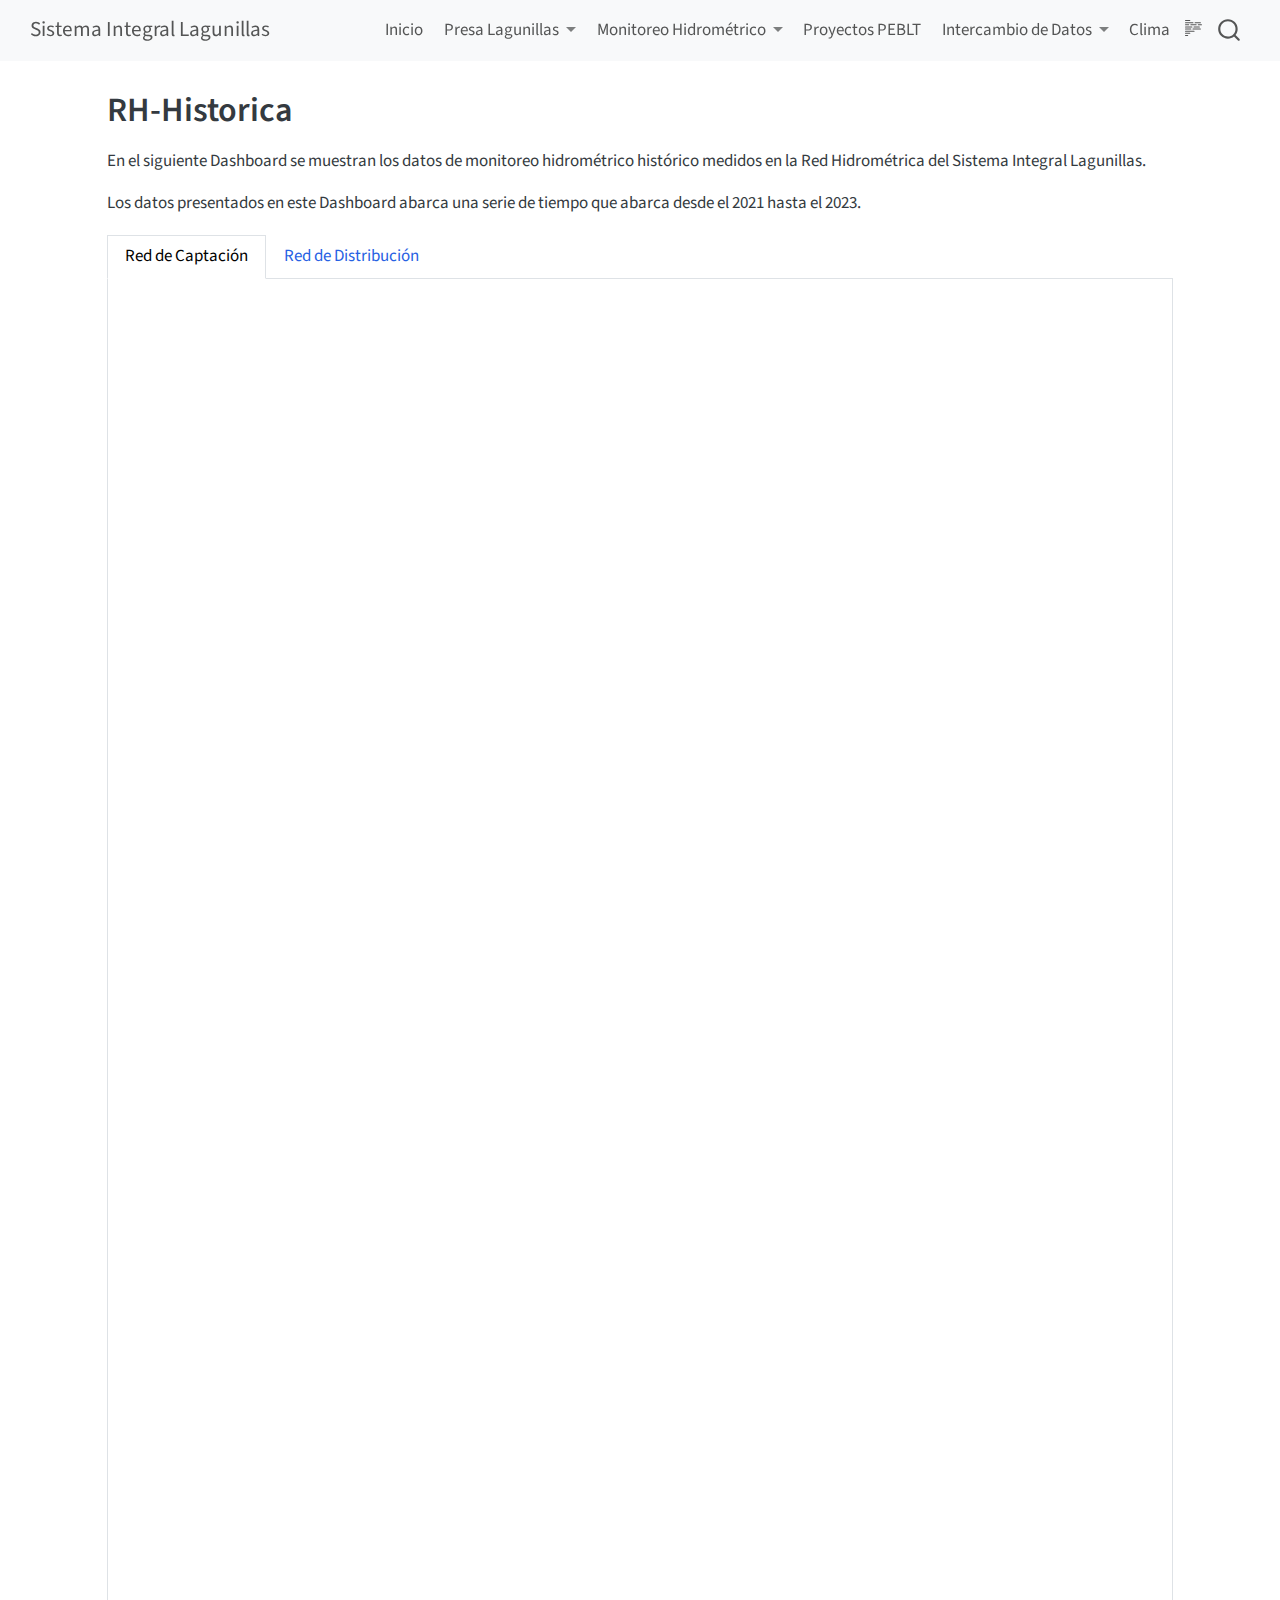
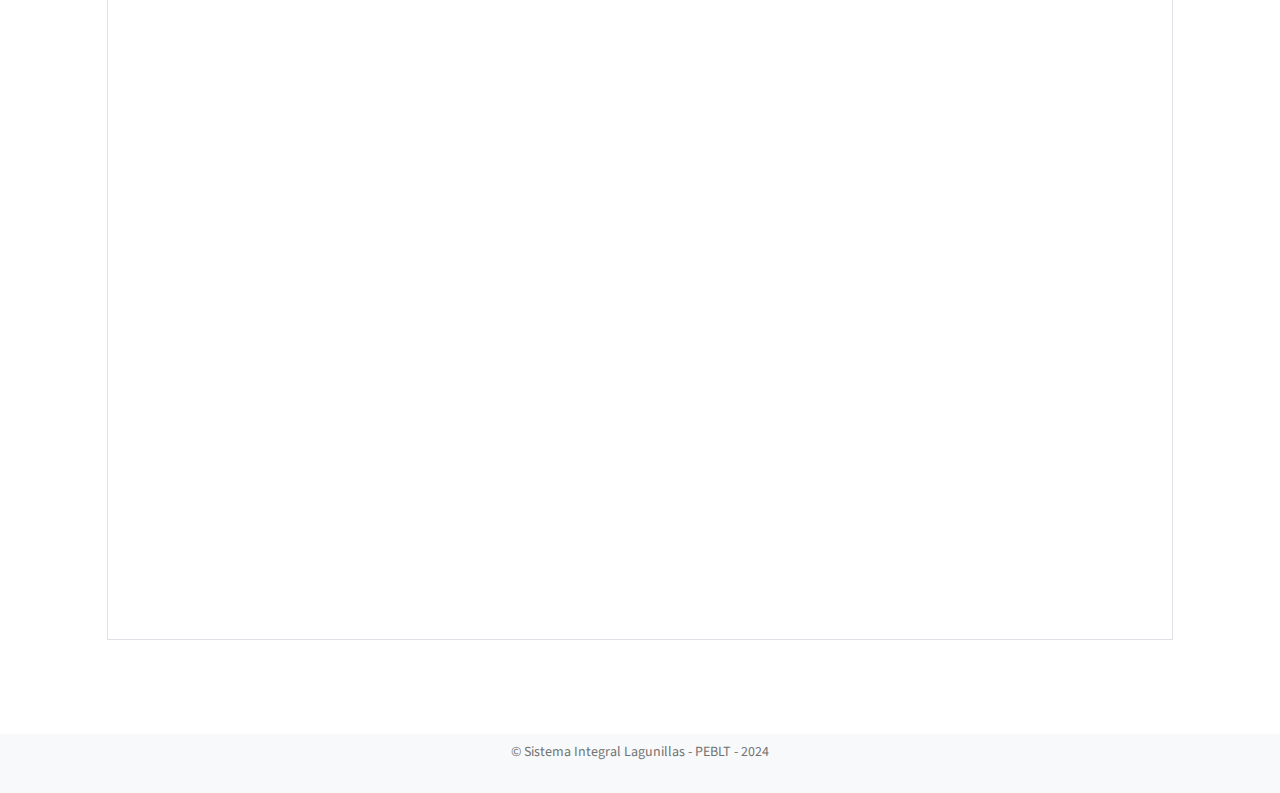
<file: docs/RH-Historica.html>
<!DOCTYPE html>
<html xmlns="http://www.w3.org/1999/xhtml" lang="es" xml:lang="es"><head>

<meta charset="utf-8">
<meta name="generator" content="quarto-1.5.57">

<meta name="viewport" content="width=device-width, initial-scale=1.0, user-scalable=yes">


<title>RH-Historica – Sistema Integral Lagunillas</title>
<style>
code{white-space: pre-wrap;}
span.smallcaps{font-variant: small-caps;}
div.columns{display: flex; gap: min(4vw, 1.5em);}
div.column{flex: auto; overflow-x: auto;}
div.hanging-indent{margin-left: 1.5em; text-indent: -1.5em;}
ul.task-list{list-style: none;}
ul.task-list li input[type="checkbox"] {
  width: 0.8em;
  margin: 0 0.8em 0.2em -1em; /* quarto-specific, see https://github.com/quarto-dev/quarto-cli/issues/4556 */ 
  vertical-align: middle;
}
</style>


<script src="site_libs/quarto-nav/quarto-nav.js"></script>
<script src="site_libs/quarto-nav/headroom.min.js"></script>
<script src="site_libs/clipboard/clipboard.min.js"></script>
<script src="site_libs/quarto-search/autocomplete.umd.js"></script>
<script src="site_libs/quarto-search/fuse.min.js"></script>
<script src="site_libs/quarto-search/quarto-search.js"></script>
<meta name="quarto:offset" content="./">
<link href="././img/logo.ico" rel="icon">
<script src="site_libs/quarto-html/quarto.js"></script>
<script src="site_libs/quarto-html/popper.min.js"></script>
<script src="site_libs/quarto-html/tippy.umd.min.js"></script>
<script src="site_libs/quarto-html/anchor.min.js"></script>
<link href="site_libs/quarto-html/tippy.css" rel="stylesheet">
<link href="site_libs/quarto-html/quarto-syntax-highlighting.css" rel="stylesheet" id="quarto-text-highlighting-styles">
<script src="site_libs/bootstrap/bootstrap.min.js"></script>
<link href="site_libs/bootstrap/bootstrap-icons.css" rel="stylesheet">
<link href="site_libs/bootstrap/bootstrap.min.css" rel="stylesheet" id="quarto-bootstrap" data-mode="light">
<script id="quarto-search-options" type="application/json">{
  "location": "navbar",
  "copy-button": false,
  "collapse-after": 3,
  "panel-placement": "end",
  "type": "overlay",
  "limit": 50,
  "keyboard-shortcut": [
    "f",
    "/",
    "s"
  ],
  "show-item-context": false,
  "language": {
    "search-no-results-text": "Sin resultados",
    "search-matching-documents-text": "documentos encontrados",
    "search-copy-link-title": "Copiar el enlace en la búsqueda",
    "search-hide-matches-text": "Ocultar resultados adicionales",
    "search-more-match-text": "resultado adicional en este documento",
    "search-more-matches-text": "resultados adicionales en este documento",
    "search-clear-button-title": "Borrar",
    "search-text-placeholder": "",
    "search-detached-cancel-button-title": "Cancelar",
    "search-submit-button-title": "Enviar",
    "search-label": "Buscar"
  }
}</script>


<link rel="stylesheet" href="styles.css">
</head>

<body class="nav-fixed fullcontent">

<div id="quarto-search-results"></div>
  <header id="quarto-header" class="headroom fixed-top">
    <nav class="navbar navbar-expand-lg " data-bs-theme="dark">
      <div class="navbar-container container-fluid">
      <div class="navbar-brand-container mx-auto">
    <a class="navbar-brand" href="./index.html">
    <span class="navbar-title">Sistema Integral Lagunillas</span>
    </a>
  </div>
            <div id="quarto-search" class="" title="Buscar"></div>
          <button class="navbar-toggler" type="button" data-bs-toggle="collapse" data-bs-target="#navbarCollapse" aria-controls="navbarCollapse" role="menu" aria-expanded="false" aria-label="Navegación de palanca" onclick="if (window.quartoToggleHeadroom) { window.quartoToggleHeadroom(); }">
  <span class="navbar-toggler-icon"></span>
</button>
          <div class="collapse navbar-collapse" id="navbarCollapse">
            <ul class="navbar-nav navbar-nav-scroll ms-auto">
  <li class="nav-item">
    <a class="nav-link" href="./index.html"> 
<span class="menu-text">Inicio</span></a>
  </li>  
  <li class="nav-item dropdown ">
    <a class="nav-link dropdown-toggle" href="#" id="nav-menu-presa-lagunillas" role="link" data-bs-toggle="dropdown" aria-expanded="false">
 <span class="menu-text">Presa Lagunillas</span>
    </a>
    <ul class="dropdown-menu dropdown-menu-end" aria-labelledby="nav-menu-presa-lagunillas">    
        <li>
    <a class="dropdown-item" href="./Control-diario.html">
 <span class="dropdown-text">Control Diario</span></a>
  </li>  
        <li>
    <a class="dropdown-item" href="./Historico.html">
 <span class="dropdown-text">Datos Históricos</span></a>
  </li>  
    </ul>
  </li>
  <li class="nav-item dropdown ">
    <a class="nav-link dropdown-toggle" href="#" id="nav-menu-monitoreo-hidrométrico" role="link" data-bs-toggle="dropdown" aria-expanded="false">
 <span class="menu-text">Monitoreo Hidrométrico</span>
    </a>
    <ul class="dropdown-menu dropdown-menu-end" aria-labelledby="nav-menu-monitoreo-hidrométrico">    
        <li>
    <a class="dropdown-item" href="./RH-Historica.html">
 <span class="dropdown-text">Data Histórica</span></a>
  </li>  
        <li>
    <a class="dropdown-item" href="./Red-hidrometrica.html">
 <span class="dropdown-text">Red Hidrométrica</span></a>
  </li>  
    </ul>
  </li>
  <li class="nav-item">
    <a class="nav-link" href="./Proyectos.html"> 
<span class="menu-text">Proyectos PEBLT</span></a>
  </li>  
  <li class="nav-item dropdown ">
    <a class="nav-link dropdown-toggle" href="#" id="nav-menu-intercambio-de-datos" role="link" data-bs-toggle="dropdown" aria-expanded="false">
 <span class="menu-text">Intercambio de Datos</span>
    </a>
    <ul class="dropdown-menu dropdown-menu-end" aria-labelledby="nav-menu-intercambio-de-datos">    
        <li>
    <a class="dropdown-item" href="./Informacion_Espacial.html">
 <span class="dropdown-text">Data Espacial</span></a>
  </li>  
    </ul>
  </li>
  <li class="nav-item">
    <a class="nav-link" href="./Clima.html"> 
<span class="menu-text">Clima</span></a>
  </li>  
</ul>
          </div> <!-- /navcollapse -->
            <div class="quarto-navbar-tools">
  <a href="" class="quarto-reader-toggle quarto-navigation-tool px-1" onclick="window.quartoToggleReader(); return false;" title="Alternar modo lector">
  <div class="quarto-reader-toggle-btn">
  <i class="bi"></i>
  </div>
</a>
</div>
      </div> <!-- /container-fluid -->
    </nav>
</header>
<!-- content -->
<div id="quarto-content" class="quarto-container page-columns page-rows-contents page-layout-article page-navbar">
<!-- sidebar -->
<!-- margin-sidebar -->
    
<!-- main -->
<main class="content" id="quarto-document-content">

<header id="title-block-header" class="quarto-title-block default">
<div class="quarto-title">
<h1 class="title">RH-Historica</h1>
</div>



<div class="quarto-title-meta">

    
  
    
  </div>
  


</header>


<p>En el siguiente Dashboard se muestran los datos de monitoreo hidrométrico histórico medidos en la Red Hidrométrica del Sistema Integral Lagunillas.</p>
<p>Los datos presentados en este Dashboard abarca una serie de tiempo que abarca desde el 2021 hasta el 2023.</p>
<div class="tabset-margin-container"></div><div class="panel-tabset">
<ul class="nav nav-tabs" role="tablist"><li class="nav-item" role="presentation"><a class="nav-link active" id="tabset-1-1-tab" data-bs-toggle="tab" data-bs-target="#tabset-1-1" role="tab" aria-controls="tabset-1-1" aria-selected="true">Red de Captación</a></li><li class="nav-item" role="presentation"><a class="nav-link" id="tabset-1-2-tab" data-bs-toggle="tab" data-bs-target="#tabset-1-2" role="tab" aria-controls="tabset-1-2" aria-selected="false">Red de Distribución</a></li></ul>
<div class="tab-content">
<div id="tabset-1-1" class="tab-pane active" role="tabpanel" aria-labelledby="tabset-1-1-tab">
<iframe width="1170" height="1900" src="https://lookerstudio.google.com/embed/reporting/11fcc77c-f2ef-4604-9a60-8b92fab0b283/page/qX5SC" frameborder="0" style="border:0" allowfullscreen="" sandbox="allow-storage-access-by-user-activation allow-scripts allow-same-origin allow-popups allow-popups-to-escape-sandbox">
</iframe>
</div>
<div id="tabset-1-2" class="tab-pane" role="tabpanel" aria-labelledby="tabset-1-2-tab">
<iframe width="1170" height="2100" src="https://lookerstudio.google.com/embed/reporting/b9b36284-07dc-47ee-8ad8-f1bb8a15a4ec/page/qX5SC" frameborder="0" style="border:0" allowfullscreen="" sandbox="allow-storage-access-by-user-activation allow-scripts allow-same-origin allow-popups allow-popups-to-escape-sandbox">
</iframe>
</div>
</div>
</div>



</main> <!-- /main -->
<script id="quarto-html-after-body" type="application/javascript">
window.document.addEventListener("DOMContentLoaded", function (event) {
  const toggleBodyColorMode = (bsSheetEl) => {
    const mode = bsSheetEl.getAttribute("data-mode");
    const bodyEl = window.document.querySelector("body");
    if (mode === "dark") {
      bodyEl.classList.add("quarto-dark");
      bodyEl.classList.remove("quarto-light");
    } else {
      bodyEl.classList.add("quarto-light");
      bodyEl.classList.remove("quarto-dark");
    }
  }
  const toggleBodyColorPrimary = () => {
    const bsSheetEl = window.document.querySelector("link#quarto-bootstrap");
    if (bsSheetEl) {
      toggleBodyColorMode(bsSheetEl);
    }
  }
  toggleBodyColorPrimary();  
  const icon = "";
  const anchorJS = new window.AnchorJS();
  anchorJS.options = {
    placement: 'right',
    icon: icon
  };
  anchorJS.add('.anchored');
  const isCodeAnnotation = (el) => {
    for (const clz of el.classList) {
      if (clz.startsWith('code-annotation-')) {                     
        return true;
      }
    }
    return false;
  }
  const onCopySuccess = function(e) {
    // button target
    const button = e.trigger;
    // don't keep focus
    button.blur();
    // flash "checked"
    button.classList.add('code-copy-button-checked');
    var currentTitle = button.getAttribute("title");
    button.setAttribute("title", "Copiado");
    let tooltip;
    if (window.bootstrap) {
      button.setAttribute("data-bs-toggle", "tooltip");
      button.setAttribute("data-bs-placement", "left");
      button.setAttribute("data-bs-title", "Copiado");
      tooltip = new bootstrap.Tooltip(button, 
        { trigger: "manual", 
          customClass: "code-copy-button-tooltip",
          offset: [0, -8]});
      tooltip.show();    
    }
    setTimeout(function() {
      if (tooltip) {
        tooltip.hide();
        button.removeAttribute("data-bs-title");
        button.removeAttribute("data-bs-toggle");
        button.removeAttribute("data-bs-placement");
      }
      button.setAttribute("title", currentTitle);
      button.classList.remove('code-copy-button-checked');
    }, 1000);
    // clear code selection
    e.clearSelection();
  }
  const getTextToCopy = function(trigger) {
      const codeEl = trigger.previousElementSibling.cloneNode(true);
      for (const childEl of codeEl.children) {
        if (isCodeAnnotation(childEl)) {
          childEl.remove();
        }
      }
      return codeEl.innerText;
  }
  const clipboard = new window.ClipboardJS('.code-copy-button:not([data-in-quarto-modal])', {
    text: getTextToCopy
  });
  clipboard.on('success', onCopySuccess);
  if (window.document.getElementById('quarto-embedded-source-code-modal')) {
    // For code content inside modals, clipBoardJS needs to be initialized with a container option
    // TODO: Check when it could be a function (https://github.com/zenorocha/clipboard.js/issues/860)
    const clipboardModal = new window.ClipboardJS('.code-copy-button[data-in-quarto-modal]', {
      text: getTextToCopy,
      container: window.document.getElementById('quarto-embedded-source-code-modal')
    });
    clipboardModal.on('success', onCopySuccess);
  }
    var localhostRegex = new RegExp(/^(?:http|https):\/\/localhost\:?[0-9]*\//);
    var mailtoRegex = new RegExp(/^mailto:/);
      var filterRegex = new RegExp('/' + window.location.host + '/');
    var isInternal = (href) => {
        return filterRegex.test(href) || localhostRegex.test(href) || mailtoRegex.test(href);
    }
    // Inspect non-navigation links and adorn them if external
 	var links = window.document.querySelectorAll('a[href]:not(.nav-link):not(.navbar-brand):not(.toc-action):not(.sidebar-link):not(.sidebar-item-toggle):not(.pagination-link):not(.no-external):not([aria-hidden]):not(.dropdown-item):not(.quarto-navigation-tool):not(.about-link)');
    for (var i=0; i<links.length; i++) {
      const link = links[i];
      if (!isInternal(link.href)) {
        // undo the damage that might have been done by quarto-nav.js in the case of
        // links that we want to consider external
        if (link.dataset.originalHref !== undefined) {
          link.href = link.dataset.originalHref;
        }
      }
    }
  function tippyHover(el, contentFn, onTriggerFn, onUntriggerFn) {
    const config = {
      allowHTML: true,
      maxWidth: 500,
      delay: 100,
      arrow: false,
      appendTo: function(el) {
          return el.parentElement;
      },
      interactive: true,
      interactiveBorder: 10,
      theme: 'quarto',
      placement: 'bottom-start',
    };
    if (contentFn) {
      config.content = contentFn;
    }
    if (onTriggerFn) {
      config.onTrigger = onTriggerFn;
    }
    if (onUntriggerFn) {
      config.onUntrigger = onUntriggerFn;
    }
    window.tippy(el, config); 
  }
  const noterefs = window.document.querySelectorAll('a[role="doc-noteref"]');
  for (var i=0; i<noterefs.length; i++) {
    const ref = noterefs[i];
    tippyHover(ref, function() {
      // use id or data attribute instead here
      let href = ref.getAttribute('data-footnote-href') || ref.getAttribute('href');
      try { href = new URL(href).hash; } catch {}
      const id = href.replace(/^#\/?/, "");
      const note = window.document.getElementById(id);
      if (note) {
        return note.innerHTML;
      } else {
        return "";
      }
    });
  }
  const xrefs = window.document.querySelectorAll('a.quarto-xref');
  const processXRef = (id, note) => {
    // Strip column container classes
    const stripColumnClz = (el) => {
      el.classList.remove("page-full", "page-columns");
      if (el.children) {
        for (const child of el.children) {
          stripColumnClz(child);
        }
      }
    }
    stripColumnClz(note)
    if (id === null || id.startsWith('sec-')) {
      // Special case sections, only their first couple elements
      const container = document.createElement("div");
      if (note.children && note.children.length > 2) {
        container.appendChild(note.children[0].cloneNode(true));
        for (let i = 1; i < note.children.length; i++) {
          const child = note.children[i];
          if (child.tagName === "P" && child.innerText === "") {
            continue;
          } else {
            container.appendChild(child.cloneNode(true));
            break;
          }
        }
        if (window.Quarto?.typesetMath) {
          window.Quarto.typesetMath(container);
        }
        return container.innerHTML
      } else {
        if (window.Quarto?.typesetMath) {
          window.Quarto.typesetMath(note);
        }
        return note.innerHTML;
      }
    } else {
      // Remove any anchor links if they are present
      const anchorLink = note.querySelector('a.anchorjs-link');
      if (anchorLink) {
        anchorLink.remove();
      }
      if (window.Quarto?.typesetMath) {
        window.Quarto.typesetMath(note);
      }
      // TODO in 1.5, we should make sure this works without a callout special case
      if (note.classList.contains("callout")) {
        return note.outerHTML;
      } else {
        return note.innerHTML;
      }
    }
  }
  for (var i=0; i<xrefs.length; i++) {
    const xref = xrefs[i];
    tippyHover(xref, undefined, function(instance) {
      instance.disable();
      let url = xref.getAttribute('href');
      let hash = undefined; 
      if (url.startsWith('#')) {
        hash = url;
      } else {
        try { hash = new URL(url).hash; } catch {}
      }
      if (hash) {
        const id = hash.replace(/^#\/?/, "");
        const note = window.document.getElementById(id);
        if (note !== null) {
          try {
            const html = processXRef(id, note.cloneNode(true));
            instance.setContent(html);
          } finally {
            instance.enable();
            instance.show();
          }
        } else {
          // See if we can fetch this
          fetch(url.split('#')[0])
          .then(res => res.text())
          .then(html => {
            const parser = new DOMParser();
            const htmlDoc = parser.parseFromString(html, "text/html");
            const note = htmlDoc.getElementById(id);
            if (note !== null) {
              const html = processXRef(id, note);
              instance.setContent(html);
            } 
          }).finally(() => {
            instance.enable();
            instance.show();
          });
        }
      } else {
        // See if we can fetch a full url (with no hash to target)
        // This is a special case and we should probably do some content thinning / targeting
        fetch(url)
        .then(res => res.text())
        .then(html => {
          const parser = new DOMParser();
          const htmlDoc = parser.parseFromString(html, "text/html");
          const note = htmlDoc.querySelector('main.content');
          if (note !== null) {
            // This should only happen for chapter cross references
            // (since there is no id in the URL)
            // remove the first header
            if (note.children.length > 0 && note.children[0].tagName === "HEADER") {
              note.children[0].remove();
            }
            const html = processXRef(null, note);
            instance.setContent(html);
          } 
        }).finally(() => {
          instance.enable();
          instance.show();
        });
      }
    }, function(instance) {
    });
  }
      let selectedAnnoteEl;
      const selectorForAnnotation = ( cell, annotation) => {
        let cellAttr = 'data-code-cell="' + cell + '"';
        let lineAttr = 'data-code-annotation="' +  annotation + '"';
        const selector = 'span[' + cellAttr + '][' + lineAttr + ']';
        return selector;
      }
      const selectCodeLines = (annoteEl) => {
        const doc = window.document;
        const targetCell = annoteEl.getAttribute("data-target-cell");
        const targetAnnotation = annoteEl.getAttribute("data-target-annotation");
        const annoteSpan = window.document.querySelector(selectorForAnnotation(targetCell, targetAnnotation));
        const lines = annoteSpan.getAttribute("data-code-lines").split(",");
        const lineIds = lines.map((line) => {
          return targetCell + "-" + line;
        })
        let top = null;
        let height = null;
        let parent = null;
        if (lineIds.length > 0) {
            //compute the position of the single el (top and bottom and make a div)
            const el = window.document.getElementById(lineIds[0]);
            top = el.offsetTop;
            height = el.offsetHeight;
            parent = el.parentElement.parentElement;
          if (lineIds.length > 1) {
            const lastEl = window.document.getElementById(lineIds[lineIds.length - 1]);
            const bottom = lastEl.offsetTop + lastEl.offsetHeight;
            height = bottom - top;
          }
          if (top !== null && height !== null && parent !== null) {
            // cook up a div (if necessary) and position it 
            let div = window.document.getElementById("code-annotation-line-highlight");
            if (div === null) {
              div = window.document.createElement("div");
              div.setAttribute("id", "code-annotation-line-highlight");
              div.style.position = 'absolute';
              parent.appendChild(div);
            }
            div.style.top = top - 2 + "px";
            div.style.height = height + 4 + "px";
            div.style.left = 0;
            let gutterDiv = window.document.getElementById("code-annotation-line-highlight-gutter");
            if (gutterDiv === null) {
              gutterDiv = window.document.createElement("div");
              gutterDiv.setAttribute("id", "code-annotation-line-highlight-gutter");
              gutterDiv.style.position = 'absolute';
              const codeCell = window.document.getElementById(targetCell);
              const gutter = codeCell.querySelector('.code-annotation-gutter');
              gutter.appendChild(gutterDiv);
            }
            gutterDiv.style.top = top - 2 + "px";
            gutterDiv.style.height = height + 4 + "px";
          }
          selectedAnnoteEl = annoteEl;
        }
      };
      const unselectCodeLines = () => {
        const elementsIds = ["code-annotation-line-highlight", "code-annotation-line-highlight-gutter"];
        elementsIds.forEach((elId) => {
          const div = window.document.getElementById(elId);
          if (div) {
            div.remove();
          }
        });
        selectedAnnoteEl = undefined;
      };
        // Handle positioning of the toggle
    window.addEventListener(
      "resize",
      throttle(() => {
        elRect = undefined;
        if (selectedAnnoteEl) {
          selectCodeLines(selectedAnnoteEl);
        }
      }, 10)
    );
    function throttle(fn, ms) {
    let throttle = false;
    let timer;
      return (...args) => {
        if(!throttle) { // first call gets through
            fn.apply(this, args);
            throttle = true;
        } else { // all the others get throttled
            if(timer) clearTimeout(timer); // cancel #2
            timer = setTimeout(() => {
              fn.apply(this, args);
              timer = throttle = false;
            }, ms);
        }
      };
    }
      // Attach click handler to the DT
      const annoteDls = window.document.querySelectorAll('dt[data-target-cell]');
      for (const annoteDlNode of annoteDls) {
        annoteDlNode.addEventListener('click', (event) => {
          const clickedEl = event.target;
          if (clickedEl !== selectedAnnoteEl) {
            unselectCodeLines();
            const activeEl = window.document.querySelector('dt[data-target-cell].code-annotation-active');
            if (activeEl) {
              activeEl.classList.remove('code-annotation-active');
            }
            selectCodeLines(clickedEl);
            clickedEl.classList.add('code-annotation-active');
          } else {
            // Unselect the line
            unselectCodeLines();
            clickedEl.classList.remove('code-annotation-active');
          }
        });
      }
  const findCites = (el) => {
    const parentEl = el.parentElement;
    if (parentEl) {
      const cites = parentEl.dataset.cites;
      if (cites) {
        return {
          el,
          cites: cites.split(' ')
        };
      } else {
        return findCites(el.parentElement)
      }
    } else {
      return undefined;
    }
  };
  var bibliorefs = window.document.querySelectorAll('a[role="doc-biblioref"]');
  for (var i=0; i<bibliorefs.length; i++) {
    const ref = bibliorefs[i];
    const citeInfo = findCites(ref);
    if (citeInfo) {
      tippyHover(citeInfo.el, function() {
        var popup = window.document.createElement('div');
        citeInfo.cites.forEach(function(cite) {
          var citeDiv = window.document.createElement('div');
          citeDiv.classList.add('hanging-indent');
          citeDiv.classList.add('csl-entry');
          var biblioDiv = window.document.getElementById('ref-' + cite);
          if (biblioDiv) {
            citeDiv.innerHTML = biblioDiv.innerHTML;
          }
          popup.appendChild(citeDiv);
        });
        return popup.innerHTML;
      });
    }
  }
});
</script>
</div> <!-- /content -->
<footer class="footer">
  <div class="nav-footer">
    <div class="nav-footer-left">
      &nbsp;
    </div>   
    <div class="nav-footer-center">
<p>© Sistema Integral Lagunillas - PEBLT - 2024</p>
</div>
    <div class="nav-footer-right">
      &nbsp;
    </div>
  </div>
</footer>




</body></html>
</file>
<file: docs/site_libs/quarto-html/tippy.css>
.tippy-box[data-animation=fade][data-state=hidden]{opacity:0}[data-tippy-root]{max-width:calc(100vw - 10px)}.tippy-box{position:relative;background-color:#333;color:#fff;border-radius:4px;font-size:14px;line-height:1.4;white-space:normal;outline:0;transition-property:transform,visibility,opacity}.tippy-box[data-placement^=top]>.tippy-arrow{bottom:0}.tippy-box[data-placement^=top]>.tippy-arrow:before{bottom:-7px;left:0;border-width:8px 8px 0;border-top-color:initial;transform-origin:center top}.tippy-box[data-placement^=bottom]>.tippy-arrow{top:0}.tippy-box[data-placement^=bottom]>.tippy-arrow:before{top:-7px;left:0;border-width:0 8px 8px;border-bottom-color:initial;transform-origin:center bottom}.tippy-box[data-placement^=left]>.tippy-arrow{right:0}.tippy-box[data-placement^=left]>.tippy-arrow:before{border-width:8px 0 8px 8px;border-left-color:initial;right:-7px;transform-origin:center left}.tippy-box[data-placement^=right]>.tippy-arrow{left:0}.tippy-box[data-placement^=right]>.tippy-arrow:before{left:-7px;border-width:8px 8px 8px 0;border-right-color:initial;transform-origin:center right}.tippy-box[data-inertia][data-state=visible]{transition-timing-function:cubic-bezier(.54,1.5,.38,1.11)}.tippy-arrow{width:16px;height:16px;color:#333}.tippy-arrow:before{content:"";position:absolute;border-color:transparent;border-style:solid}.tippy-content{position:relative;padding:5px 9px;z-index:1}
</file>
<file: docs/site_libs/quarto-html/quarto-syntax-highlighting.css>
/* quarto syntax highlight colors */
:root {
  --quarto-hl-ot-color: #003B4F;
  --quarto-hl-at-color: #657422;
  --quarto-hl-ss-color: #20794D;
  --quarto-hl-an-color: #5E5E5E;
  --quarto-hl-fu-color: #4758AB;
  --quarto-hl-st-color: #20794D;
  --quarto-hl-cf-color: #003B4F;
  --quarto-hl-op-color: #5E5E5E;
  --quarto-hl-er-color: #AD0000;
  --quarto-hl-bn-color: #AD0000;
  --quarto-hl-al-color: #AD0000;
  --quarto-hl-va-color: #111111;
  --quarto-hl-bu-color: inherit;
  --quarto-hl-ex-color: inherit;
  --quarto-hl-pp-color: #AD0000;
  --quarto-hl-in-color: #5E5E5E;
  --quarto-hl-vs-color: #20794D;
  --quarto-hl-wa-color: #5E5E5E;
  --quarto-hl-do-color: #5E5E5E;
  --quarto-hl-im-color: #00769E;
  --quarto-hl-ch-color: #20794D;
  --quarto-hl-dt-color: #AD0000;
  --quarto-hl-fl-color: #AD0000;
  --quarto-hl-co-color: #5E5E5E;
  --quarto-hl-cv-color: #5E5E5E;
  --quarto-hl-cn-color: #8f5902;
  --quarto-hl-sc-color: #5E5E5E;
  --quarto-hl-dv-color: #AD0000;
  --quarto-hl-kw-color: #003B4F;
}

/* other quarto variables */
:root {
  --quarto-font-monospace: SFMono-Regular, Menlo, Monaco, Consolas, "Liberation Mono", "Courier New", monospace;
}

pre > code.sourceCode > span {
  color: #003B4F;
}

code span {
  color: #003B4F;
}

code.sourceCode > span {
  color: #003B4F;
}

div.sourceCode,
div.sourceCode pre.sourceCode {
  color: #003B4F;
}

code span.ot {
  color: #003B4F;
  font-style: inherit;
}

code span.at {
  color: #657422;
  font-style: inherit;
}

code span.ss {
  color: #20794D;
  font-style: inherit;
}

code span.an {
  color: #5E5E5E;
  font-style: inherit;
}

code span.fu {
  color: #4758AB;
  font-style: inherit;
}

code span.st {
  color: #20794D;
  font-style: inherit;
}

code span.cf {
  color: #003B4F;
  font-weight: bold;
  font-style: inherit;
}

code span.op {
  color: #5E5E5E;
  font-style: inherit;
}

code span.er {
  color: #AD0000;
  font-style: inherit;
}

code span.bn {
  color: #AD0000;
  font-style: inherit;
}

code span.al {
  color: #AD0000;
  font-style: inherit;
}

code span.va {
  color: #111111;
  font-style: inherit;
}

code span.bu {
  font-style: inherit;
}

code span.ex {
  font-style: inherit;
}

code span.pp {
  color: #AD0000;
  font-style: inherit;
}

code span.in {
  color: #5E5E5E;
  font-style: inherit;
}

code span.vs {
  color: #20794D;
  font-style: inherit;
}

code span.wa {
  color: #5E5E5E;
  font-style: italic;
}

code span.do {
  color: #5E5E5E;
  font-style: italic;
}

code span.im {
  color: #00769E;
  font-style: inherit;
}

code span.ch {
  color: #20794D;
  font-style: inherit;
}

code span.dt {
  color: #AD0000;
  font-style: inherit;
}

code span.fl {
  color: #AD0000;
  font-style: inherit;
}

code span.co {
  color: #5E5E5E;
  font-style: inherit;
}

code span.cv {
  color: #5E5E5E;
  font-style: italic;
}

code span.cn {
  color: #8f5902;
  font-style: inherit;
}

code span.sc {
  color: #5E5E5E;
  font-style: inherit;
}

code span.dv {
  color: #AD0000;
  font-style: inherit;
}

code span.kw {
  color: #003B4F;
  font-weight: bold;
  font-style: inherit;
}

.prevent-inlining {
  content: "</";
}

/*# sourceMappingURL=debc5d5d77c3f9108843748ff7464032.css.map */
</file>
<file: docs/styles.css>
/* css styles */
</file>
